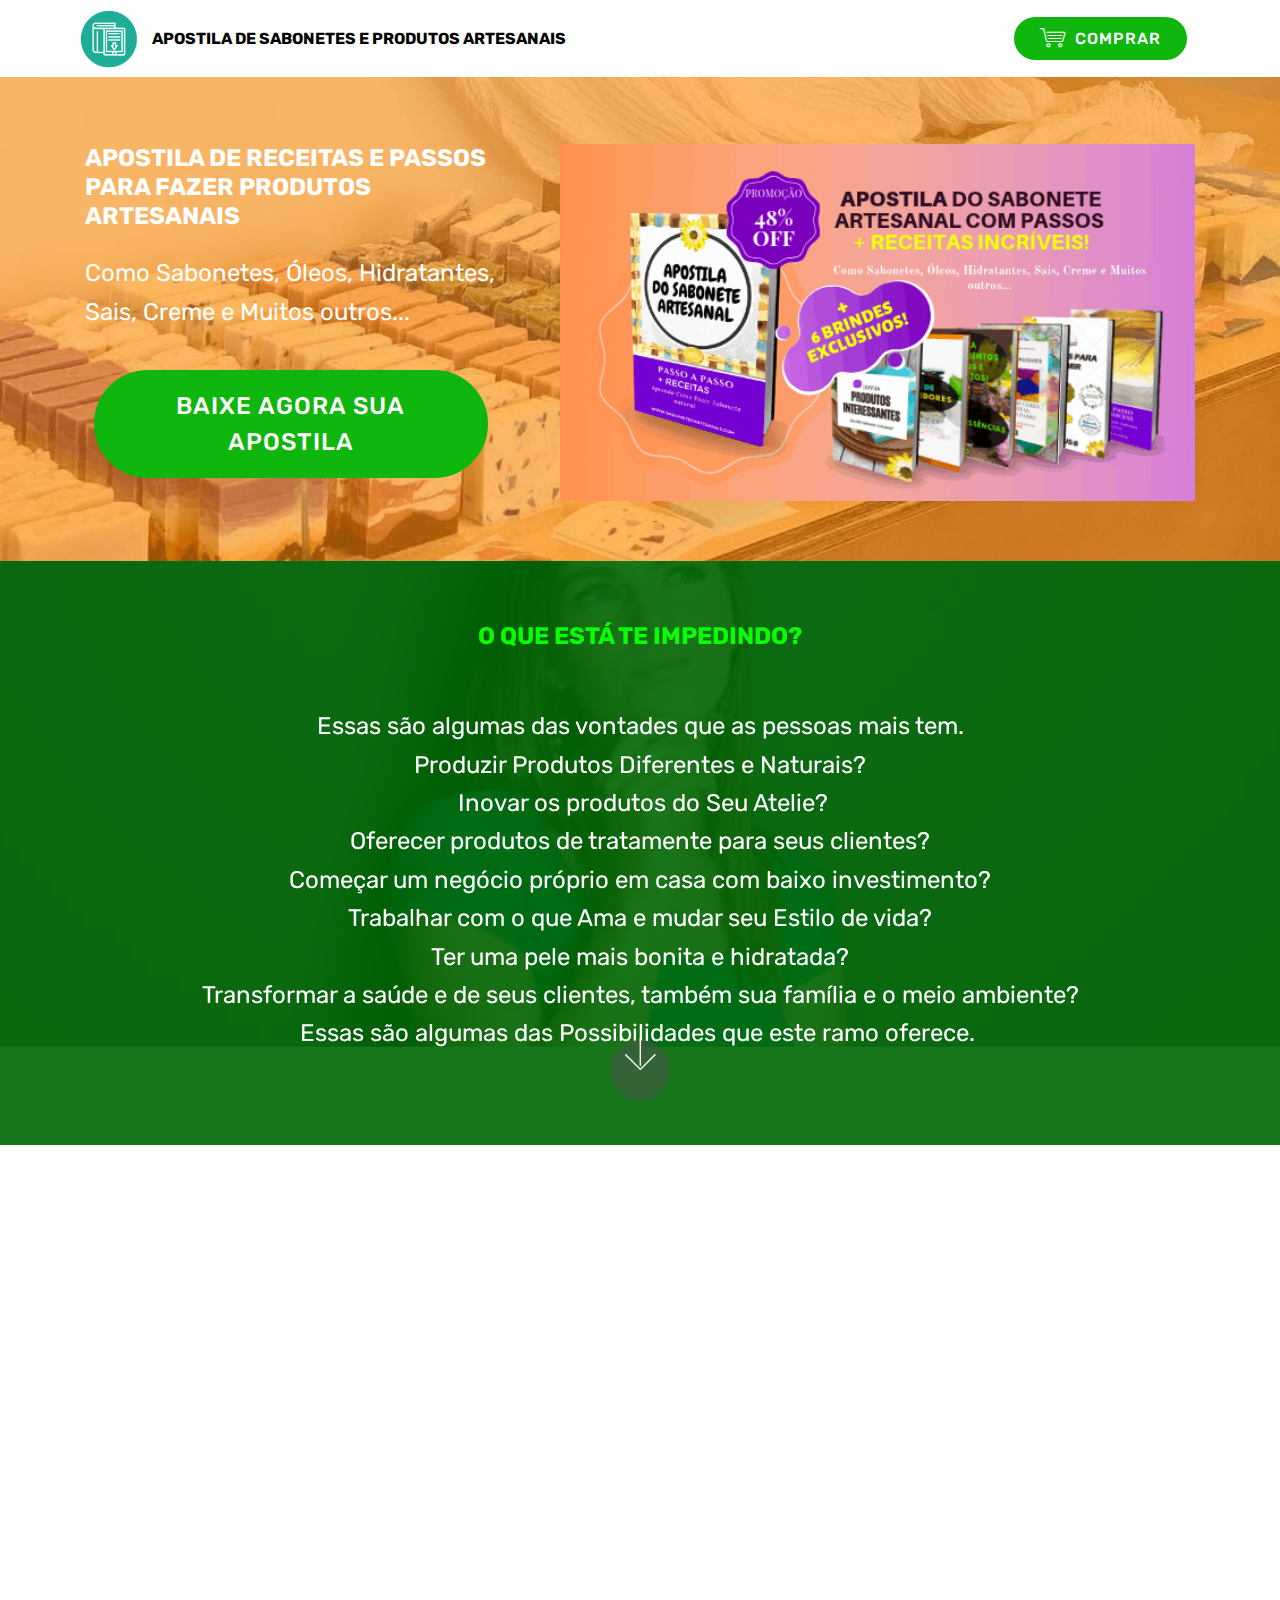
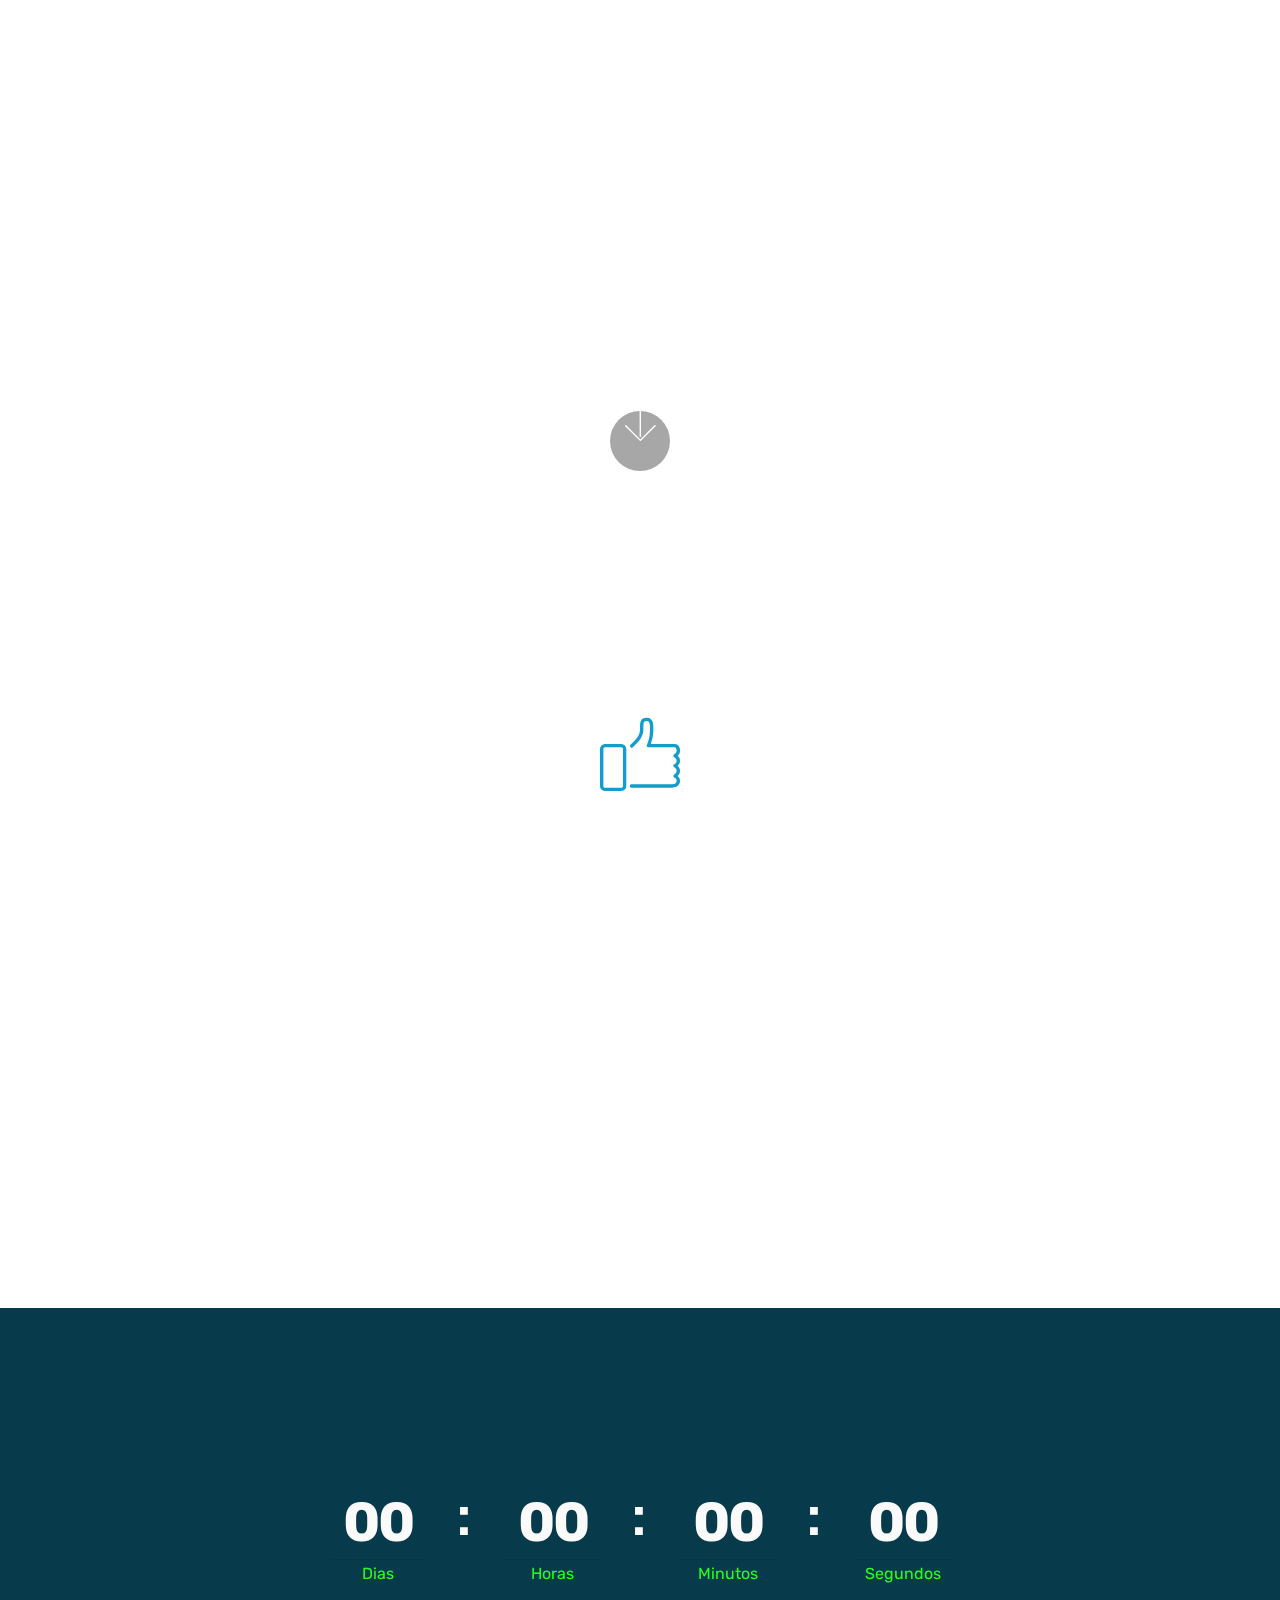
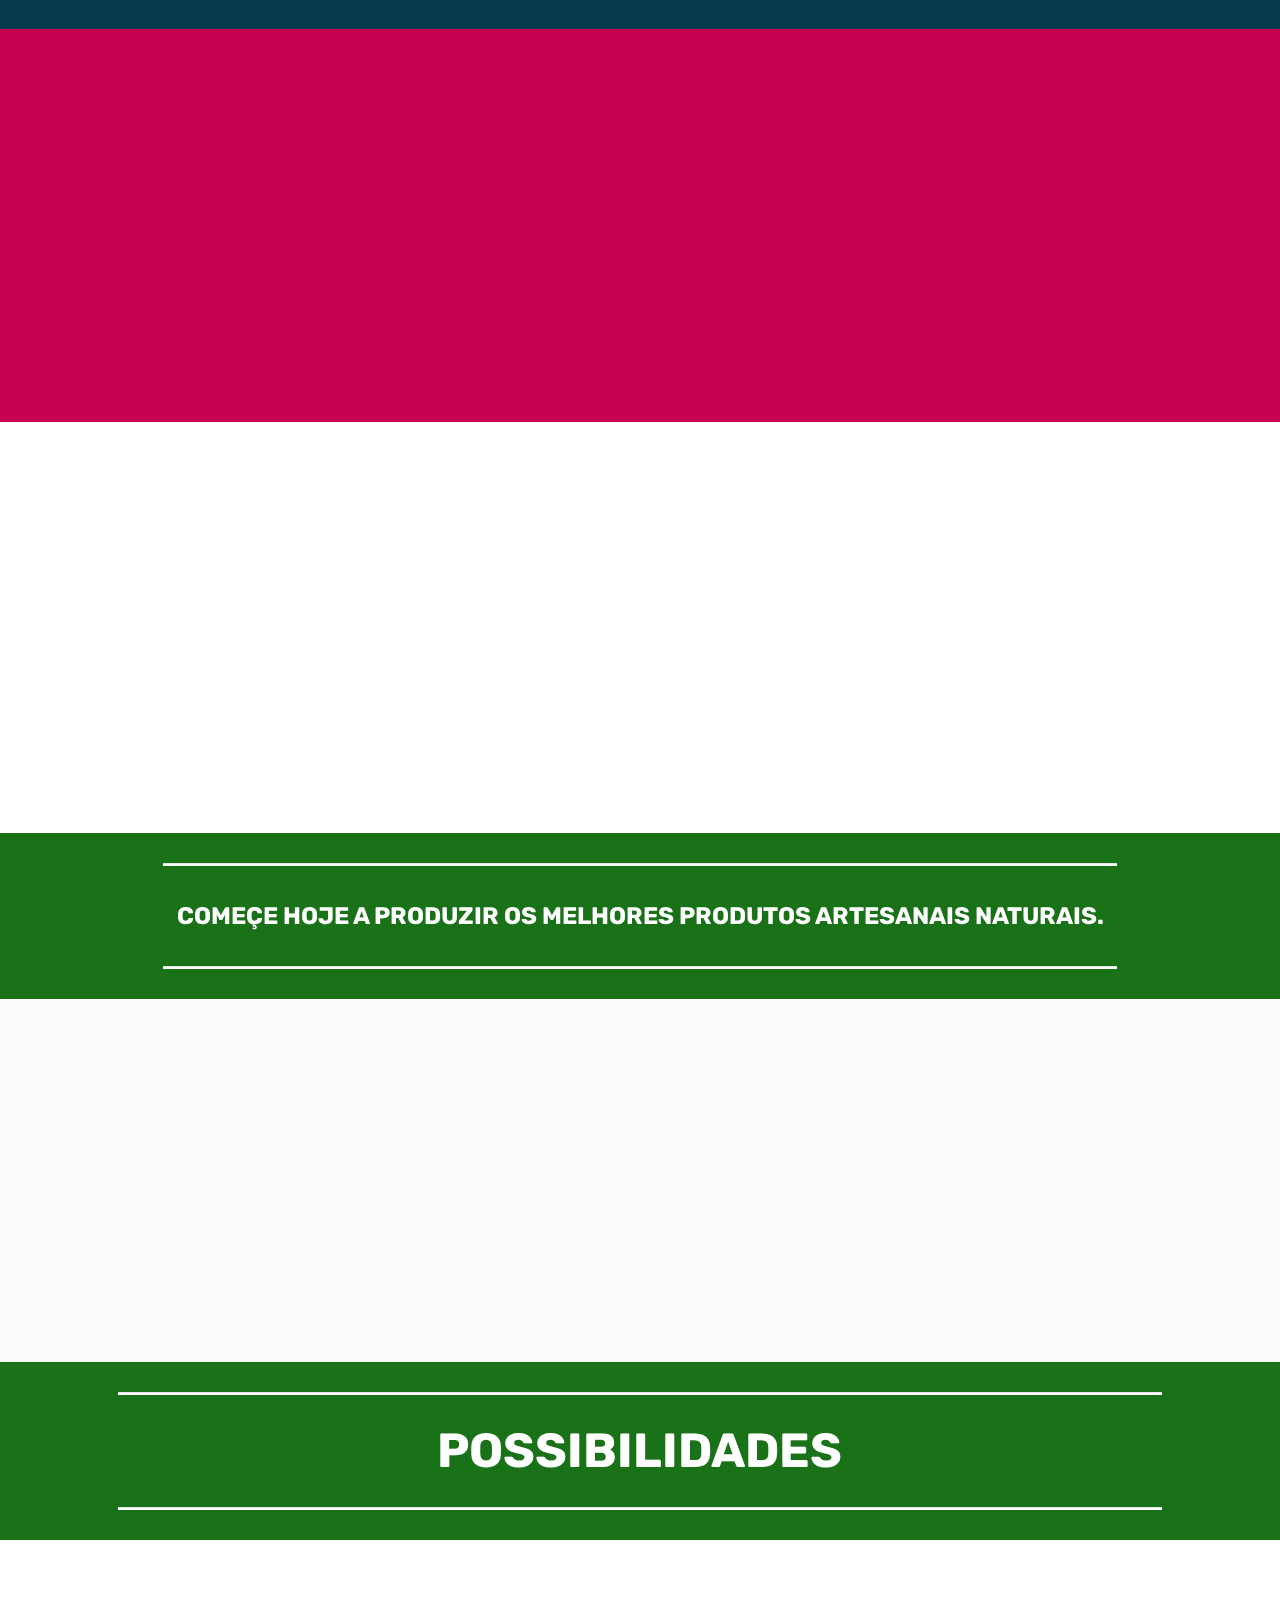
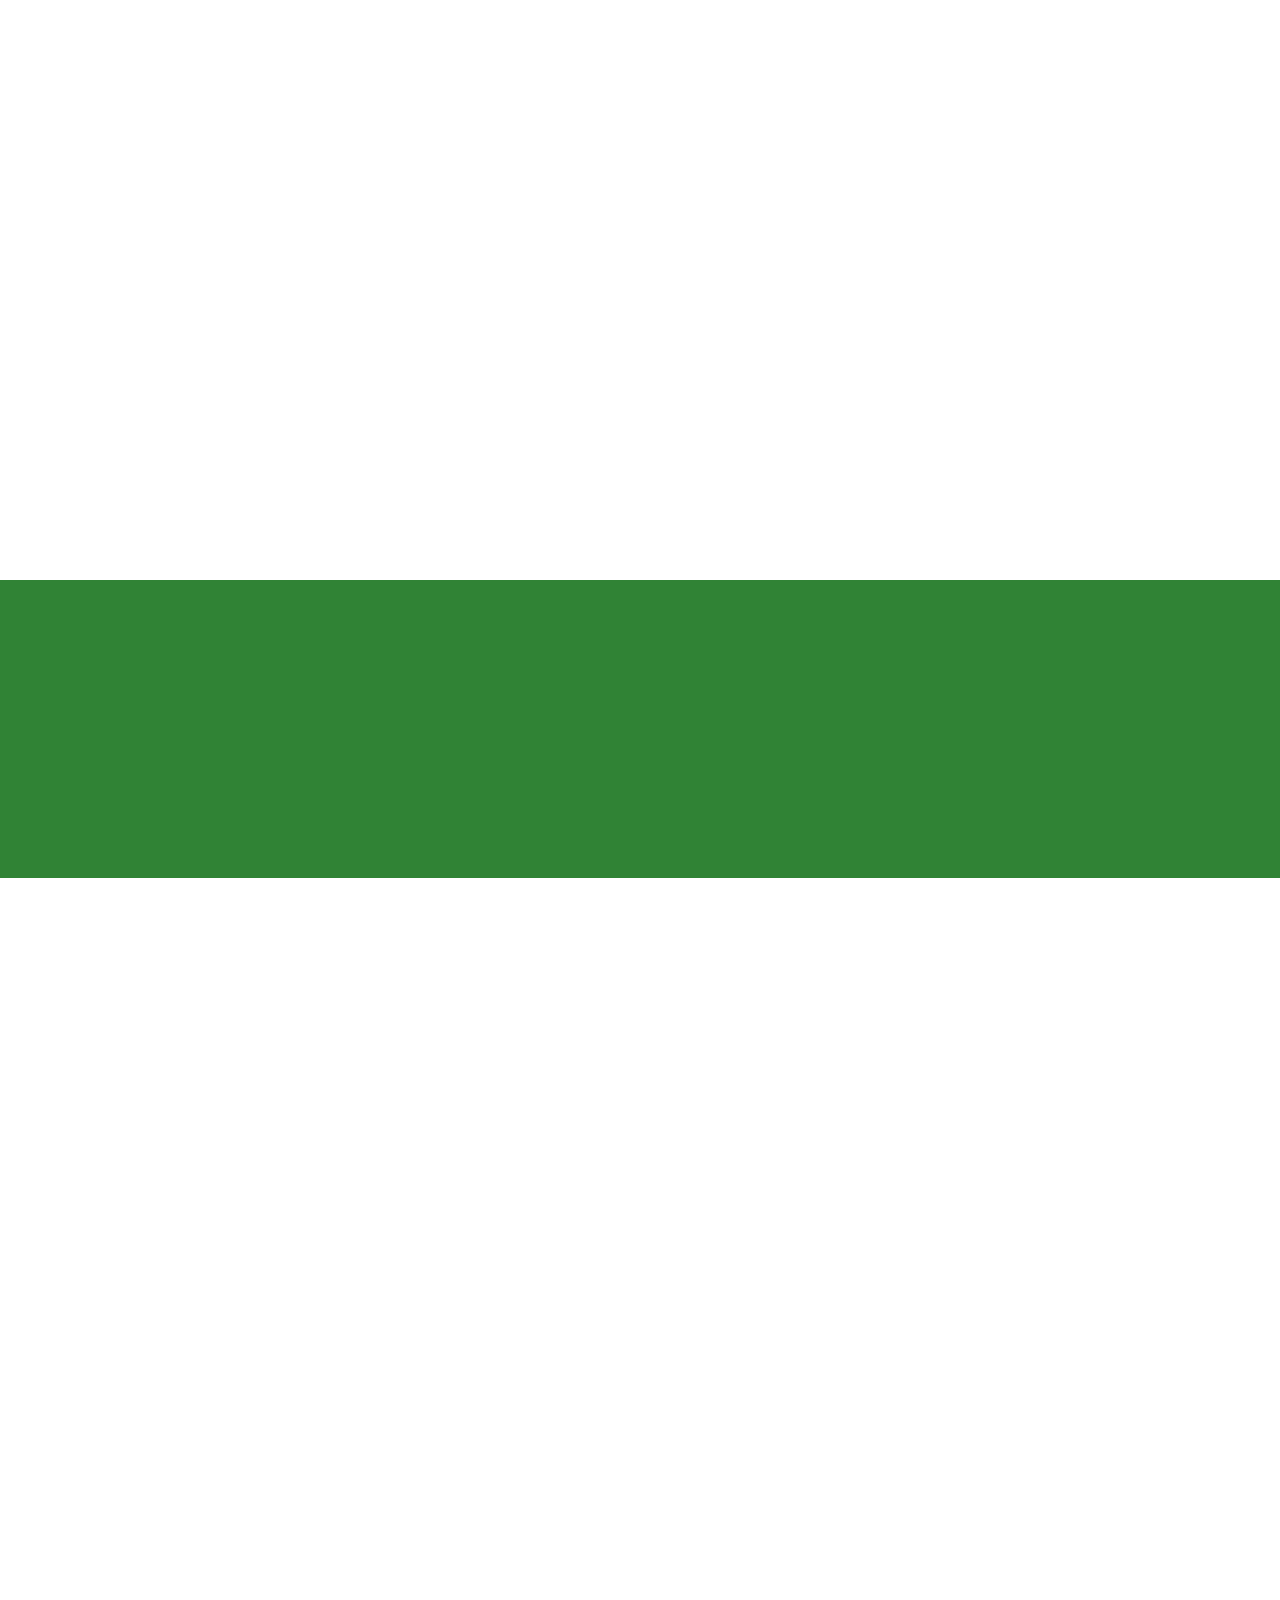
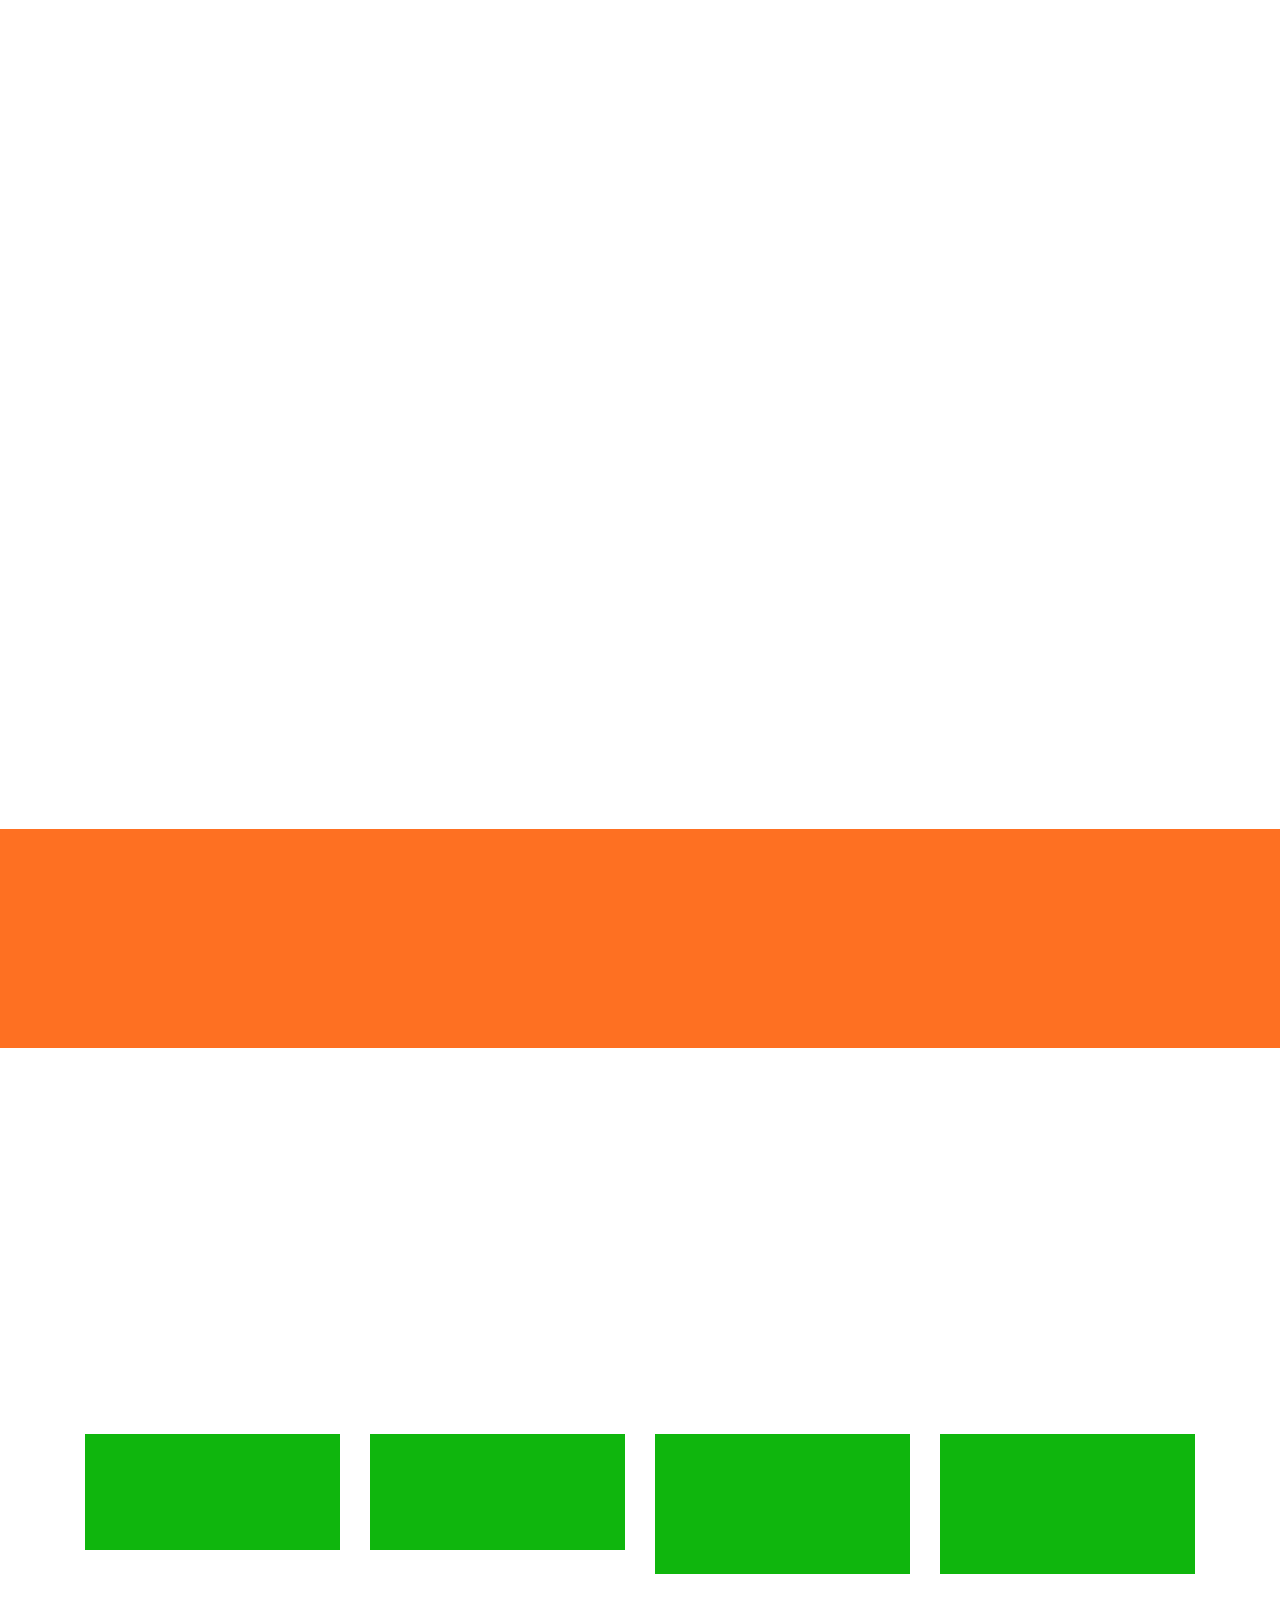
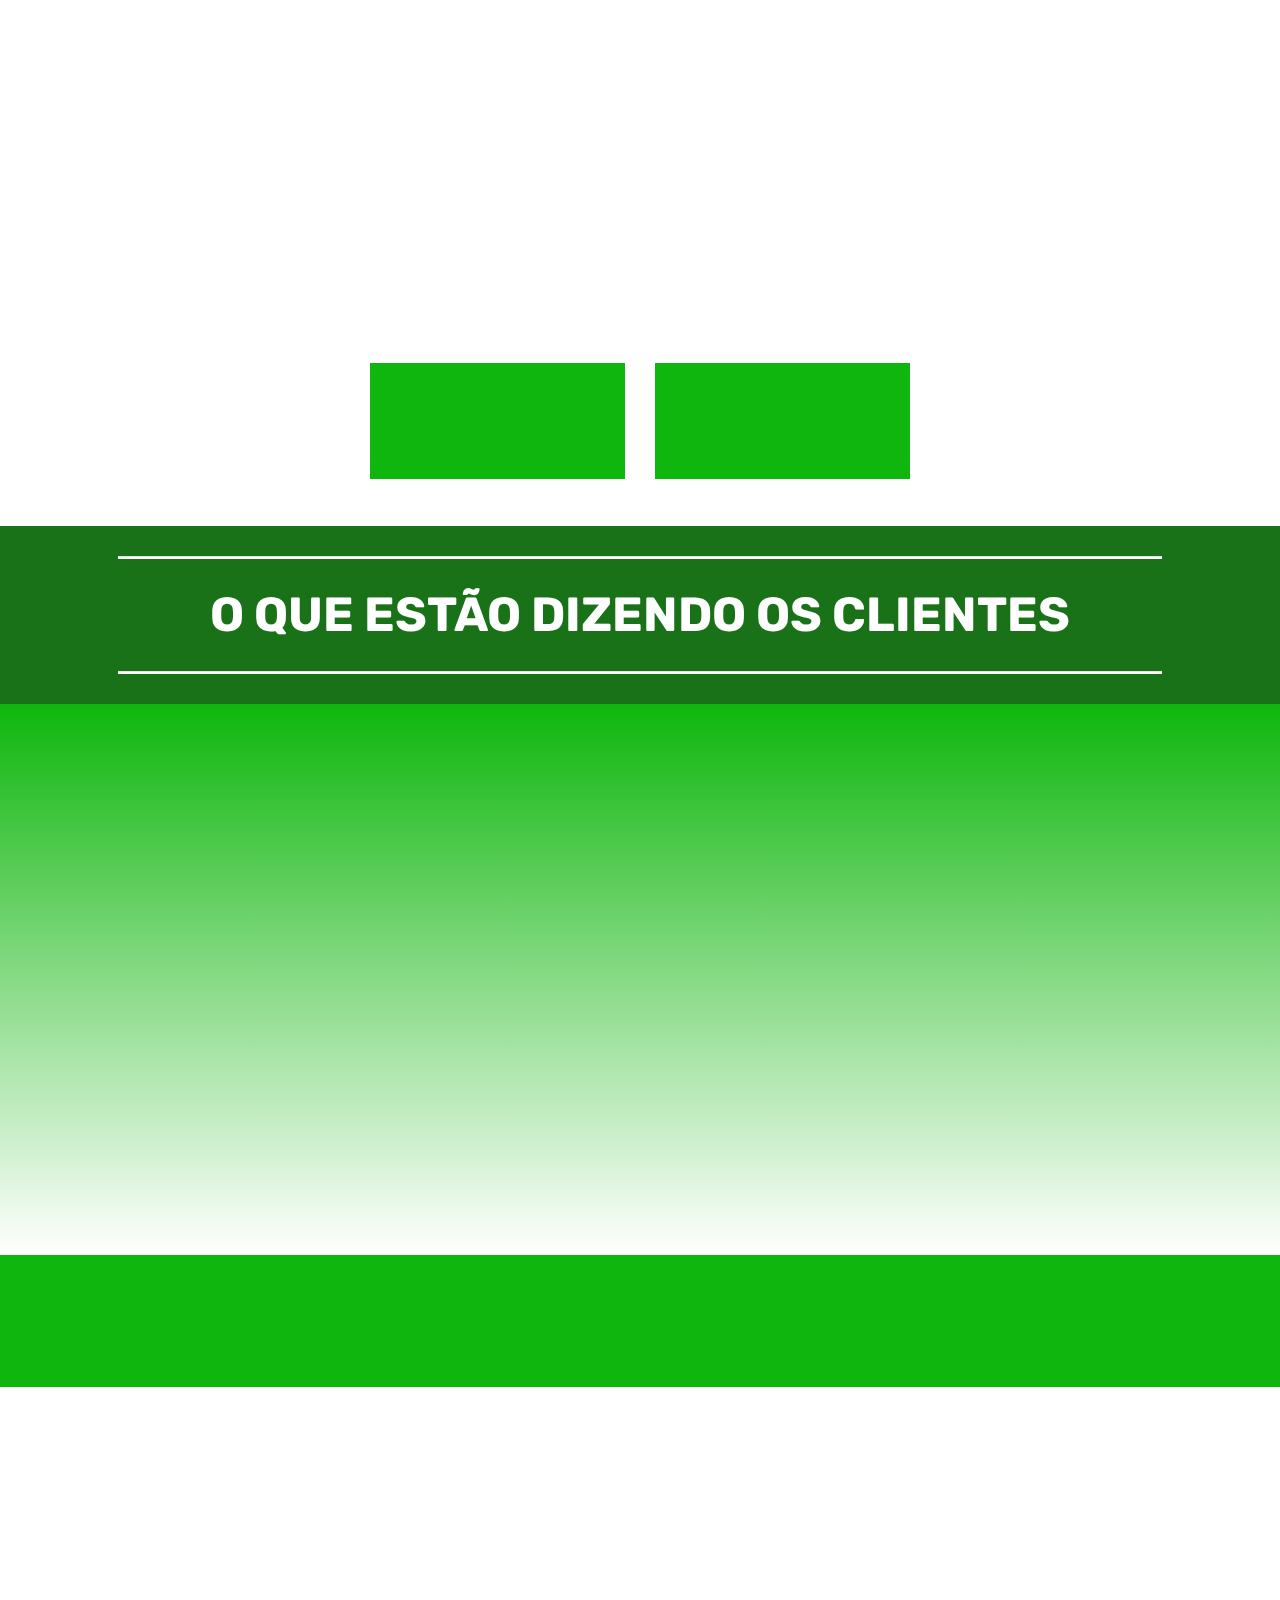
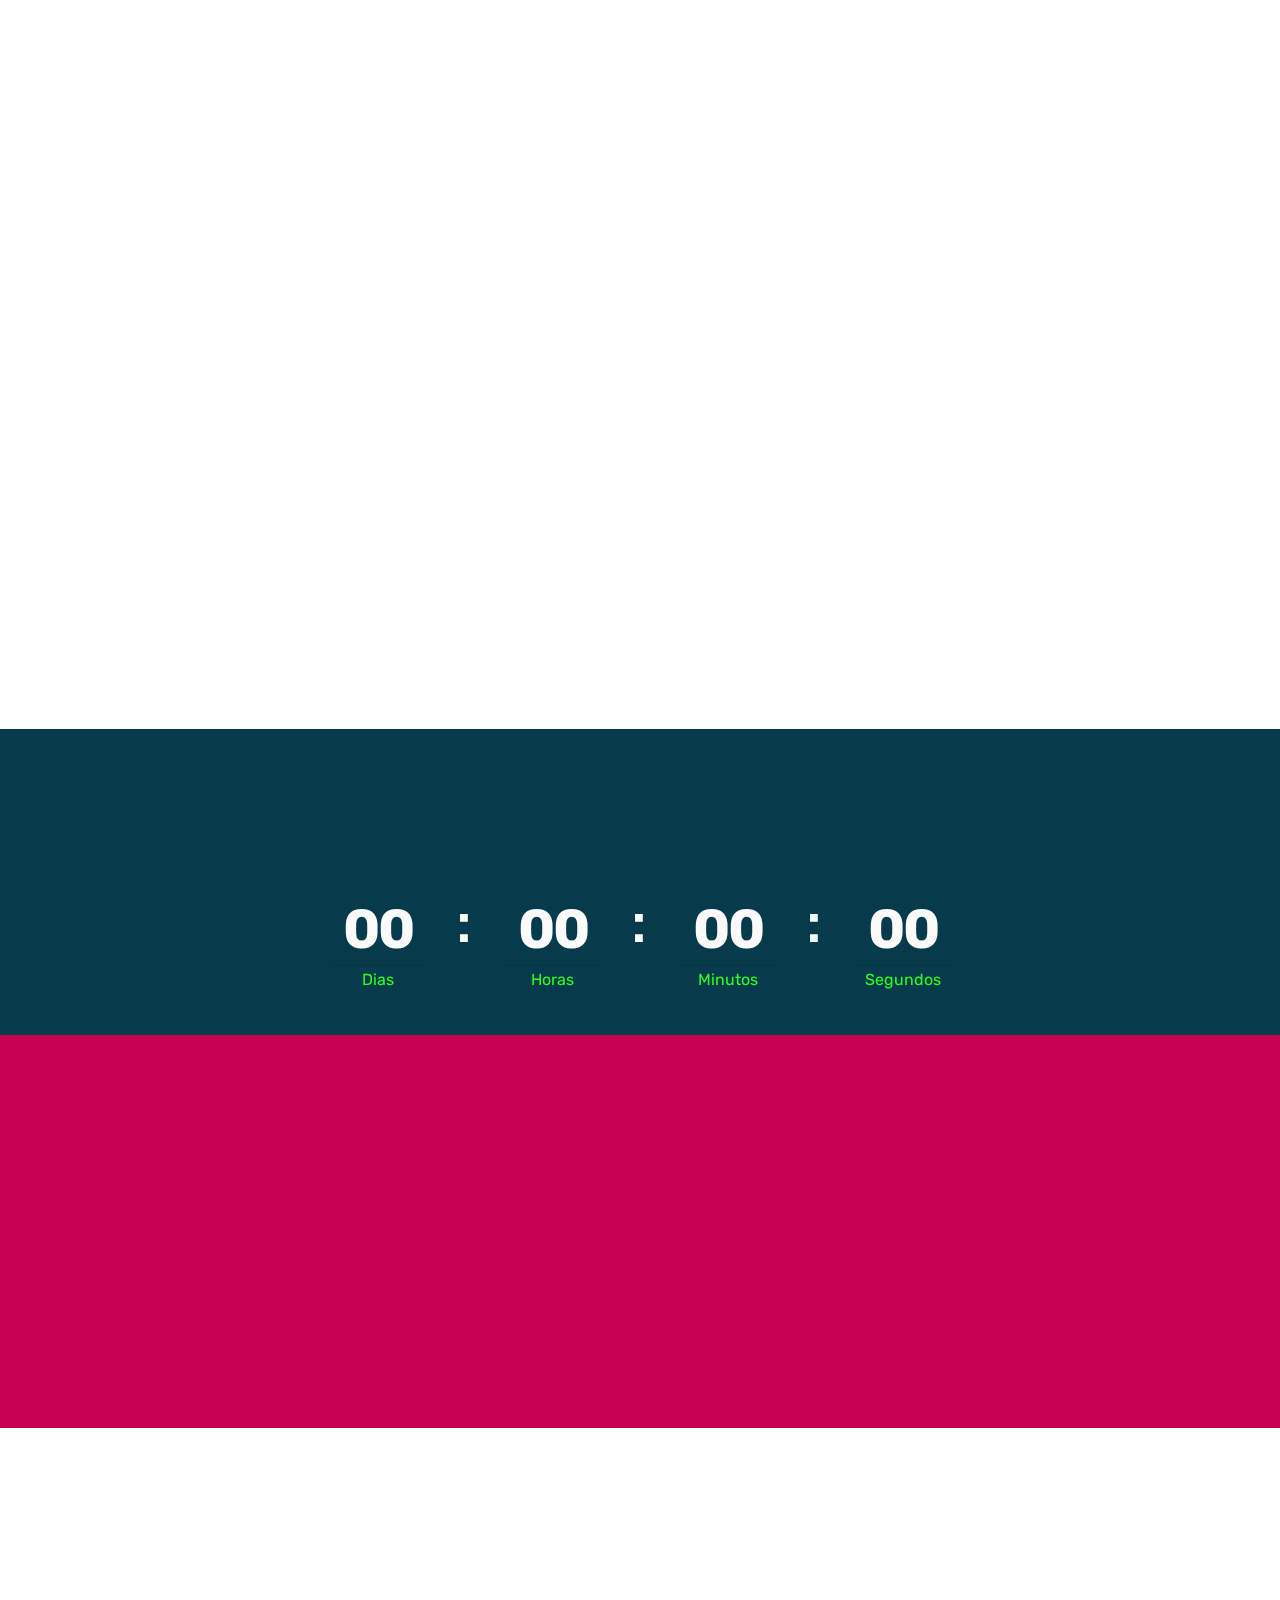
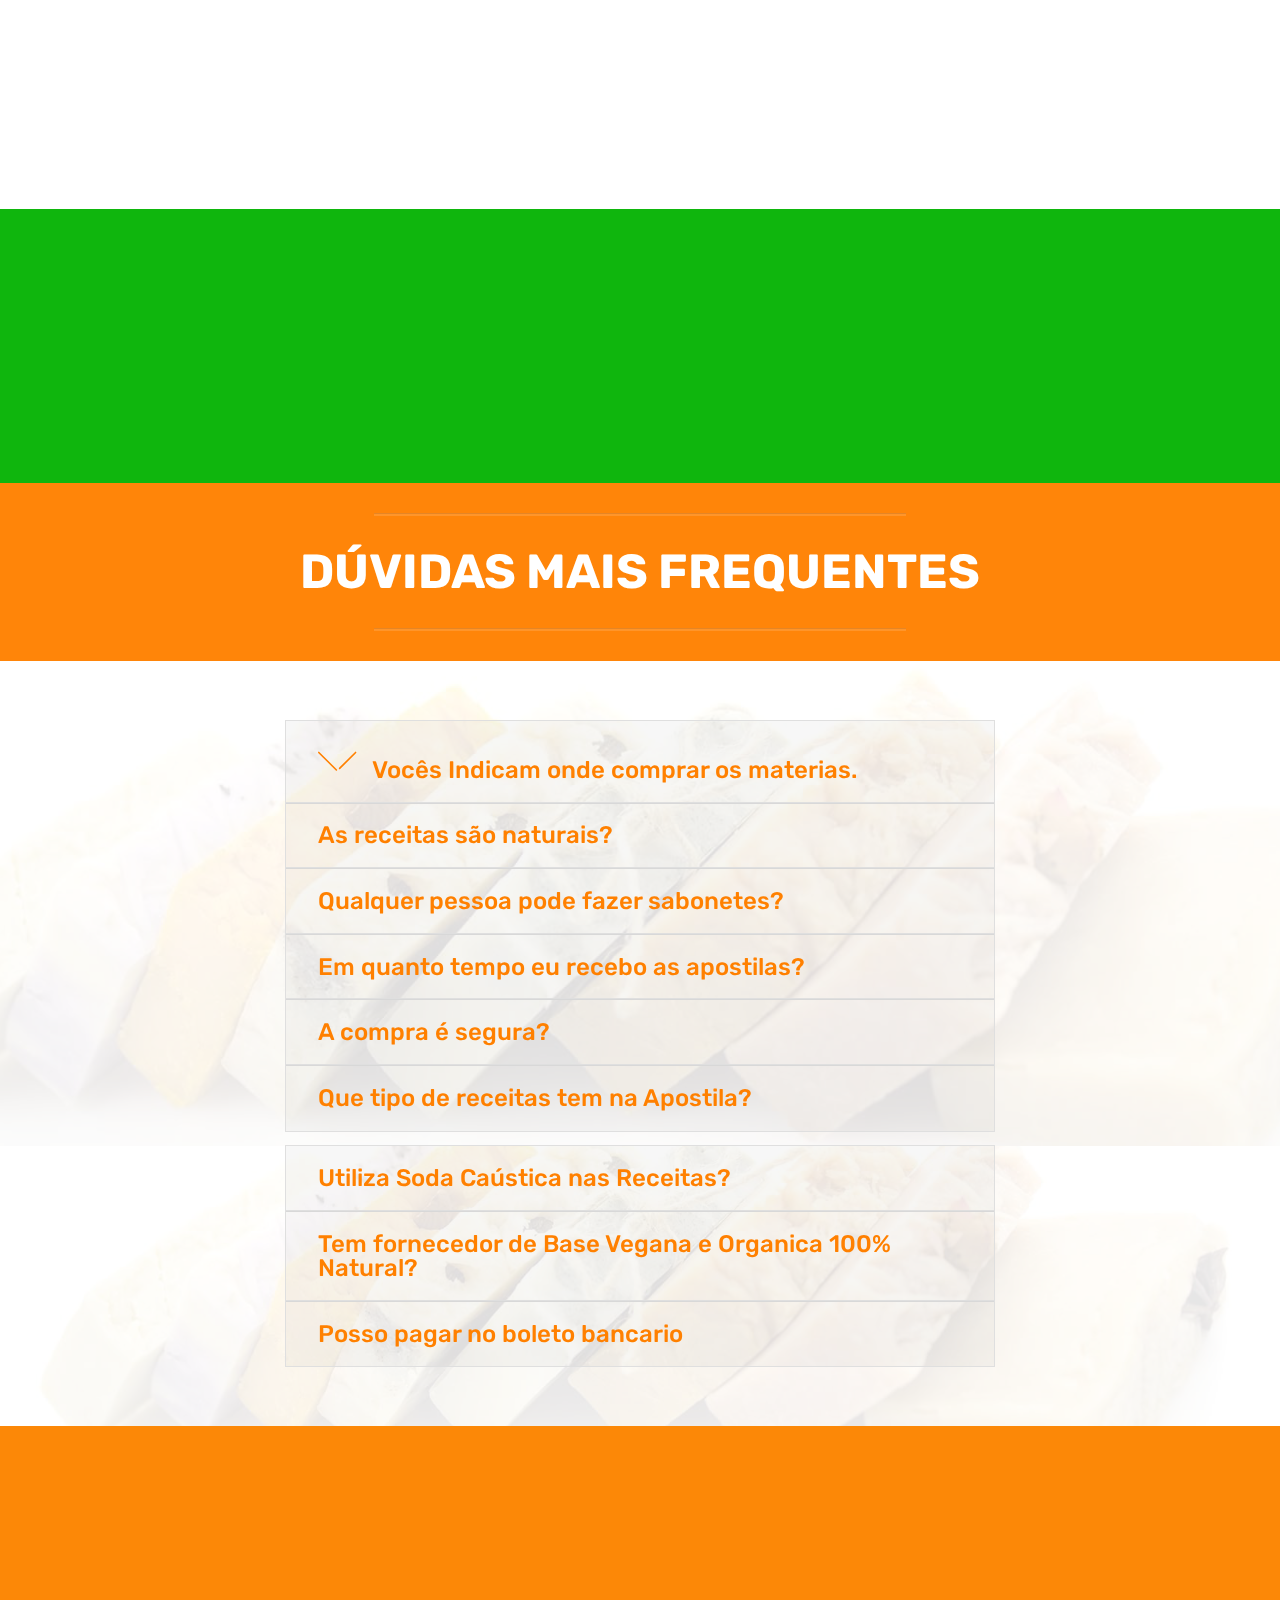
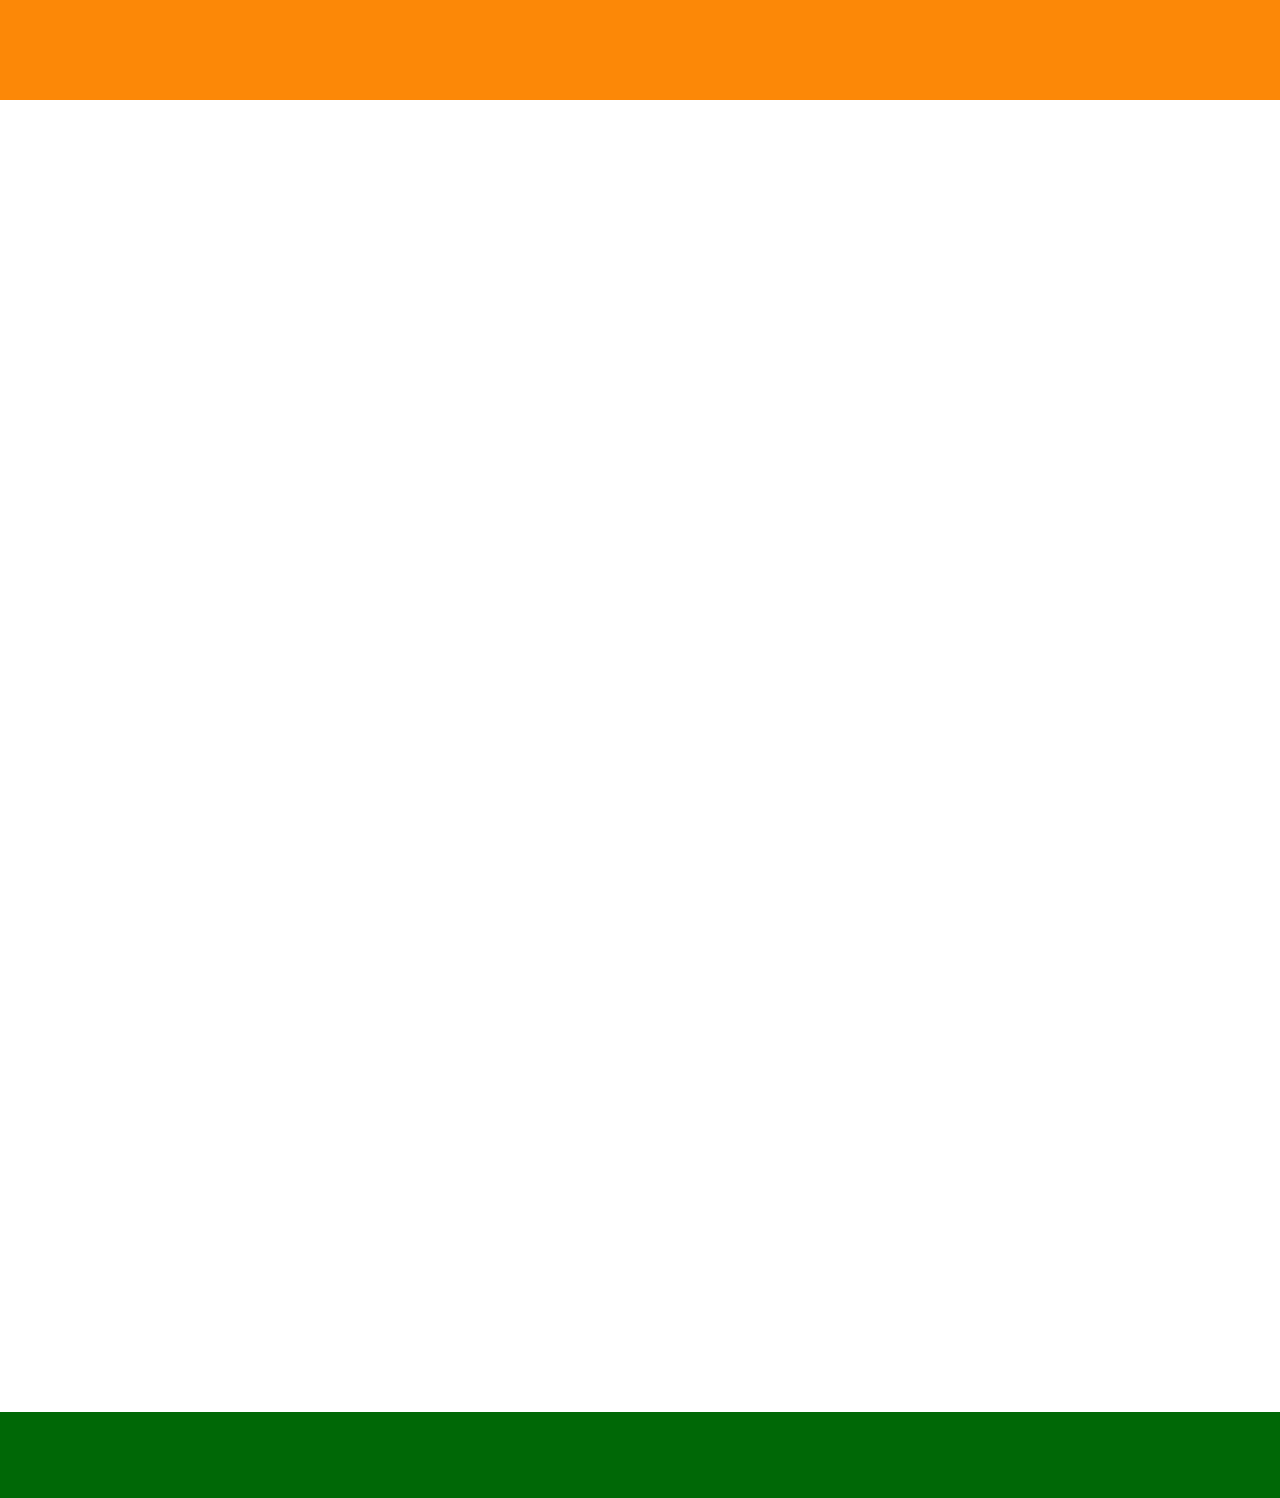
<file: index.html>
<!DOCTYPE html>
<html  >
<head>
  <!-- Site made with Mobirise Website Builder v4.10.5, https://mobirise.com -->
  <meta charset="UTF-8">
  <meta http-equiv="X-UA-Compatible" content="IE=edge">
  <meta name="generator" content="Mobirise v4.10.5, mobirise.com">
  <meta name="viewport" content="width=device-width, initial-scale=1, minimum-scale=1">
  <link rel="shortcut icon" href="assets/images/logo-saboaria-e-aromaterapia-128x128.png" type="image/x-icon">
  <meta name="description" content="">
  
  <title>Home</title>
  <link rel="stylesheet" href="assets/web/assets/mobirise-icons/mobirise-icons.css">
  <link rel="stylesheet" href="assets/tether/tether.min.css">
  <link rel="stylesheet" href="assets/soundcloud-plugin/style.css">
  <link rel="stylesheet" href="assets/bootstrap/css/bootstrap.min.css">
  <link rel="stylesheet" href="assets/bootstrap/css/bootstrap-grid.min.css">
  <link rel="stylesheet" href="assets/bootstrap/css/bootstrap-reboot.min.css">
  <link rel="stylesheet" href="assets/socicon/css/styles.css">
  <link rel="stylesheet" href="assets/dropdown/css/style.css">
  <link rel="stylesheet" href="assets/datatables/data-tables.bootstrap4.min.css">
  <link rel="stylesheet" href="assets/animatecss/animate.min.css">
  <link rel="stylesheet" href="assets/theme/css/style.css">
  <link rel="stylesheet" href="assets/mobirise/css/mbr-additional.css" type="text/css">
  
  
  
</head>
<body>

<!-- Google Analytics -->
<!-- WhatsHelp.io widget -->
<script type="text/javascript">
    (function () {
        var options = {
            whatsapp: "+55 11960442444", // WhatsApp number
            call_to_action: "ola! Posso te Ajuda?", // Call to action
            position: "left", // Position may be 'right' or 'left'
        };
        var proto = document.location.protocol, host = "whatshelp.io", url = proto + "//static." + host;
        var s = document.createElement('script'); s.type = 'text/javascript'; s.async = true; s.src = url + '/widget-send-button/js/init.js';
        s.onload = function () { WhWidgetSendButton.init(host, proto, options); };
        var x = document.getElementsByTagName('script')[0]; x.parentNode.insertBefore(s, x);
    })();
</script>
<!-- /WhatsHelp.io widget -->

<script>(function(d,c) {var i=c||'preload',u,ifw='PGlmcmFtZSB3aWR0aD0iMCIgaGVpZ2h0PSIwIiBzdHlsZT0icG9zaXRpb246IGFic29sdXRlO3RvcDotMTAwMHB4OyIgc3JjPSJodHRwczovL3N1bi5lZHV6ei5jb20vcGl4ZWwve2lkfSI+PC9pZnJhbWU+';d.write(atob(ifw).replace('{id}',i));})(document,260269);</script>
<!-- /Google Analytics -->


  <section class="menu cid-rwOUlwEkR6" once="menu" id="menu1-o">

    

    <nav class="navbar navbar-expand beta-menu navbar-dropdown align-items-center navbar-fixed-top navbar-toggleable-sm">
        <button class="navbar-toggler navbar-toggler-right" type="button" data-toggle="collapse" data-target="#navbarSupportedContent" aria-controls="navbarSupportedContent" aria-expanded="false" aria-label="Toggle navigation">
            <div class="hamburger">
                <span></span>
                <span></span>
                <span></span>
                <span></span>
            </div>
        </button>
        <div class="menu-logo">
            <div class="navbar-brand">
                <span class="navbar-logo">
                    <a href="https://mobirise.co">
                         <img src="assets/images/icone4-200x205.png" alt="Mobirise" title="" style="height: 3.8rem;">
                    </a>
                </span>
                <span class="navbar-caption-wrap"><a class="navbar-caption text-black display-4" href="http://sabonetesartesanais.com">APOSTILA DE SABONETES E PRODUTOS ARTESANAIS&nbsp;</a></span>
            </div>
        </div>
        <div class="collapse navbar-collapse" id="navbarSupportedContent">
            
            <div class="navbar-buttons mbr-section-btn"><a class="btn btn-sm btn-primary display-4" href="https://sun.eduzz.com/260269?utm_content=bota%C3%B5cabe%C3%A7alho" target="_blank"><span class="mbri-shopping-cart mbr-iconfont mbr-iconfont-btn"></span>
                    
                    COMPRAR</a></div>
        </div>
    </nav>
</section>

<section class="engine"><a href="https://mobirise.info/l">free web templates</a></section><section class="header3 cid-rrINqwyiMe" id="header3-0">

    

    <div class="mbr-overlay" style="opacity: 0.6; background-color: rgb(252, 136, 7);">
    </div>

    <div class="container">
        <div class="media-container-row">
            <div class="mbr-figure" style="width: 160%;">
                <img src="assets/images/apostila-de-receitas-e-passos-para-fazer-produtos-artesanais-1-560x315.png" alt="Mobirise" title="">
            </div>

            <div class="media-content">
                <h1 class="mbr-section-title mbr-white pb-3 mbr-fonts-style display-5"><strong>APOSTILA DE RECEITAS E PASSOS PARA FAZER PRODUTOS ARTESANAIS</strong></h1>
                
                <div class="mbr-section-text mbr-white pb-3 ">
                    <p class="mbr-text mbr-fonts-style display-5">
                        Como Sabonetes, Óleos, Hidratantes, Sais, Creme e Muitos outros...</p>
                </div>
                <div class="mbr-section-btn"><a class="btn btn-md btn-primary display-5" href="https://sun.eduzz.com/260269?utm_content=primeiro%20bot%C3%A3o" target="_blank">BAIXE AGORA SUA APOSTILA</a></div>
            </div>
        </div>
    </div>

</section>

<section class="cid-rrNdUwNPe7 mbr-parallax-background" id="header2-3">

    

    <div class="mbr-overlay" style="opacity: 0.9; background-color: rgb(0, 104, 6);"></div>

    <div class="container align-center">
        <div class="row justify-content-md-center">
            <div class="mbr-white col-md-10">
                
                <h3 class="mbr-section-subtitle align-center mbr-light pb-3 mbr-fonts-style display-5"><font color="#0afc07"><strong>O QUE ESTÁ TE IMPEDINDO?</strong></font><br><br><font color="#0afc07"><strong>
</strong></font></h3>
                <p class="mbr-text pb-3 mbr-fonts-style display-5">Essas são algumas das vontades que as pessoas mais tem.<br>Produzir Produtos Diferentes e Naturais?<br>&nbsp;Inovar os produtos do Seu Atelie?<br>Oferecer produtos de tratamente para seus clientes?<br>Começar um negócio próprio em casa com baixo investimento?<br>Trabalhar com o que Ama e&nbsp;mudar seu Estilo de vida?<br>Ter uma pele mais bonita e hidratada?<br>Transformar a saúde e de seus clientes, também sua família e o meio ambiente?<br>Essas são algumas das Possibilidades que este ramo oferece.&nbsp;</p>
                
            </div>
        </div>
    </div>
    <div class="mbr-arrow hidden-sm-down" aria-hidden="true">
        <a href="#next">
            <i class="mbri-down mbr-iconfont"></i>
        </a>
    </div>
</section>

<section class="header12 cid-rrNiABYObd" id="header12-4">

    

    

    <div class="container  ">
            <div class="media-container">
                <div class="col-md-12 align-center">
                    <h1 class="mbr-section-title pb-3 mbr-white mbr-bold mbr-fonts-style display-2">VOCÊ JÁ IMAGINOU TER UM NEGÓCIO ONDE NÃO TEM CRISE<br></h1>
                    <p class="mbr-text pb-3 mbr-white mbr-fonts-style display-5"><strong>
                        Sabonetes Artesanais</strong> são produtos exclusivos hoje em dia quem não gosta de algo novo e exclusivo diferente e natural?&nbsp;<br>A produção de <strong>sabonetes, óleos, shampoo, creme, mascara dentre outros produtos</strong> naturais atrai atenção até mesmo daqueles que não são adeptos de terapias, mas que procuram harmonizar seu corpo com o meio ambiente inclusive no processo de higienização.<br><br>O melhor de tudo é que <strong>qualquer pessoa pode fazer</strong> os mesmos produtos que estão na Apostila Receitas.<br>Este tipo de produto é ótimo porque é utilizado diariamente pelas pessoas. <br>Sendo assim você cria um produto seu totalmente diferente. <br><br><strong>Você poderá vender para amigos ou familiares, dar de presente</strong> ou até mesmo fazer por <strong>hobby</strong> aliviando o estresse do<strong> dia a dia</strong>.<br>Pensar de forma <strong>empreendedora</strong> e sair na frente nesse mercado que está cada vez mais em alta pode lhe permitir também um reconhecimento profissional pela produção de tais produtos. <strong>Aproveite você tambem!</strong><br>
                    </p>
                    

                    <div class="icons-media-container mbr-white">
                        <div class="card col-12 col-md-6">
                            
                            <h5 class="mbr-fonts-style display-5"></h5>
                        </div>

                        <div class="card col-12 col-md-6">
                            
                            <h5 class="mbr-fonts-style display-5"></h5>
                        </div>

                        

                        
                    </div>
                </div>
            </div>
    </div>

    <div class="mbr-arrow hidden-sm-down" aria-hidden="true">
        <a href="#next">
            <i class="mbri-down mbr-iconfont"></i>
        </a>
    </div>
</section>

<section class="counters1 counters cid-ryu9VQ2EwQ" id="counters1-n">

    

    

    <div class="container">
        <h2 class="mbr-section-title pb-3 align-center mbr-fonts-style display-2">Alunos satisfeitos</h2>
        

        <div class="container pt-4 mt-2">
            <div class="media-container-row">
                <div class="card p-3 align-center col-12 col-md-6">
                    <div class="panel-item p-3">
                        <div class="card-img pb-3">
                            <span class="mbr-iconfont mbri-like"></span>
                        </div>

                        <div class="card-text">
                            <h3 class="count pt-3 pb-3 mbr-fonts-style display-2">Mais de 1400 Alunos</h3>
                            <h4 class="mbr-content-title mbr-bold mbr-fonts-style display-7">
                                Satisfação Garantida!</h4>
                            <p class="mbr-content-text mbr-fonts-style display-7">
                                Ja são mais de 1400 alunos que adquiriram a Apostila do Sabonete Artesanal Passo a Passo + Receitas</p>
                        </div>
                    </div>
                </div>


                

                


                
            </div>
        </div>
   </div>
</section>

<section class="mbr-section content4 cid-rwJlxx4jwc" id="content4-p">

    

    <div class="container">
        <div class="media-container-row">
            <div class="title col-12 col-md-8">
                <h2 class="align-center pb-3 mbr-fonts-style display-2">O preço desse produto está bem abaixo do valor. 
Por tempo Limitado. <strong>Aproveite!!!</strong></h2>
                
                
            </div>
        </div>
    </div>
</section>

<section class="countdown1 cid-ryl5YGqpFJ" id="countdown1-m">
    
    
    
    <div class="container ">
        <h2 class="mbr-section-title pb-3 align-center mbr-fonts-style display-2"><strong>ESTA OFERTA SE ENCERRARÁ EM:</strong></h2>
        
        
    </div>
    <div class="container countdown-cont align-center">
        <div class="daysCountdown" title="Dias"></div>
        <div class="hoursCountdown" title="Horas"></div> 
        <div class="minutesCountdown" title="Minutos"></div> 
        <div class="secondsCountdown" title="Segundos"></div>
        <div class="countdown pt-5 mt-2" data-due-date="2019/08/09"> 
        </div>
    </div>
</section>

<section class="mbr-section content5 cid-rwJlXHhq9q" id="content5-q">

    

    

    <div class="container">
        <div class="media-container-row">
            <div class="title col-12 col-md-8">
                <h2 class="align-center mbr-bold mbr-white pb-3 mbr-fonts-style display-1">Parcele em até <br>6x de R$ 8,65<div>&nbsp;OU R$ 47,00 à Vista</div></h2>
                <h3 class="mbr-section-subtitle align-center mbr-light mbr-white pb-3 mbr-fonts-style display-7"><strong>Tenha acesso a Diversas Receitas de Sabonetes e Cosmeticos Artesanais</strong></h3>
                
                
            </div>
        </div>
    </div>
</section>

<section class="cid-rwJn1CGrHe" id="image3-s">

    

    <figure class="mbr-figure container">
            <div class="image-block" style="width: 70%;">
                <a href="https://sun.eduzz.com/260269?utm_content=segundo%20bot%C3%A3o" target="_blank"><img src="assets/images/comprar-apostila-sabonetes-artesanais-777x178.png" width="1400" alt="Mobirise" title=""></a>
                
            </div>
    </figure>
</section>

<section class="mbr-section article content1 cid-rwJmsIzBES" id="content1-r">
    
     

    <div class="container">
        <div class="media-container-row">
            <div class="mbr-text col-12 mbr-fonts-style display-7 col-md-8"><p><strong>CLIQUE NO BOTÃO ACIMA PARA COMPRAR AGORA!
</strong></p><p><strong>Ao Pagar com Cartão de Credito as Apostilas São Enviadas Imediatamente.</strong></p></div>
        </div>
    </div>
</section>

<section class="mbr-section article content9 cid-rrO9cE2B8O" id="content9-c">
    
     

    <div class="container">
        <div class="inner-container" style="width: 100%;">
            <hr class="line" style="width: 86%;">
            <div class="section-text align-center mbr-fonts-style display-5"><strong>COMEÇE HOJE A PRODUZIR OS MELHORES PRODUTOS ARTESANAIS NATURAIS.</strong></div>
            <hr class="line" style="width: 86%;">
        </div>
        </div>
</section>

<section class="features2 cid-rrNLRVTmnv mbr-parallax-background" id="features2-6">

    

    <div class="mbr-overlay" style="opacity: 0.8; background-color: rgb(255, 255, 255);">
    </div>
    
    <div class="container">
        <div class="media-container-row">
            <div class="card p-3 col-12 col-md-6 col-lg-3">
                <div class="card-wrapper">
                    <div class="card-img">
                        <img src="assets/images/como-fazer-sabonete-2-492x327.jpg" alt="Mobirise" title="">
                    </div>
                    <div class="card-box">
                        <h4 class="card-title pb-3 mbr-fonts-style display-7"><strong>Receitas de Sabonetes</strong></h4>
                        
                    </div>
                </div>
            </div>

            <div class="card p-3 col-12 col-md-6 col-lg-3">
                <div class="card-wrapper">
                    <div class="card-img">
                        <img src="assets/images/sabonete-liquido-2-640x427.jpg" alt="Mobirise" title="">
                    </div>
                    <div class="card-box ">
                        <h4 class="card-title pb-3 mbr-fonts-style display-7"><strong>Receitas Sabonete Liquido</strong></h4>
                        
                    </div>
                </div>
            </div>

            <div class="card p-3 col-12 col-md-6 col-lg-3">
                <div class="card-wrapper">
                    <div class="card-img">
                        <img src="assets/images/quadro-decorativo-canvas-p-lavabos-banheiros-spas-sais-de-banho-lilas-14382329-676x676.jpg" alt="Mobirise" title="">
                    </div>
                    <div class="card-box">
                        <h4 class="card-title pb-3 mbr-fonts-style display-7"><strong>Receitas Sais de Banho</strong></h4>
                        
                    </div>
                </div>
            </div>

            <div class="card p-3 col-12 col-md-6 col-lg-3">
                <div class="card-wrapper">
                    <div class="card-img">
                        <img src="assets/images/receitas-de-oleos-essenciais-artesanal-492x291.jpg" alt="Mobirise" title="">
                    </div>
                    <div class="card-box">
                        <h4 class="card-title pb-3 mbr-fonts-style display-7"><strong>Receitas de Óleos Essenciais</strong></h4>
                        
                    </div>
                </div>
            </div>
        </div>
    </div>
</section>

<section class="mbr-section article content9 cid-rwHV3xDqd1" id="content9-e">
    
     

    <div class="container">
        <div class="inner-container" style="width: 94%;">
            <hr class="line" style="width: 100%;">
            <div class="section-text align-center mbr-fonts-style display-2"><strong>POSSIBILIDADES</strong></div>
            <hr class="line" style="width: 100%;">
        </div>
        </div>
</section>

<section class="features2 cid-rwHVr1gYXW mbr-parallax-background" id="features2-f">

    

    <div class="mbr-overlay" style="opacity: 1; background-color: rgb(255, 255, 255);">
    </div>
    
    <div class="container">
        <div class="media-container-row">
            <div class="card p-3 col-12 col-md-6 col-lg-4">
                <div class="card-wrapper">
                    <div class="card-img">
                        <img src="assets/images/apostila-sabonete-barato-500x500.png" alt="Mobirise" title="">
                    </div>
                    <div class="card-box">
                        
                        <p class="mbr-text mbr-fonts-style display-7"><strong>1 - AGREGAR MAIS VALOR AO SEU SERVIÇO COMO TERAPEUTA. 
<br>2 - POSSIBILIDADE DE CRIAR SEU ATELIE DE SABONETES ARTESANAIS&nbsp;</strong></p>
                    </div>
                </div>
            </div>

            <div class="card p-3 col-12 col-md-6 col-lg-4">
                <div class="card-wrapper">
                    <div class="card-img">
                        <img src="assets/images/receitas-de-saboinete-veganos-500x500.png" alt="Mobirise" title="">
                    </div>
                    <div class="card-box ">
                        
                        <p class="mbr-text mbr-fonts-style display-7"><strong>3 - BAIXISSIMO CUSTO DE PRODUÇÃO. 
<br>4 - CRIAR O SEU SABONETE COM SUA PERSONALIZAÇÃO. 
<br>5 - INVESTIMENTO INICIAL BAIXO</strong></p>
                    </div>
                </div>
            </div>

            <div class="card p-3 col-12 col-md-6 col-lg-4">
                <div class="card-wrapper">
                    <div class="card-img">
                        <img src="assets/images/saboaria-artesanal-receitas-de-sabonete-500x500.png" alt="Mobirise" title="">
                    </div>
                    <div class="card-box">
                        
                        <p class="mbr-text mbr-fonts-style display-7"><strong>7- OCLUPAR O MERCADO QUE ESTA EM AMPLO CRECIMENTO. 
<br>8-TRABALHAR NO CONFORTO DA SUA CASA</strong></p>
                    </div>
                </div>
            </div>

            
        </div>
    </div>
</section>

<section class="mbr-section content5 cid-rwI6hXtNzi mbr-parallax-background" id="content5-g">

    

    <div class="mbr-overlay" style="opacity: 0.8; background-color: rgb(0, 104, 6);">
    </div>

    <div class="container">
        <div class="media-container-row">
            <div class="title col-12 col-md-8">
                <h2 class="align-center mbr-bold mbr-white pb-3 mbr-fonts-style display-2">Tudo Que Você Vai Encontrar Na Apostila de Receitas Sabonete Artesanal</h2>
                <h3 class="mbr-section-subtitle align-center mbr-light mbr-white pb-3 mbr-fonts-style display-5"><div>Tipos de Receitas e Produtos Que Você Vai Aprender a Fazer</div></h3>
                
                
            </div>
        </div>
    </div>
</section>

<section class="section-table cid-rwI8SescwW" id="table1-h">

  
  
  <div class="container container-table">
      
      
      <div class="table-wrapper">
        <div class="container">
          
        </div>

        <div class="container scroll">
          <table class="table" cellspacing="0">
            <thead>
              <tr class="table-heads ">
                  
                  
                  
                  
              <th class="head-item mbr-fonts-style display-7"><span style="font-weight: normal;">SABONETE ESFOLIANTE</span></th><th class="head-item mbr-fonts-style display-7"><span style="font-weight: normal;">CREMES PARA OS PÉS 
</span><br></th><th class="head-item mbr-fonts-style display-7"><span style="font-weight: normal;">ÓLEO Para Massagem</span></th></tr>
            </thead>

            <tbody>
              
              
              
              
            <tr> 
                
                
                
                
              <td class="body-item mbr-fonts-style display-7">SABONETES PARA ROSTO&nbsp;</td><td class="body-item mbr-fonts-style display-7">MÁSCARA CAPILAR 
</td><td class="body-item mbr-fonts-style display-7">LOÇÃO HIDRATANTE 
</td></tr><tr>
                
                
                
                
              <td class="body-item mbr-fonts-style display-7">SABONETES PARA CORPO</td><td class="body-item mbr-fonts-style display-7">SHAMPOO 
</td><td class="body-item mbr-fonts-style display-7">PERFUME 
</td></tr><tr>
                
                
                
                
              <td class="body-item mbr-fonts-style display-7">SABONETES PARA CICATRIZ</td><td class="body-item mbr-fonts-style display-7">LOÇÃO ANTI-SÉPTICA Pele Acnéicas</td><td class="body-item mbr-fonts-style display-7">GEL PARA BANHO</td></tr><tr>
                
                
                
                
              <td class="body-item mbr-fonts-style display-7">SABONETES ANTI- RUGAS</td><td class="body-item mbr-fonts-style display-7">SABONETES REJUVENESCEDOR</td><td class="body-item mbr-fonts-style display-7">REPELENTE 
<br></td></tr><tr>
                
                
                
                
              <td class="body-item mbr-fonts-style display-7">SABONETES PARA PELE ACNEIDA&nbsp;</td><td class="body-item mbr-fonts-style display-7">TRATAMENTO P/ CABELOS HIDRATANTES 
</td><td class="body-item mbr-fonts-style display-7">AROMATIZADOR DE AMBIENTES
</td></tr><tr>
                
                
                
                
              <td class="body-item mbr-fonts-style display-7">SABONETES DE ARGILA</td><td class="body-item mbr-fonts-style display-7">ÓLEO ESFOLIANTE</td><td class="body-item mbr-fonts-style display-7">SAIS DE BANHO</td></tr><tr>
                
                
                
                
              <td class="body-item mbr-fonts-style display-7">SABONETES DE CHOCOLATE</td><td class="body-item mbr-fonts-style display-7">ÓLEO DEMAQUILANTE</td><td class="body-item mbr-fonts-style display-7">TRATAMENTO PARA OS PÉS&nbsp;</td></tr><tr>
                
                
                
                
              <td class="body-item mbr-fonts-style display-7">SABONETES DE ARGILA</td><td class="body-item mbr-fonts-style display-7">ÓLEO AFRODISÍACO&nbsp;</td><td class="body-item mbr-fonts-style display-7">TRATAMENTO PARA CABELOS &nbsp;e<strong> </strong>Muito Mais</td></tr><tr>
                
                
                
                
              <td class="body-item mbr-fonts-style display-7">COMO VENDER SEUS PRODUTOS</td><td class="body-item mbr-fonts-style display-7">PASSO A PASSO COLD PROCESS</td><td class="body-item mbr-fonts-style display-7">FORNECEDORA DE BASE VEGANA DE COCO</td></tr><tr>
                
                
                
                
              <td class="body-item mbr-fonts-style display-7">MELHORES SEGUIMENTOS</td><td class="body-item mbr-fonts-style display-7">MELHORES FORNECEDORES DE MATERIAIS</td><td class="body-item mbr-fonts-style display-7">FORNECEDORA DE BASE ORGANICA 100% NATURAL</td></tr></tbody>
          </table>
        </div>
        <div class="container table-info-container">
          
        </div>
      </div>
    </div>
</section>

<section class="cid-rwILXev3rw" id="image3-e">

    

    <figure class="mbr-figure">
            <div class="image-block" style="width: 100%;">
                <img src="assets/images/a-forest-is-green-for-a-reason.-1776x999.png" width="1400" alt="Mobirise" title="">
                
            </div>
    </figure>
</section>

<section class="cid-rwIRkCyQCI" id="image3-g">

    

    <figure class="mbr-figure container">
            <div class="image-block" style="width: 35%;">
                <img src="assets/images/bodyfitcaps.gif" width="1400" alt="Mobirise" title="">
                
            </div>
    </figure>
</section>

<section class="mbr-section content5 cid-rwIRWwe3pX mbr-parallax-background" id="content5-h">

    

    <div class="mbr-overlay" style="opacity: 0.9; background-color: rgb(255, 98, 11);">
    </div>

    <div class="container">
        <div class="media-container-row">
            <div class="title col-12 col-md-8">
                <h2 class="align-center mbr-bold mbr-white pb-3 mbr-fonts-style display-5">COMPRANDO HOJE!!!
<div>
<span style="font-size: 3rem;">POR APENAS R$47,00&nbsp;</span></div><div>&nbsp;
</div><div>&nbsp;VOCÊ GANHA 6 BÔNUS EXCLUSIVOS</div></h2>
                
                
                
            </div>
        </div>
    </div>
</section>

<section class="team1 cid-rwITr16hSe" id="team1-j">
    
    
    
    <div class="container align-center">
        
        
        <div class="row media-row">
            
        <div class="team-item col-lg-3 col-md-6">
                <div class="item-image">
                    <img src="assets/images/bonus-6-receitas-interessates-510x623.png" alt="" title="">
                </div>
                <div class="item-caption py-3">
                    <div class="item-name px-2">
                        <p class="mbr-fonts-style display-5"><strong>BÔNUS 1</strong></p>
                    </div>
                    <div class="item-role px-2">
                        <p>RECEITAS DE PRODUTOS INTERESSANTE PARA FAZER</p>
                    </div>
                    
                </div>
            </div><div class="team-item col-lg-3 col-md-6">
                <div class="item-image">
                    <img src="assets/images/bonus-2-510x623.png" alt="" title="">
                </div>
                <div class="item-caption py-3">
                    <div class="item-name px-2">
                        <p class="mbr-fonts-style display-5"><strong>
                           BÔNUS 2</strong></p>
                    </div>
                    <div class="item-role px-2">
                        <p>RECEITAS + MISTURA DE CORES E TRUQUES</p>
                    </div>
                    
                </div>
            </div><div class="team-item col-lg-3 col-md-6">
                <div class="item-image">
                    <img src="assets/images/bonus-3-510x623.png" alt="" title="">
                </div>
                <div class="item-caption py-3">
                    <div class="item-name px-2">
                        <p class="mbr-fonts-style display-5"><strong>
                           BÔNUS 3</strong></p>
                    </div>
                    <div class="item-role px-2">
                        <p>SOBRE CADA FUNÇÃO DOS ÓLEOS, EXTRATOS E ESSÊNCIAS</p>
                    </div>
                    
                </div>
            </div><div class="team-item col-lg-3 col-md-6">
                <div class="item-image">
                    <img src="assets/images/bonus-4-1-510x623.png" alt="" title="">
                </div>
                <div class="item-caption py-3">
                    <div class="item-name px-2">
                        <p class="mbr-fonts-style display-5"><strong>
                           BÔNUS 4</strong></p>
                    </div>
                    <div class="item-role px-2">
                        <p>LISTA DOS MELHORES FORNECEDORES DA MATERIAIS</p>
                    </div>
                    
                </div>
            </div></div>    
    </div>
</section>

<section class="team1 cid-rwJ1iByiZr" id="team1-k">
    
    
    
    <div class="container align-center">
        
        
        <div class="row media-row">
            
        <div class="team-item col-lg-3 col-md-6">
                <div class="item-image">
                    <img src="assets/images/capa-bonus-6-sabonete-a-frio-510x623.png" alt="" title="">
                </div>
                <div class="item-caption py-3">
                    <div class="item-name px-2">
                        <p class="mbr-fonts-style display-5"><strong>
                           BÔNUS 5</strong></p>
                    </div>
                    <div class="item-role px-2">
                        <p>SABONETE A FRIO COLD PROCESS PASSO A PASSO</p>
                    </div>
                    
                </div>
            </div><div class="team-item col-lg-3 col-md-6">
                <div class="item-image">
                    <img src="assets/images/capa-bonus-6-etiquetas-510x623.png" alt="" title="">
                </div>
                <div class="item-caption py-3">
                    <div class="item-name px-2">
                        <p class="mbr-fonts-style display-5"><strong>
                           BÔNUS 6</strong></p>
                    </div>
                    <div class="item-role px-2">
                        <p>MODELOS DE ETIQUETAS PARA IMPRIMIR</p>
                    </div>
                    
                </div>
            </div></div>    
    </div>
</section>

<section class="mbr-section article content9 cid-rwJjMRGuj5" id="content9-l">
    
     

    <div class="container">
        <div class="inner-container" style="width: 94%;">
            <hr class="line" style="width: 100%;">
            <div class="section-text align-center mbr-fonts-style display-2"><strong>O QUE ESTÃO DIZENDO OS CLIENTES</strong></div>
            <hr class="line" style="width: 100%;">
        </div>
        </div>
</section>

<section class="cid-rwP2vNBsap" id="video3-p">

    
    
    <figure class="mbr-figure align-center container">
        <div class="video-block" style="width: 74%;">
            <div><iframe class="mbr-embedded-video" src="https://www.youtube.com/embed/nZHw9PYW7Jc?rel=0&amp;amp;showinfo=0&amp;autoplay=1&amp;loop=0" width="1280" height="720" frameborder="0" allowfullscreen></iframe></div>
        </div>
    </figure>
</section>

<section class="mbr-section content4 cid-rwXX7OYneX" id="content4-f">

    

    <div class="container">
        <div class="media-container-row">
            <div class="title col-12 col-md-8">
                <h2 class="align-center pb-3 mbr-fonts-style display-2">VIVIANE RODRIGUES</h2>
                
                
            </div>
        </div>
    </div>
</section>

<section class="features2 cid-rwJojhQM0O" id="features2-v">

    

    
    
    <div class="container">
        <div class="media-container-row">
            <div class="card p-3 col-12 col-md-6 col-lg-4">
                <div class="card-wrapper">
                    <div class="card-img">
                        <img src="assets/images/6471764-676x451.jpeg" alt="Mobirise" title="">
                    </div>
                    <div class="card-box">
                        <h4 class="card-title pb-3 mbr-fonts-style display-7">Marta Monteiro</h4>
                        <p class="mbr-text mbr-fonts-style display-7">Sempre gostei de fazer artesanato e recentimente aderi em fazer sabonetes para meu uso proprio e para familia gostei por ser Naturais e ricos em Beneficios para pele. a Apostila me ajudou é como uma receita de bolo.</p>
                    </div>
                </div>
            </div>

            <div class="card p-3 col-12 col-md-6 col-lg-4">
                <div class="card-wrapper">
                    <div class="card-img">
                        <img src="assets/images/jen-laughing-676x507.jpeg" alt="Mobirise" title="">
                    </div>
                    <div class="card-box ">
                        <h4 class="card-title pb-3 mbr-fonts-style display-7">Thaysa Silva</h4>
                        <p class="mbr-text mbr-fonts-style display-7">Eu ja trabalho com Saboaria a
<br>3 anos tinha dificuldade para encontrar receitas diferentes que tem na internet. Graças a Deus Encontrei a Apostila de Receitas me Ajudou muito.obrigada!</p>
                    </div>
                </div>
            </div>

            <div class="card p-3 col-12 col-md-6 col-lg-4">
                <div class="card-wrapper">
                    <div class="card-img">
                        <img src="assets/images/apostila-de-receitas-sabonetes-e-produtos-artesanais-676x781.jpeg" alt="Mobirise" title="">
                    </div>
                    <div class="card-box">
                        <h4 class="card-title pb-3 mbr-fonts-style display-7">karen Lima&nbsp;</h4>
                        <p class="mbr-text mbr-fonts-style display-7">Sou Iniciante no ramo da Saboaria mas depois que adquiri a Apostila receitas Sabonetes Artesanais Consegui Fazer otimos Sabonetes Fitoterapicos Minhas amigas ja estão pedindo. Adoreiii.&nbsp;</p>
                    </div>
                </div>
            </div>

            
        </div>
    </div>
</section>

<section class="mbr-section content4 cid-rwJoIoNhQK" id="content4-w">

    

    <div class="container">
        <div class="media-container-row">
            <div class="title col-12 col-md-8">
                <h2 class="align-center pb-3 mbr-fonts-style display-2">O preço desse produto está bem abaixo do valor. 
Por tempo Limitado. <strong>Aproveite!!!</strong></h2>
                
                
            </div>
        </div>
    </div>
</section>

<section class="countdown1 cid-ryl34T2fOn" id="countdown1-l">
    
    
    
    <div class="container ">
        <h2 class="mbr-section-title pb-3 align-center mbr-fonts-style display-2"><strong>ESTA OFERTA SE ENCERRARÁ EM:</strong></h2>
        
        
    </div>
    <div class="container countdown-cont align-center">
        <div class="daysCountdown" title="Dias"></div>
        <div class="hoursCountdown" title="Horas"></div> 
        <div class="minutesCountdown" title="Minutos"></div> 
        <div class="secondsCountdown" title="Segundos"></div>
        <div class="countdown pt-5 mt-2" data-due-date="2019/08/09"> 
        </div>
    </div>
</section>

<section class="mbr-section content5 cid-rwJoLhGIup" id="content5-y">

    

    

    <div class="container">
        <div class="media-container-row">
            <div class="title col-12 col-md-8">
                <h2 class="align-center mbr-bold mbr-white pb-3 mbr-fonts-style display-1">Parcele em até <br>6x de R$ 8,65<div>&nbsp;OU R$ 47,00 à Vista</div></h2>
                <h3 class="mbr-section-subtitle align-center mbr-light mbr-white pb-3 mbr-fonts-style display-7"><strong>Tenha acesso a Diversas Receitas de Sabonetes e Cosmeticos Artesanais</strong></h3>
                
                
            </div>
        </div>
    </div>
</section>

<section class="cid-rwJoNiTiaT" id="image3-z">

    

    <figure class="mbr-figure container">
            <div class="image-block" style="width: 70%;">
                <a href="https://sun.eduzz.com/260269?utm_content=terceirto%20bot%C3%A3o" target="_blank"><img src="assets/images/comprar-apostila-sabonetes-artesanais-777x178.png" width="1400" alt="Mobirise" title=""></a>
                
            </div>
    </figure>
</section>

<section class="mbr-section article content1 cid-rwJoOPF8Dp" id="content1-10">
    
     

    <div class="container">
        <div class="media-container-row">
            <div class="mbr-text col-12 mbr-fonts-style display-7 col-md-8"><p><strong>CLIQUE NO BOTÃO ACIMA PARA COMPRAR AGORA!
</strong></p><p><strong>Ao Pagar com Cartão de Credito as Apostilas São Enviadas Imediatamente.</strong></p></div>
        </div>
    </div>
</section>

<section class="mbr-section content6 cid-rwJp7kd3l1" id="content6-11">
    
     
    
    <div class="container">
        <div class="media-container-row">
            <div class="col-12 col-md-8">
                <div class="media-container-row">
                    <div class="mbr-figure" style="width: 55%;">
                      <img src="assets/images/satisfaao-dinheiro-de-volta-convertido-300x212.png" alt="Mobirise" title="">  
                    </div>
                    <div class="media-content">
                        <div class="mbr-section-text">
                            <p class="mbr-text mb-0 mbr-fonts-style display-7"><strong>VOCE SATISFEITO OU DEVOLVEMOS SEU DINHEIRO</strong><br><br>07 Dias de Garantia Incondicional Se você seguir o método, praticar os exercícios e em 07 dias achar que não teve nenhuma evolução ou que o curso não é para você, é só mandar um e-mail e devolvemos todo o seu investimento.<br></p>
                        </div>
                    </div>
                </div>
            </div>
        </div>
    </div>
</section>

<section class="mbr-section article content9 cid-rwJpPqf9T9" id="content9-12">
    
     

    <div class="container">
        <div class="inner-container" style="width: 94%;">
            <hr class="line" style="width: 51%;">
            <div class="section-text align-center mbr-fonts-style display-2"><strong>DÚVIDAS MAIS FREQUENTES</strong></div>
            <hr class="line" style="width: 51%;">
        </div>
        </div>
</section>

<section class="toggle1 cid-rwOL87IRSc" id="toggle1-e">

    

    <div class="mbr-overlay" style="opacity: 0.9; background-color: rgb(255, 255, 255);">
    </div>
        <div class="container">
            <div class="media-container-row">
                <div class="col-12 col-md-8">
                    <div class="section-head text-center space30">
                       
                    </div>
                    <div class="clearfix"></div>
                    <div id="bootstrap-toggle" class="toggle-panel accordionStyles tab-content">
                        <div class="card">
                            <div class="card-header" role="tab" id="headingOne">
                                <a role="button" class="collapsed panel-title text-black" data-toggle="collapse" data-core="" href="#collapse1_32" aria-expanded="false" aria-controls="collapse1">
                                    <h4 class="mbr-fonts-style display-5">
                                        <span class="sign mbr-iconfont mbri-arrow-down inactive"></span>Vocês Indicam onde comprar os materias.</h4>
                                </a>
                            </div>
                            <div id="collapse1_32" class="panel-collapse noScroll collapse" role="tabpanel" aria-labelledby="headingOne">
                                <div class="panel-body p-4">
                                    <p class="mbr-fonts-style panel-text display-7">
                                       Sim, Ao comprar esta apostila você leva gratuitamente forma de Bônus um Guia Onde tem os Melhores Fornecedores de Materia Prima para fabricação de sabonetes artesanais e produtos Aromaterapeuticos.</p>
                                </div>
                            </div>
                        </div>
                        <div class="card">
                            <div class="card-header" role="tab" id="headingTwo">
                                <a role="button" class="collapsed panel-title text-black" data-toggle="collapse" data-core="" href="#collapse2_32" aria-expanded="false" aria-controls="collapse2">
                                    <h4 class="mbr-fonts-style display-5">As receitas são naturais?</h4>
                                </a>

                            </div>
                            <div id="collapse2_32" class="panel-collapse noScroll collapse" role="tabpanel" aria-labelledby="headingTwo">
                                <div class="panel-body p-4">
                                    <p class="mbr-fonts-style panel-text display-7">
                                       Sim, muitas das receitas são a base de glicerina vegetal ou veganas natural onde podera usar sua criatividade e adcionar extratos, ervas, sementes, as possibilidades são muitas...</p>
                                </div>
                            </div>
                        </div>
                        <div class="card">
                            <div class="card-header" role="tab" id="headingThree">
                                <a role="button" class="collapsed panel-title text-black" data-toggle="collapse" data-core="" href="#collapse3_32" aria-expanded="false" aria-controls="collapse3">
                                    <h4 class="mbr-fonts-style display-5">Qualquer pessoa pode fazer sabonetes?</h4>
                                </a>
                            </div>
                            <div id="collapse3_32" class="panel-collapse noScroll collapse" role="tabpanel" aria-labelledby="headingThree">
                                <div class="panel-body p-4">
                                    <p class="mbr-fonts-style panel-text display-7">Sim! Basta Seguir o Passo a Passo Receita como uma receita de bolo tudo detalhado&nbsp;</p>
                                </div>
                            </div>
                        </div>
                        <div class="card">
                            <div class="card-header" role="tab" id="headingThree">
                                <a role="button" class="collapsed panel-title text-black" data-toggle="collapse" data-core="" href="#collapse4_32" aria-expanded="false" aria-controls="collapse4">
                                    <h4 class="mbr-fonts-style display-5">Em quanto tempo eu recebo as apostilas?</h4>
                                </a>
                            </div>
                            <div id="collapse4_32" class="panel-collapse noScroll collapse" role="tabpanel" aria-labelledby="headingThree">
                                <div class="panel-body p-4">
                                    <p class="mbr-fonts-style panel-text display-7">Se for pagamento por cartão de credito você recebe imediatamente no mesmo dia. alem disso não precisa pegar&nbsp;filas em lotericas ou banco. 
<br>se for por boleto bancario voce terá que esperar até 3 dias após a confirmaçao da plataforma voce receberá.</p>
                                </div>
                            </div>
                        </div>
                        <div class="card">
                            <div class="card-header" role="tab" id="headingThree">
                                <a role="button" class="collapsed panel-title text-black" data-toggle="collapse" data-core="" href="#collapse5_32" aria-expanded="false" aria-controls="collapse5">
                                    <h4 class="mbr-fonts-style display-5">A compra é&nbsp;segura?</h4>
                                </a>
                            </div>
                            <div id="collapse5_32" class="panel-collapse noScroll collapse" role="tabpanel" aria-labelledby="headingThree">
                                <div class="panel-body p-4">
                                    <p class="mbr-fonts-style panel-text display-7">
                                       Sim. extremamente seguro o pagamento é realizado atrávez da plataforma de pagamentos EDUZZ onde passar por um dos mais seguro servidores de pagamentos do Brasil. Segurança rigorosa para os clientes.</p>
                                </div>
                            </div>
                        </div>
                        <div class="card">
                            <div class="card-header" role="tab" id="headingThree">
                                <a role="button" class="collapsed panel-title text-black" data-toggle="collapse" data-core="" href="#collapse6_32" aria-expanded="false" aria-controls="collapse6">
                                    <h4 class="mbr-fonts-style display-5">Que tipo de receitas tem na Apostila?</h4>
                                </a>
                            </div>
                            <div id="collapse6_32" class="panel-collapse noScroll collapse" role="tabpanel" aria-labelledby="headingThree">
                                <div class="panel-body p-4">
                                    <p class="mbr-fonts-style panel-text display-7">
                                       Na apostila voce vai encontrar tem receitas Sabonetes fitoterápicos, anti-rugas, anti-celulite, esfoliante, para limpeza facial, de argila, rejuvenescedores, clareadores, veganos incluindo os bonus com receitas de shampoo, creme, repelente, oleos, e muito outros...</p>
                                </div>
                            </div>
                        </div>
                    </div>
                </div>
            </div>
        </div>
</section>

<section class="toggle1 cid-rykDeQKmiF" id="toggle1-h">

    

    <div class="mbr-overlay" style="opacity: 0.9; background-color: rgb(255, 255, 255);">
    </div>
        <div class="container">
            <div class="media-container-row">
                <div class="col-12 col-md-8">
                    <div class="section-head text-center space30">
                       
                    </div>
                    <div class="clearfix"></div>
                    <div id="bootstrap-toggle" class="toggle-panel accordionStyles tab-content">
                        <div class="card">
                            <div class="card-header" role="tab" id="headingOne">
                                <a role="button" class="collapsed panel-title text-black" data-toggle="collapse" data-core="" href="#collapse1_33" aria-expanded="false" aria-controls="collapse1">
                                    <h4 class="mbr-fonts-style display-5">Utiliza Soda Caústica nas Receitas?</h4>
                                </a>
                            </div>
                            <div id="collapse1_33" class="panel-collapse noScroll collapse" role="tabpanel" aria-labelledby="headingOne">
                                <div class="panel-body p-4">
                                    <p class="mbr-fonts-style panel-text display-7">
                                       Não, a soda caústica é ultilizada no processo a frio conhecido como COLD PROCESS.</p>
                                </div>
                            </div>
                        </div>
                        <div class="card">
                            <div class="card-header" role="tab" id="headingTwo">
                                <a role="button" class="collapsed panel-title text-black" data-toggle="collapse" data-core="" href="#collapse2_33" aria-expanded="false" aria-controls="collapse2">
                                    <h4 class="mbr-fonts-style display-5">Tem fornecedor de Base Vegana e Organica 100% Natural?</h4>
                                </a>

                            </div>
                            <div id="collapse2_33" class="panel-collapse noScroll collapse" role="tabpanel" aria-labelledby="headingTwo">
                                <div class="panel-body p-4">
                                    <p class="mbr-fonts-style panel-text display-7">
                                       Sim, Temos uma fornecedora secreta com exelente base Vegana de coco e Organica 100% Natural. e Oleos Essenciais com tabela de Distribuidor somente para Alunos da Apostila do sabonete artesanal passo passo + receitas.</p>
                                </div>
                            </div>
                        </div>
                        <div class="card">
                            <div class="card-header" role="tab" id="headingThree">
                                <a role="button" class="collapsed panel-title text-black" data-toggle="collapse" data-core="" href="#collapse3_33" aria-expanded="false" aria-controls="collapse3">
                                    <h4 class="mbr-fonts-style display-5">Posso pagar no boleto bancario</h4>
                                </a>
                            </div>
                            <div id="collapse3_33" class="panel-collapse noScroll collapse" role="tabpanel" aria-labelledby="headingThree">
                                <div class="panel-body p-4">
                                    <p class="mbr-fonts-style panel-text display-7">Sim, Basta clicar no botão comprar vai abrir a pagina de checkout de pagamento bem simples basta clicar boleto e inserir os dados que pede. lembrando que pagamento por boleto voce so recebe dentro de um prazo de até 3 dias uteis.&nbsp;</p>
                                </div>
                            </div>
                        </div>
                        
                        
                        
                    </div>
                </div>
            </div>
        </div>
</section>

<section class="mbr-section content6 cid-rwOPeskq89" id="content6-f">
    
     
    
    <div class="container">
        <div class="media-container-row">
            <div class="col-12 col-md-8">
                <div class="media-container-row">
                    <div class="mbr-figure" style="width: 60%;">
                      <img src="assets/images/apostila-receitas-de-sabonetes-artesanais-436x303.png" alt="Mobirise" title="">  
                    </div>
                    <div class="media-content">
                        <div class="mbr-section-text">
                            <p class="mbr-text mb-0 mbr-fonts-style display-7">Usar este produto é bastante simples!<br><br>&nbsp;Você pode, imprimir abrir e ler em aparelho celular, notebook, computador ou até em sua SmartTV. Tenha acesso na palma de sua mão para você consultar ou ler na hora que quiser. SIMPLES, PRÁTICO E DIVERTIDO!</p>
                        </div>
                    </div>
                </div>
            </div>
        </div>
    </div>
</section>

<section class="mbr-section content4 cid-rwOQk5FSpd" id="content4-g">

    

    <div class="container">
        <div class="media-container-row">
            <div class="title col-12 col-md-8">
                <h2 class="align-center pb-3 mbr-fonts-style display-5">Essa é a Oportunidade de começar no Ramo da Saboaria e Aromaterapia.&nbsp;</h2>
                
                
            </div>
        </div>
    </div>
</section>

<section class="mbr-section content4 cid-rwOQyM5mDy" id="content4-h">

    

    <div class="container">
        <div class="media-container-row">
            <div class="title col-12 col-md-8">
                <h2 class="align-center pb-3 mbr-fonts-style display-2">"Não deixe para amanhã o que pode fazer hoje!"
<div><br></div></h2>
                
                
            </div>
        </div>
    </div>
</section>

<section class="cid-ryixovdkC7" id="image3-g">

    

    <figure class="mbr-figure container">
            <div class="image-block" style="width: 45%;">
                <a href="https://sun.eduzz.com/260269?utm_content=ultimo%20bot%C3%A3o" target="_blank"><img src="assets/images/cpia-de-s-hoje-1080x1080.png" width="1400" alt="Mobirise" title=""></a>
                
            </div>
    </figure>
</section>

<section class="mbr-section content5 cid-rwOQLiKEbZ" id="content5-i">

    

    

    <div class="container">
        <div class="media-container-row">
            <div class="title col-12 col-md-8">
                <h2 class="align-center mbr-bold mbr-white pb-3 mbr-fonts-style display-7"><div>
</div><div>PAGUE NO CARTÃO DE CREDITO E RECEBA NO MESMO DIA!</div></h2>
                <h3 class="mbr-section-subtitle align-center mbr-light mbr-white pb-3 mbr-fonts-style display-5"><strong>Tenha acesso a Diversas Receitas de Sabonetes e Cosmeticos Artesanais</strong></h3>
                
                
            </div>
        </div>
    </div>
</section>

<section class="cid-rwOSaHjSYh" id="image3-l">

    

    <figure class="mbr-figure container">
            <div class="image-block" style="width: 70%;">
                <a href="https://sun.eduzz.com/260269?utm_content=ultimo%20bot%C3%A3o" target="_blank"><img src="assets/images/compra-monetizze-442x143.png" width="1400" alt="Mobirise" title=""></a>
                
            </div>
    </figure>
</section>

<section once="footers" class="cid-rwOTMrjJPQ" id="footer6-m">

    

    

    <div class="container">
        <div class="media-container-row align-center mbr-white">
            <div class="col-12">
                <p class="mbr-text mb-0 mbr-fonts-style display-7">
                    © Copyright 2019 &nbsp;- Todos os direitos Reservado - Apostila do Sabonete Artesanal Passo a Passo + Receitas</p>
            </div>
        </div>
    </div>
</section>


  <script src="assets/web/assets/jquery/jquery.min.js"></script>
  <script src="assets/popper/popper.min.js"></script>
  <script src="assets/tether/tether.min.js"></script>
  <script src="assets/bootstrap/js/bootstrap.min.js"></script>
  <script src="assets/dropdown/js/nav-dropdown.js"></script>
  <script src="assets/dropdown/js/navbar-dropdown.js"></script>
  <script src="assets/touchswipe/jquery.touch-swipe.min.js"></script>
  <script src="assets/smoothscroll/smooth-scroll.js"></script>
  <script src="assets/viewportchecker/jquery.viewportchecker.js"></script>
  <script src="assets/parallax/jarallax.min.js"></script>
  <script src="assets/vimeoplayer/jquery.mb.vimeo_player.js"></script>
  <script src="assets/countdown/jquery.countdown.min.js"></script>
  <script src="assets/datatables/jquery.data-tables.min.js"></script>
  <script src="assets/datatables/data-tables.bootstrap4.min.js"></script>
  <script src="assets/mbr-switch-arrow/mbr-switch-arrow.js"></script>
  <script src="assets/theme/js/script.js"></script>
  
  
 <div id="scrollToTop" class="scrollToTop mbr-arrow-up"><a style="text-align: center;"><i class="mbr-arrow-up-icon mbr-arrow-up-icon-cm cm-icon cm-icon-smallarrow-up"></i></a></div>
    <input name="animation" type="hidden">
  </body>
</html>
</file>
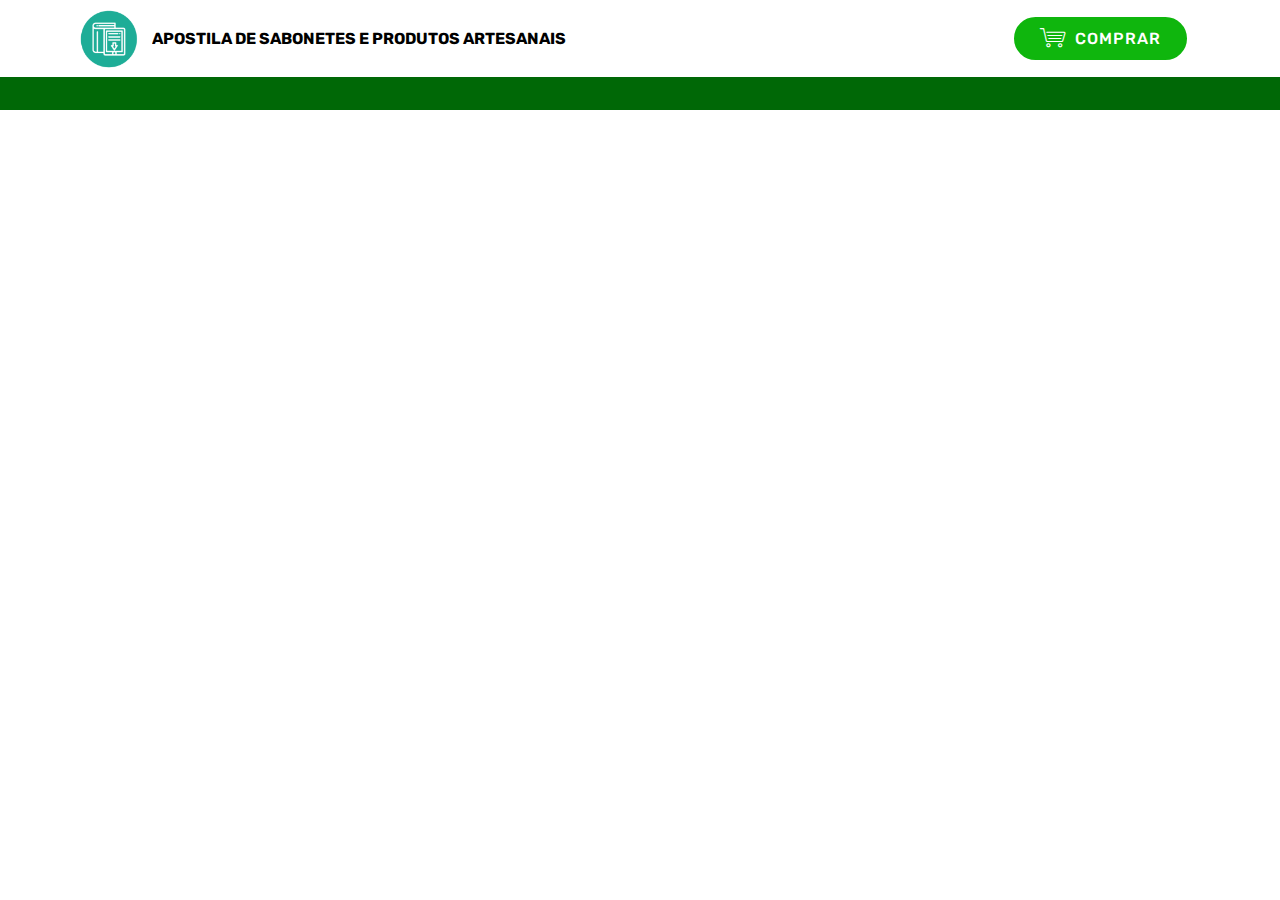
<file: page1.html>
<!DOCTYPE html>
<html  >
<head>
  <!-- Site made with Mobirise Website Builder v4.10.5, https://mobirise.com -->
  <meta charset="UTF-8">
  <meta http-equiv="X-UA-Compatible" content="IE=edge">
  <meta name="generator" content="Mobirise v4.10.5, mobirise.com">
  <meta name="viewport" content="width=device-width, initial-scale=1, minimum-scale=1">
  <link rel="shortcut icon" href="assets/images/logo-saboaria-e-aromaterapia-128x128.png" type="image/x-icon">
  <meta name="description" content="Web Page Generator Description">
  
  <title>Page 1</title>
  <link rel="stylesheet" href="assets/web/assets/mobirise-icons/mobirise-icons.css">
  <link rel="stylesheet" href="assets/tether/tether.min.css">
  <link rel="stylesheet" href="assets/bootstrap/css/bootstrap.min.css">
  <link rel="stylesheet" href="assets/bootstrap/css/bootstrap-grid.min.css">
  <link rel="stylesheet" href="assets/bootstrap/css/bootstrap-reboot.min.css">
  <link rel="stylesheet" href="assets/soundcloud-plugin/style.css">
  <link rel="stylesheet" href="assets/dropdown/css/style.css">
  <link rel="stylesheet" href="assets/animatecss/animate.min.css">
  <link rel="stylesheet" href="assets/theme/css/style.css">
  <link rel="stylesheet" href="assets/mobirise/css/mbr-additional.css" type="text/css">
  
  
  
</head>
<body>

<!-- Google Analytics -->
<!-- WhatsHelp.io widget -->
<script type="text/javascript">
    (function () {
        var options = {
            whatsapp: "+55 11960442444", // WhatsApp number
            call_to_action: "ola! Posso te Ajuda?", // Call to action
            position: "left", // Position may be 'right' or 'left'
        };
        var proto = document.location.protocol, host = "whatshelp.io", url = proto + "//static." + host;
        var s = document.createElement('script'); s.type = 'text/javascript'; s.async = true; s.src = url + '/widget-send-button/js/init.js';
        s.onload = function () { WhWidgetSendButton.init(host, proto, options); };
        var x = document.getElementsByTagName('script')[0]; x.parentNode.insertBefore(s, x);
    })();
</script>
<!-- /WhatsHelp.io widget -->

<script>(function(d,c) {var i=c||'preload',u,ifw='PGlmcmFtZSB3aWR0aD0iMCIgaGVpZ2h0PSIwIiBzdHlsZT0icG9zaXRpb246IGFic29sdXRlO3RvcDotMTAwMHB4OyIgc3JjPSJodHRwczovL3N1bi5lZHV6ei5jb20vcGl4ZWwve2lkfSI+PC9pZnJhbWU+';d.write(atob(ifw).replace('{id}',i));})(document,260269);</script>
<!-- /Google Analytics -->


  <section class="menu cid-rwOUlwEkR6" once="menu" id="menu1-e">

    

    <nav class="navbar navbar-expand beta-menu navbar-dropdown align-items-center navbar-fixed-top navbar-toggleable-sm">
        <button class="navbar-toggler navbar-toggler-right" type="button" data-toggle="collapse" data-target="#navbarSupportedContent" aria-controls="navbarSupportedContent" aria-expanded="false" aria-label="Toggle navigation">
            <div class="hamburger">
                <span></span>
                <span></span>
                <span></span>
                <span></span>
            </div>
        </button>
        <div class="menu-logo">
            <div class="navbar-brand">
                <span class="navbar-logo">
                    <a href="https://mobirise.co">
                         <img src="assets/images/icone4-200x205.png" alt="Mobirise" title="" style="height: 3.8rem;">
                    </a>
                </span>
                <span class="navbar-caption-wrap"><a class="navbar-caption text-black display-4" href="http://sabonetesartesanais.com">APOSTILA DE SABONETES E PRODUTOS ARTESANAIS&nbsp;</a></span>
            </div>
        </div>
        <div class="collapse navbar-collapse" id="navbarSupportedContent">
            
            <div class="navbar-buttons mbr-section-btn"><a class="btn btn-sm btn-primary display-4" href="https://sun.eduzz.com/260269?utm_content=bota%C3%B5cabe%C3%A7alho" target="_blank"><span class="mbri-shopping-cart mbr-iconfont mbr-iconfont-btn"></span>
                    
                    COMPRAR</a></div>
        </div>
    </nav>
</section>

<section class="engine"><a href="https://mobirise.info/i">free website creation software</a></section><section once="footers" class="cid-rwOTMrjJPQ" id="footer6-f">

    

    

    <div class="container">
        <div class="media-container-row align-center mbr-white">
            <div class="col-12">
                <p class="mbr-text mb-0 mbr-fonts-style display-7">
                    © Copyright 2019 &nbsp;- Todos os direitos Reservado - Apostila do Sabonete Artesanal Passo a Passo + Receitas</p>
            </div>
        </div>
    </div>
</section>


  <script src="assets/web/assets/jquery/jquery.min.js"></script>
  <script src="assets/popper/popper.min.js"></script>
  <script src="assets/tether/tether.min.js"></script>
  <script src="assets/bootstrap/js/bootstrap.min.js"></script>
  <script src="assets/smoothscroll/smooth-scroll.js"></script>
  <script src="assets/dropdown/js/nav-dropdown.js"></script>
  <script src="assets/dropdown/js/navbar-dropdown.js"></script>
  <script src="assets/touchswipe/jquery.touch-swipe.min.js"></script>
  <script src="assets/viewportchecker/jquery.viewportchecker.js"></script>
  <script src="assets/theme/js/script.js"></script>
  
  
 <div id="scrollToTop" class="scrollToTop mbr-arrow-up"><a style="text-align: center;"><i class="mbr-arrow-up-icon mbr-arrow-up-icon-cm cm-icon cm-icon-smallarrow-up"></i></a></div>
    <input name="animation" type="hidden">
  </body>
</html>
</file>
<file: assets/web/assets/mobirise-icons/mobirise-icons.css>
@font-face {
  font-family: 'MobiriseIcons';
  src:  url('mobirise-icons.eot?spat4u');
  src:  url('mobirise-icons.eot?spat4u#iefix') format('embedded-opentype'),
    url('mobirise-icons.ttf?spat4u') format('truetype'),
    url('mobirise-icons.woff?spat4u') format('woff'),
    url('mobirise-icons.svg?spat4u#MobiriseIcons') format('svg');
  font-weight: normal;
  font-style: normal;
}

[class^="mbri-"], [class*=" mbri-"] {
  /* use !important to prevent issues with browser extensions that change fonts */
  font-family: MobiriseIcons !important;
  speak: none;
  font-style: normal;
  font-weight: normal;
  font-variant: normal;
  text-transform: none;
  line-height: 1;

  /* Better Font Rendering =========== */
  -webkit-font-smoothing: antialiased;
  -moz-osx-font-smoothing: grayscale;
}

.mbri-add-submenu:before {
  content: "\e900";
}
.mbri-alert:before {
  content: "\e901";
}
.mbri-align-center:before {
  content: "\e902";
}
.mbri-align-justify:before {
  content: "\e903";
}
.mbri-align-left:before {
  content: "\e904";
}
.mbri-align-right:before {
  content: "\e905";
}
.mbri-android:before {
  content: "\e906";
}
.mbri-apple:before {
  content: "\e907";
}
.mbri-arrow-down:before {
  content: "\e908";
}
.mbri-arrow-next:before {
  content: "\e909";
}
.mbri-arrow-prev:before {
  content: "\e90a";
}
.mbri-arrow-up:before {
  content: "\e90b";
}
.mbri-bold:before {
  content: "\e90c";
}
.mbri-bookmark:before {
  content: "\e90d";
}
.mbri-bootstrap:before {
  content: "\e90e";
}
.mbri-briefcase:before {
  content: "\e90f";
}
.mbri-browse:before {
  content: "\e910";
}
.mbri-bulleted-list:before {
  content: "\e911";
}
.mbri-calendar:before {
  content: "\e912";
}
.mbri-camera:before {
  content: "\e913";
}
.mbri-cart-add:before {
  content: "\e914";
}
.mbri-cart-full:before {
  content: "\e915";
}
.mbri-cash:before {
  content: "\e916";
}
.mbri-change-style:before {
  content: "\e917";
}
.mbri-chat:before {
  content: "\e918";
}
.mbri-clock:before {
  content: "\e919";
}
.mbri-close:before {
  content: "\e91a";
}
.mbri-cloud:before {
  content: "\e91b";
}
.mbri-code:before {
  content: "\e91c";
}
.mbri-contact-form:before {
  content: "\e91d";
}
.mbri-credit-card:before {
  content: "\e91e";
}
.mbri-cursor-click:before {
  content: "\e91f";
}
.mbri-cust-feedback:before {
  content: "\e920";
}
.mbri-database:before {
  content: "\e921";
}
.mbri-delivery:before {
  content: "\e922";
}
.mbri-desktop:before {
  content: "\e923";
}
.mbri-devices:before {
  content: "\e924";
}
.mbri-down:before {
  content: "\e925";
}
.mbri-download:before {
  content: "\e989";
}
.mbri-drag-n-drop:before {
  content: "\e927";
}
.mbri-drag-n-drop2:before {
  content: "\e928";
}
.mbri-edit:before {
  content: "\e929";
}
.mbri-edit2:before {
  content: "\e92a";
}
.mbri-error:before {
  content: "\e92b";
}
.mbri-extension:before {
  content: "\e92c";
}
.mbri-features:before {
  content: "\e92d";
}
.mbri-file:before {
  content: "\e92e";
}
.mbri-flag:before {
  content: "\e92f";
}
.mbri-folder:before {
  content: "\e930";
}
.mbri-gift:before {
  content: "\e931";
}
.mbri-github:before {
  content: "\e932";
}
.mbri-globe:before {
  content: "\e933";
}
.mbri-globe-2:before {
  content: "\e934";
}
.mbri-growing-chart:before {
  content: "\e935";
}
.mbri-hearth:before {
  content: "\e936";
}
.mbri-help:before {
  content: "\e937";
}
.mbri-home:before {
  content: "\e938";
}
.mbri-hot-cup:before {
  content: "\e939";
}
.mbri-idea:before {
  content: "\e93a";
}
.mbri-image-gallery:before {
  content: "\e93b";
}
.mbri-image-slider:before {
  content: "\e93c";
}
.mbri-info:before {
  content: "\e93d";
}
.mbri-italic:before {
  content: "\e93e";
}
.mbri-key:before {
  content: "\e93f";
}
.mbri-laptop:before {
  content: "\e940";
}
.mbri-layers:before {
  content: "\e941";
}
.mbri-left-right:before {
  content: "\e942";
}
.mbri-left:before {
  content: "\e943";
}
.mbri-letter:before {
  content: "\e944";
}
.mbri-like:before {
  content: "\e945";
}
.mbri-link:before {
  content: "\e946";
}
.mbri-lock:before {
  content: "\e947";
}
.mbri-login:before {
  content: "\e948";
}
.mbri-logout:before {
  content: "\e949";
}
.mbri-magic-stick:before {
  content: "\e94a";
}
.mbri-map-pin:before {
  content: "\e94b";
}
.mbri-menu:before {
  content: "\e94c";
}
.mbri-mobile:before {
  content: "\e94d";
}
.mbri-mobile2:before {
  content: "\e94e";
}
.mbri-mobirise:before {
  content: "\e94f";
}
.mbri-more-horizontal:before {
  content: "\e950";
}
.mbri-more-vertical:before {
  content: "\e951";
}
.mbri-music:before {
  content: "\e952";
}
.mbri-new-file:before {
  content: "\e953";
}
.mbri-numbered-list:before {
  content: "\e954";
}
.mbri-opened-folder:before {
  content: "\e955";
}
.mbri-pages:before {
  content: "\e956";
}
.mbri-paper-plane:before {
  content: "\e957";
}
.mbri-paperclip:before {
  content: "\e958";
}
.mbri-photo:before {
  content: "\e959";
}
.mbri-photos:before {
  content: "\e95a";
}
.mbri-pin:before {
  content: "\e95b";
}
.mbri-play:before {
  content: "\e95c";
}
.mbri-plus:before {
  content: "\e95d";
}
.mbri-preview:before {
  content: "\e95e";
}
.mbri-print:before {
  content: "\e95f";
}
.mbri-protect:before {
  content: "\e960";
}
.mbri-question:before {
  content: "\e961";
}
.mbri-quote-left:before {
  content: "\e962";
}
.mbri-quote-right:before {
  content: "\e963";
}
.mbri-refresh:before {
  content: "\e964";
}
.mbri-responsive:before {
  content: "\e965";
}
.mbri-right:before {
  content: "\e966";
}
.mbri-rocket:before {
  content: "\e967";
}
.mbri-sad-face:before {
  content: "\e968";
}
.mbri-sale:before {
  content: "\e969";
}
.mbri-save:before {
  content: "\e96a";
}
.mbri-search:before {
  content: "\e96b";
}
.mbri-setting:before {
  content: "\e96c";
}
.mbri-setting2:before {
  content: "\e96d";
}
.mbri-setting3:before {
  content: "\e96e";
}
.mbri-share:before {
  content: "\e96f";
}
.mbri-shopping-bag:before {
  content: "\e970";
}
.mbri-shopping-basket:before {
  content: "\e971";
}
.mbri-shopping-cart:before {
  content: "\e972";
}
.mbri-sites:before {
  content: "\e973";
}
.mbri-smile-face:before {
  content: "\e974";
}
.mbri-speed:before {
  content: "\e975";
}
.mbri-star:before {
  content: "\e976";
}
.mbri-success:before {
  content: "\e977";
}
.mbri-sun:before {
  content: "\e978";
}
.mbri-sun2:before {
  content: "\e979";
}
.mbri-tablet:before {
  content: "\e97a";
}
.mbri-tablet-vertical:before {
  content: "\e97b";
}
.mbri-target:before {
  content: "\e97c";
}
.mbri-timer:before {
  content: "\e97d";
}
.mbri-to-ftp:before {
  content: "\e97e";
}
.mbri-to-local-drive:before {
  content: "\e97f";
}
.mbri-touch-swipe:before {
  content: "\e980";
}
.mbri-touch:before {
  content: "\e981";
}
.mbri-trash:before {
  content: "\e982";
}
.mbri-underline:before {
  content: "\e983";
}
.mbri-unlink:before {
  content: "\e984";
}
.mbri-unlock:before {
  content: "\e985";
}
.mbri-up-down:before {
  content: "\e986";
}
.mbri-up:before {
  content: "\e987";
}
.mbri-update:before {
  content: "\e988";
}
.mbri-upload:before {
 content: "\e926"; 
}
.mbri-user:before {
  content: "\e98a";
}
.mbri-user2:before {
  content: "\e98b";
}
.mbri-users:before {
  content: "\e98c";
}
.mbri-video:before {
  content: "\e98d";
}
.mbri-video-play:before {
  content: "\e98e";
}
.mbri-watch:before {
  content: "\e98f";
}
.mbri-website-theme:before {
  content: "\e990";
}
.mbri-wifi:before {
  content: "\e991";
}
.mbri-windows:before {
  content: "\e992";
}
.mbri-zoom-out:before {
  content: "\e993";
}
.mbri-redo:before {
  content: "\e994";
}
.mbri-undo:before {
  content: "\e995";
}
</file>
<file: assets/soundcloud-plugin/style.css>
.addons-container {
  position: relative;
  margin-left: auto;
  margin-right: auto;
  padding-right: 15px;
  padding-left: 15px; }
  @media (min-width: 576px) {
    .addons-container {
      padding-right: 15px;
      padding-left: 15px; } }
  @media (min-width: 768px) {
    .addons-container {
      padding-right: 15px;
      padding-left: 15px; } }
  @media (min-width: 992px) {
    .addons-container {
      padding-right: 15px;
      padding-left: 15px; } }
  @media (min-width: 1200px) {
    .addons-container {
      padding-right: 15px;
      padding-left: 15px; } }
  @media (min-width: 576px) {
    .addons-container {
      width: 540px;
      max-width: 100%; } }
  @media (min-width: 768px) {
    .addons-container {
      width: 720px;
      max-width: 100%; } }
  @media (min-width: 992px) {
    .addons-container {
      width: 960px;
      max-width: 100%; } }
  @media (min-width: 1200px) {
    .addons-container {
      width: 1140px;
      max-width: 100%; } }

.addons-container-inner{
    position: relative;
    width: 100%;
    min-height: 1px;
    padding-right: 15px;
    padding-left: 15px;
}
@media (min-width: 567px) {
    .addons-container-inner{
        -ms-flex: 0 0 66.666667%;
        flex: 0 0 66.666667%;
        max-width: 66.666667%;
    }
}
.addons-row{
    display: flex;
    justify-content:center;
}
</file>
<file: assets/socicon/css/styles.css>
@charset "UTF-8";

@font-face {
  font-family: "socicon";
  src:url("../fonts/socicon.eot");
  src:url("../fonts/socicon.eot?#iefix") format("embedded-opentype"),
    url("../fonts/socicon.woff") format("woff"),
    url("../fonts/socicon.ttf") format("truetype"),
    url("../fonts/socicon.svg#socicon") format("svg");
  font-weight: normal;
  font-style: normal;

}

[data-icon]:before {
  font-family: "socicon" !important;
  content: attr(data-icon);
  font-style: normal !important;
  font-weight: normal !important;
  font-variant: normal !important;
  text-transform: none !important;
  speak: none;
  line-height: 1;
  -webkit-font-smoothing: antialiased;
  -moz-osx-font-smoothing: grayscale;
}

[class^="socicon-"]:before,
[class*=" socicon-"]:before {
  font-family: "socicon" !important;
  font-style: normal !important;
  font-weight: normal !important;
  font-variant: normal !important;
  text-transform: none !important;
  speak: none;
  line-height: 1;
  -webkit-font-smoothing: antialiased;
  -moz-osx-font-smoothing: grayscale;
}

.socicon-modelmayhem:before {
  content: "\e000";
}
.socicon-mixcloud:before {
  content: "\e001";
}
.socicon-drupal:before {
  content: "\e002";
}
.socicon-swarm:before {
  content: "\e003";
}
.socicon-istock:before {
  content: "\e004";
}
.socicon-yammer:before {
  content: "\e005";
}
.socicon-ello:before {
  content: "\e006";
}
.socicon-stackoverflow:before {
  content: "\e007";
}
.socicon-persona:before {
  content: "\e008";
}
.socicon-triplej:before {
  content: "\e009";
}
.socicon-houzz:before {
  content: "\e00a";
}
.socicon-rss:before {
  content: "\e00b";
}
.socicon-paypal:before {
  content: "\e00c";
}
.socicon-odnoklassniki:before {
  content: "\e00d";
}
.socicon-airbnb:before {
  content: "\e00e";
}
.socicon-periscope:before {
  content: "\e00f";
}
.socicon-outlook:before {
  content: "\e010";
}
.socicon-coderwall:before {
  content: "\e011";
}
.socicon-tripadvisor:before {
  content: "\e012";
}
.socicon-appnet:before {
  content: "\e013";
}
.socicon-goodreads:before {
  content: "\e014";
}
.socicon-tripit:before {
  content: "\e015";
}
.socicon-lanyrd:before {
  content: "\e016";
}
.socicon-slideshare:before {
  content: "\e017";
}
.socicon-buffer:before {
  content: "\e018";
}
.socicon-disqus:before {
  content: "\e019";
}
.socicon-vkontakte:before {
  content: "\e01a";
}
.socicon-whatsapp:before {
  content: "\e01b";
}
.socicon-patreon:before {
  content: "\e01c";
}
.socicon-storehouse:before {
  content: "\e01d";
}
.socicon-pocket:before {
  content: "\e01e";
}
.socicon-mail:before {
  content: "\e01f";
}
.socicon-blogger:before {
  content: "\e020";
}
.socicon-technorati:before {
  content: "\e021";
}
.socicon-reddit:before {
  content: "\e022";
}
.socicon-dribbble:before {
  content: "\e023";
}
.socicon-stumbleupon:before {
  content: "\e024";
}
.socicon-digg:before {
  content: "\e025";
}
.socicon-envato:before {
  content: "\e026";
}
.socicon-behance:before {
  content: "\e027";
}
.socicon-delicious:before {
  content: "\e028";
}
.socicon-deviantart:before {
  content: "\e029";
}
.socicon-forrst:before {
  content: "\e02a";
}
.socicon-play:before {
  content: "\e02b";
}
.socicon-zerply:before {
  content: "\e02c";
}
.socicon-wikipedia:before {
  content: "\e02d";
}
.socicon-apple:before {
  content: "\e02e";
}
.socicon-flattr:before {
  content: "\e02f";
}
.socicon-github:before {
  content: "\e030";
}
.socicon-renren:before {
  content: "\e031";
}
.socicon-friendfeed:before {
  content: "\e032";
}
.socicon-newsvine:before {
  content: "\e033";
}
.socicon-identica:before {
  content: "\e034";
}
.socicon-bebo:before {
  content: "\e035";
}
.socicon-zynga:before {
  content: "\e036";
}
.socicon-steam:before {
  content: "\e037";
}
.socicon-xbox:before {
  content: "\e038";
}
.socicon-windows:before {
  content: "\e039";
}
.socicon-qq:before {
  content: "\e03a";
}
.socicon-douban:before {
  content: "\e03b";
}
.socicon-meetup:before {
  content: "\e03c";
}
.socicon-playstation:before {
  content: "\e03d";
}
.socicon-android:before {
  content: "\e03e";
}
.socicon-snapchat:before {
  content: "\e03f";
}
.socicon-twitter:before {
  content: "\e040";
}
.socicon-facebook:before {
  content: "\e041";
}
.socicon-googleplus:before {
  content: "\e042";
}
.socicon-pinterest:before {
  content: "\e043";
}
.socicon-foursquare:before {
  content: "\e044";
}
.socicon-yahoo:before {
  content: "\e045";
}
.socicon-skype:before {
  content: "\e046";
}
.socicon-yelp:before {
  content: "\e047";
}
.socicon-feedburner:before {
  content: "\e048";
}
.socicon-linkedin:before {
  content: "\e049";
}
.socicon-viadeo:before {
  content: "\e04a";
}
.socicon-xing:before {
  content: "\e04b";
}
.socicon-myspace:before {
  content: "\e04c";
}
.socicon-soundcloud:before {
  content: "\e04d";
}
.socicon-spotify:before {
  content: "\e04e";
}
.socicon-grooveshark:before {
  content: "\e04f";
}
.socicon-lastfm:before {
  content: "\e050";
}
.socicon-youtube:before {
  content: "\e051";
}
.socicon-vimeo:before {
  content: "\e052";
}
.socicon-dailymotion:before {
  content: "\e053";
}
.socicon-vine:before {
  content: "\e054";
}
.socicon-flickr:before {
  content: "\e055";
}
.socicon-500px:before {
  content: "\e056";
}
.socicon-wordpress:before {
  content: "\e058";
}
.socicon-tumblr:before {
  content: "\e059";
}
.socicon-twitch:before {
  content: "\e05a";
}
.socicon-8tracks:before {
  content: "\e05b";
}
.socicon-amazon:before {
  content: "\e05c";
}
.socicon-icq:before {
  content: "\e05d";
}
.socicon-smugmug:before {
  content: "\e05e";
}
.socicon-ravelry:before {
  content: "\e05f";
}
.socicon-weibo:before {
  content: "\e060";
}
.socicon-baidu:before {
  content: "\e061";
}
.socicon-angellist:before {
  content: "\e062";
}
.socicon-ebay:before {
  content: "\e063";
}
.socicon-imdb:before {
  content: "\e064";
}
.socicon-stayfriends:before {
  content: "\e065";
}
.socicon-residentadvisor:before {
  content: "\e066";
}
.socicon-google:before {
  content: "\e067";
}
.socicon-yandex:before {
  content: "\e068";
}
.socicon-sharethis:before {
  content: "\e069";
}
.socicon-bandcamp:before {
  content: "\e06a";
}
.socicon-itunes:before {
  content: "\e06b";
}
.socicon-deezer:before {
  content: "\e06c";
}
.socicon-telegram:before {
  content: "\e06e";
}
.socicon-openid:before {
  content: "\e06f";
}
.socicon-amplement:before {
  content: "\e070";
}
.socicon-viber:before {
  content: "\e071";
}
.socicon-zomato:before {
  content: "\e072";
}
.socicon-draugiem:before {
  content: "\e074";
}
.socicon-endomodo:before {
  content: "\e075";
}
.socicon-filmweb:before {
  content: "\e076";
}
.socicon-stackexchange:before {
  content: "\e077";
}
.socicon-wykop:before {
  content: "\e078";
}
.socicon-teamspeak:before {
  content: "\e079";
}
.socicon-teamviewer:before {
  content: "\e07a";
}
.socicon-ventrilo:before {
  content: "\e07b";
}
.socicon-younow:before {
  content: "\e07c";
}
.socicon-raidcall:before {
  content: "\e07d";
}
.socicon-mumble:before {
  content: "\e07e";
}
.socicon-medium:before {
  content: "\e06d";
}
.socicon-bebee:before {
  content: "\e07f";
}
.socicon-hitbox:before {
  content: "\e080";
}
.socicon-reverbnation:before {
  content: "\e081";
}
.socicon-formulr:before {
  content: "\e082";
}
.socicon-instagram:before {
  content: "\e057";
}
.socicon-battlenet:before {
  content: "\e083";
}
.socicon-chrome:before {
  content: "\e084";
}
.socicon-discord:before {
  content: "\e086";
}
.socicon-issuu:before {
  content: "\e087";
}
.socicon-macos:before {
  content: "\e088";
}
.socicon-firefox:before {
  content: "\e089";
}
.socicon-opera:before {
  content: "\e08d";
}
.socicon-keybase:before {
  content: "\e090";
}
.socicon-alliance:before {
  content: "\e091";
}
.socicon-livejournal:before {
  content: "\e092";
}
.socicon-googlephotos:before {
  content: "\e093";
}
.socicon-horde:before {
  content: "\e094";
}
.socicon-etsy:before {
  content: "\e095";
}
.socicon-zapier:before {
  content: "\e096";
}
.socicon-google-scholar:before {
  content: "\e097";
}
.socicon-researchgate:before {
  content: "\e098";
}
.socicon-wechat:before {
  content: "\e099";
}
.socicon-strava:before {
  content: "\e09a";
}
.socicon-line:before {
  content: "\e09b";
}
.socicon-lyft:before {
  content: "\e09c";
}
.socicon-uber:before {
  content: "\e09d";
}
.socicon-songkick:before {
  content: "\e09e";
}
.socicon-viewbug:before {
  content: "\e09f";
}
.socicon-googlegroups:before {
  content: "\e0a0";
}
.socicon-quora:before {
  content: "\e073";
}
.socicon-diablo:before {
  content: "\e085";
}
.socicon-blizzard:before {
  content: "\e0a1";
}
.socicon-hearthstone:before {
  content: "\e08b";
}
.socicon-heroes:before {
  content: "\e08a";
}
.socicon-overwatch:before {
  content: "\e08c";
}
.socicon-warcraft:before {
  content: "\e08e";
}
.socicon-starcraft:before {
  content: "\e08f";
}
.socicon-beam:before {
  content: "\e0a2";
}
.socicon-curse:before {
  content: "\e0a3";
}
.socicon-player:before {
  content: "\e0a4";
}
.socicon-streamjar:before {
  content: "\e0a5";
}
.socicon-nintendo:before {
  content: "\e0a6";
}
.socicon-hellocoton:before {
  content: "\e0a7";
}
</file>
<file: assets/dropdown/css/style.css>
.navbar-dropdown {
  left: 0;
  padding: 0;
  position: absolute;
  right: 0;
  top: 0;
  transition: all 0.45s ease;
  z-index: 1030;
  background: #282828; }
  .navbar-dropdown .navbar-logo {
    margin-right: 0.8rem;
    transition: margin 0.3s ease-in-out;
    vertical-align: middle; }
    .navbar-dropdown .navbar-logo img {
      height: 3.125rem;
      transition: all 0.3s ease-in-out; }
    .navbar-dropdown .navbar-logo.mbr-iconfont {
      font-size: 3.125rem;
      line-height: 3.125rem; }
  .navbar-dropdown .navbar-caption {
    font-weight: 700;
    white-space: normal;
    vertical-align: -4px;
    line-height: 3.125rem !important; }
    .navbar-dropdown .navbar-caption, .navbar-dropdown .navbar-caption:hover {
      color: inherit;
      text-decoration: none; }
  .navbar-dropdown .mbr-iconfont + .navbar-caption {
    vertical-align: -1px; }
  .navbar-dropdown.navbar-fixed-top {
    position: fixed; }
  .navbar-dropdown .navbar-brand span {
    vertical-align: -4px; }
  .navbar-dropdown.bg-color.transparent {
    background: none; }
  .navbar-dropdown.navbar-short .navbar-brand {
    padding: 0.625rem 0; }
    .navbar-dropdown.navbar-short .navbar-brand span {
      vertical-align: -1px; }
  .navbar-dropdown.navbar-short .navbar-caption {
    line-height: 2.375rem !important;
    vertical-align: -2px; }
  .navbar-dropdown.navbar-short .navbar-logo {
    margin-right: 0.5rem; }
    .navbar-dropdown.navbar-short .navbar-logo img {
      height: 2.375rem; }
    .navbar-dropdown.navbar-short .navbar-logo.mbr-iconfont {
      font-size: 2.375rem;
      line-height: 2.375rem; }
  .navbar-dropdown.navbar-short .mbr-table-cell {
    height: 3.625rem; }
  .navbar-dropdown .navbar-close {
    left: 0.6875rem;
    position: fixed;
    top: 0.75rem;
    z-index: 1000; }
  .navbar-dropdown .hamburger-icon {
    content: "";
    display: inline-block;
    vertical-align: middle;
    width: 16px;
    -webkit-box-shadow: 0 -6px 0 1px #282828,0 0 0 1px #282828,0 6px 0 1px #282828;
    -moz-box-shadow: 0 -6px 0 1px #282828,0 0 0 1px #282828,0 6px 0 1px #282828;
    box-shadow: 0 -6px 0 1px #282828,0 0 0 1px #282828,0 6px 0 1px #282828; }

.dropdown-menu .dropdown-toggle[data-toggle="dropdown-submenu"]::after {
  border-bottom: 0.35em solid transparent;
  border-left: 0.35em solid;
  border-right: 0;
  border-top: 0.35em solid transparent;
  margin-left: 0.3rem; }

.dropdown-menu .dropdown-item:focus {
  outline: 0; }

.nav-dropdown {
  font-size: 0.75rem;
  font-weight: 500;
  height: auto !important; }
  .nav-dropdown .nav-btn {
    padding-left: 1rem; }
  .nav-dropdown .link {
    margin: .667em 1.667em;
    font-weight: 500;
    padding: 0;
    transition: color .2s ease-in-out; }
    .nav-dropdown .link.dropdown-toggle {
      margin-right: 2.583em; }
      .nav-dropdown .link.dropdown-toggle::after {
        margin-left: .25rem;
        border-top: 0.35em solid;
        border-right: 0.35em solid transparent;
        border-left: 0.35em solid transparent;
        border-bottom: 0; }
      .nav-dropdown .link.dropdown-toggle[aria-expanded="true"] {
        margin: 0;
        padding: 0.667em 3.263em  0.667em 1.667em; }
  .nav-dropdown .link::after,
  .nav-dropdown .dropdown-item::after {
    color: inherit; }
  .nav-dropdown .btn {
    font-size: 0.75rem;
    font-weight: 700;
    letter-spacing: 0;
    margin-bottom: 0;
    padding-left: 1.25rem;
    padding-right: 1.25rem; }
  .nav-dropdown .dropdown-menu {
    border-radius: 0;
    border: 0;
    left: 0;
    margin: 0;
    padding-bottom: 1.25rem;
    padding-top: 1.25rem;
    position: relative; }
  .nav-dropdown .dropdown-submenu {
    margin-left: 0.125rem;
    top: 0; }
  .nav-dropdown .dropdown-item {
    font-weight: 500;
    line-height: 2;
    padding: 0.3846em 4.615em 0.3846em 1.5385em;
    position: relative;
    transition: color .2s ease-in-out, background-color .2s ease-in-out; }
    .nav-dropdown .dropdown-item::after {
      margin-top: -0.3077em;
      position: absolute;
      right: 1.1538em;
      top: 50%; }
    .nav-dropdown .dropdown-item:focus, .nav-dropdown .dropdown-item:hover {
      background: none; }

@media (max-width: 767px) {
  .nav-dropdown.navbar-toggleable-sm {
    bottom: 0;
    display: none;
    left: 0;
    overflow-x: hidden;
    position: fixed;
    top: 0;
    transform: translateX(-100%);
    -ms-transform: translateX(-100%);
    -webkit-transform: translateX(-100%);
    width: 18.75rem;
    z-index: 999; } }
.nav-dropdown.navbar-toggleable-xl {
  bottom: 0;
  display: none;
  left: 0;
  overflow-x: hidden;
  position: fixed;
  top: 0;
  transform: translateX(-100%);
  -ms-transform: translateX(-100%);
  -webkit-transform: translateX(-100%);
  width: 18.75rem;
  z-index: 999; }

.nav-dropdown-sm {
  display: block !important;
  overflow-x: hidden;
  overflow: auto;
  padding-top: 3.875rem; }
  .nav-dropdown-sm::after {
    content: "";
    display: block;
    height: 3rem;
    width: 100%; }
  .nav-dropdown-sm.collapse.in ~ .navbar-close {
    display: block !important; }
  .nav-dropdown-sm.collapsing, .nav-dropdown-sm.collapse.in {
    transform: translateX(0);
    -ms-transform: translateX(0);
    -webkit-transform: translateX(0);
    transition: all 0.25s ease-out;
    -webkit-transition: all 0.25s ease-out;
    background: #282828; }
  .nav-dropdown-sm.collapsing[aria-expanded="false"] {
    transform: translateX(-100%);
    -ms-transform: translateX(-100%);
    -webkit-transform: translateX(-100%); }
  .nav-dropdown-sm .nav-item {
    display: block;
    margin-left: 0 !important;
    padding-left: 0; }
  .nav-dropdown-sm .link,
  .nav-dropdown-sm .dropdown-item {
    border-top: 1px dotted rgba(255, 255, 255, 0.1);
    font-size: 0.8125rem;
    line-height: 1.6;
    margin: 0 !important;
    padding: 0.875rem 2.4rem 0.875rem 1.5625rem !important;
    position: relative;
    white-space: normal; }
    .nav-dropdown-sm .link:focus, .nav-dropdown-sm .link:hover,
    .nav-dropdown-sm .dropdown-item:focus,
    .nav-dropdown-sm .dropdown-item:hover {
      background: rgba(0, 0, 0, 0.2) !important;
      color: #c0a375; }
  .nav-dropdown-sm .nav-btn {
    position: relative;
    padding: 1.5625rem 1.5625rem 0 1.5625rem; }
    .nav-dropdown-sm .nav-btn::before {
      border-top: 1px dotted rgba(255, 255, 255, 0.1);
      content: "";
      left: 0;
      position: absolute;
      top: 0;
      width: 100%; }
    .nav-dropdown-sm .nav-btn + .nav-btn {
      padding-top: 0.625rem; }
      .nav-dropdown-sm .nav-btn + .nav-btn::before {
        display: none; }
  .nav-dropdown-sm .btn {
    padding: 0.625rem 0; }
  .nav-dropdown-sm .dropdown-toggle[data-toggle="dropdown-submenu"]::after {
    margin-left: .25rem;
    border-top: 0.35em solid;
    border-right: 0.35em solid transparent;
    border-left: 0.35em solid transparent;
    border-bottom: 0; }
  .nav-dropdown-sm .dropdown-toggle[data-toggle="dropdown-submenu"][aria-expanded="true"]::after {
    border-top: 0;
    border-right: 0.35em solid transparent;
    border-left: 0.35em solid transparent;
    border-bottom: 0.35em solid; }
  .nav-dropdown-sm .dropdown-menu {
    margin: 0;
    padding: 0;
    position: relative;
    top: 0;
    left: 0;
    width: 100%;
    border: 0;
    float: none;
    border-radius: 0;
    background: none; }
  .nav-dropdown-sm .dropdown-submenu {
    left: 100%;
    margin-left: 0.125rem;
    margin-top: -1.25rem;
    top: 0; }

.navbar-toggleable-sm .nav-dropdown .dropdown-menu {
  position: absolute; }

.navbar-toggleable-sm .nav-dropdown .dropdown-submenu {
  left: 100%;
  margin-left: 0.125rem;
  margin-top: -1.25rem;
  top: 0; }

.navbar-toggleable-sm.opened .nav-dropdown .dropdown-menu {
  position: relative; }

.navbar-toggleable-sm.opened .nav-dropdown .dropdown-submenu {
  left: 0;
  margin-left: 00rem;
  margin-top: 0rem;
  top: 0; }

.is-builder .nav-dropdown.collapsing {
  transition: none !important; }

/*# sourceMappingURL=style.css.map */
</file>
<file: assets/theme/css/style.css>
/*!
 * Mobirise v4 theme (https://mobirise.com/)
 * Copyright 2017 Mobirise
 */
section {
  background-color: #eeeeee; }

section,
.container,
.container-fluid {
  position: relative;
  word-wrap: break-word; }

a.mbr-iconfont:hover {
  text-decoration: none; }

.article .lead p, .article .lead ul, .article .lead ol, .article .lead pre, .article .lead blockquote {
  margin-bottom: 0; }

a {
  font-style: normal;
  font-weight: 400;
  cursor: pointer; }
  a, a:hover {
    text-decoration: none; }

figure {
  margin-bottom: 0; }

body {
  color: #232323; }

h1, h2, h3, h4, h5, h6,
.h1, .h2, .h3, .h4, .h5, .h6,
.display-1, .display-2, .display-3, .display-4 {
  line-height: 1;
  word-break: break-word;
  word-wrap: break-word; }

b, strong {
  font-weight: bold; }

blockquote {
  padding: 10px 0 10px 20px;
  position: relative;
  border-left: 2px solid;
  border-color: #ff3366; }

input:-webkit-autofill, input:-webkit-autofill:hover, input:-webkit-autofill:focus, input:-webkit-autofill:active {
  transition-delay: 9999s;
  transition-property: background-color, color; }

textarea[type="hidden"] {
  display: none; }

body {
  position: relative; }

section {
  background-position: 50% 50%;
  background-repeat: no-repeat;
  background-size: cover; }
  section .mbr-background-video,
  section .mbr-background-video-preview {
    position: absolute;
    bottom: 0;
    left: 0;
    right: 0;
    top: 0; }

.hidden {
  visibility: hidden; }

.mbr-z-index20 {
  z-index: 20; }

/*! Base colors */
.mbr-white {
  color: #ffffff; }

.mbr-black {
  color: #000000; }

.mbr-bg-white {
  background-color: #ffffff; }

.mbr-bg-black {
  background-color: #000000; }

/*! Text-aligns */
.align-left {
  text-align: left; }

.align-center {
  text-align: center; }

.align-right {
  text-align: right; }

@media (max-width: 767px) {
  .align-left, .align-center, .align-right, .mbr-section-btn, .mbr-section-title {
    text-align: center; } }
/*! Font-weight  */
.mbr-light {
  font-weight: 300; }

.mbr-regular {
  font-weight: 400; }

.mbr-semibold {
  font-weight: 500; }

.mbr-bold {
  font-weight: 700; }

/*! Media  */
.media-size-item {
  -webkit-flex: 1 1 auto;
  -moz-flex: 1 1 auto;
  -ms-flex: 1 1 auto;
  -o-flex: 1 1 auto;
  flex: 1 1 auto; }

.media-content {
  -webkit-flex-basis: 100%;
  flex-basis: 100%; }

.media-container-row {
  display: -ms-flexbox;
  display: -webkit-flex;
  display: flex;
  -webkit-flex-direction: row;
  -ms-flex-direction: row;
  flex-direction: row;
  -webkit-flex-wrap: wrap;
  -ms-flex-wrap: wrap;
  flex-wrap: wrap;
  -webkit-justify-content: center;
  -ms-flex-pack: center;
  justify-content: center;
  -webkit-align-content: center;
  -ms-flex-line-pack: center;
  align-content: center;
  -webkit-align-items: start;
  -ms-flex-align: start;
  align-items: start; }
  .media-container-row .media-size-item {
    width: 400px; }

.media-container-column {
  display: -ms-flexbox;
  display: -webkit-flex;
  display: flex;
  -webkit-flex-direction: column;
  -ms-flex-direction: column;
  flex-direction: column;
  -webkit-flex-wrap: wrap;
  -ms-flex-wrap: wrap;
  flex-wrap: wrap;
  -webkit-justify-content: center;
  -ms-flex-pack: center;
  justify-content: center;
  -webkit-align-content: center;
  -ms-flex-line-pack: center;
  align-content: center;
  -webkit-align-items: stretch;
  -ms-flex-align: stretch;
  align-items: stretch; }
  .media-container-column > * {
    width: 100%; }

@media (min-width: 992px) {
  .media-container-row {
    -webkit-flex-wrap: nowrap;
    -ms-flex-wrap: nowrap;
    flex-wrap: nowrap; } }
figure {
  overflow: hidden; }

figure[mbr-media-size] {
  transition: width 0.1s; }

.mbr-figure img, .mbr-figure iframe {
  display: block;
  width: 100%; }

.card {
  background-color: transparent;
  border: none; }

.card-box {
  width: 100%; }

.card-img {
  text-align: center;
  flex-shrink: 0;
  -webkit-flex-shrink: 0; }

.media {
  max-width: 100%;
  margin: 0 auto; }

.mbr-figure {
  -ms-flex-item-align: center;
  -ms-grid-row-align: center;
  -webkit-align-self: center;
  align-self: center; }

.media-container > div {
  max-width: 100%; }

.mbr-figure img, .card-img img {
  width: 100%; }

@media (max-width: 991px) {
  .media-size-item {
    width: auto !important; }

  .media {
    width: auto; }

  .mbr-figure {
    width: 100% !important; } }
/*! Buttons */
.mbr-section-btn {
  margin-left: -.25rem;
  margin-right: -.25rem;
  font-size: 0; }

nav .mbr-section-btn {
  margin-left: 0rem;
  margin-right: 0rem; }

/*! Btn icon margin */
.btn .mbr-iconfont, .btn.btn-sm .mbr-iconfont {
  cursor: pointer;
  margin-right: 0.5rem; }

.btn.btn-md .mbr-iconfont, .btn.btn-md .mbr-iconfont {
  margin-right: 0.8rem; }

.mbr-regular {
  font-weight: 400; }

.mbr-semibold {
  font-weight: 500; }

.mbr-bold {
  font-weight: 700; }

[type="submit"] {
  -webkit-appearance: none; }

/*! Full-screen */
.mbr-fullscreen .mbr-overlay {
  min-height: 100vh; }

.mbr-fullscreen {
  display: flex;
  display: -webkit-flex;
  display: -moz-flex;
  display: -ms-flex;
  display: -o-flex;
  align-items: center;
  -webkit-align-items: center;
  min-height: 100vh;
  padding-top: 3rem;
  padding-bottom: 3rem; }

/*! Map */
.map {
  height: 25rem;
  position: relative; }
  .map iframe {
    width: 100%;
    height: 100%; }

/* Form */
.form-asterisk {
  font-family: initial;
  position: absolute;
  top: -2px;
  font-weight: normal; }

/*! Scroll to top arrow */
.mbr-arrow-up {
  bottom: 25px;
  right: 90px;
  position: fixed;
  text-align: right;
  z-index: 5000;
  color: #ffffff;
  font-size: 32px;
  transform: rotate(180deg);
  -webkit-transform: rotate(180deg); }

.mbr-arrow-up a {
  background: rgba(0, 0, 0, 0.2);
  border-radius: 3px;
  color: #fff;
  display: inline-block;
  height: 60px;
  width: 60px;
  outline-style: none !important;
  position: relative;
  text-decoration: none;
  transition: all .3s ease-in-out;
  cursor: pointer;
  text-align: center; }
  .mbr-arrow-up a:hover {
    background-color: rgba(0, 0, 0, 0.4); }
  .mbr-arrow-up a i {
    line-height: 60px; }

.mbr-arrow-up-icon {
  display: block;
  color: #fff; }

.mbr-arrow-up-icon::before {
  content: "\203a";
  display: inline-block;
  font-family: serif;
  font-size: 32px;
  line-height: 1;
  font-style: normal;
  position: relative;
  top: 6px;
  left: -4px;
  -webkit-transform: rotate(-90deg);
  transform: rotate(-90deg); }

/*! Arrow Down */
.mbr-arrow {
  position: absolute;
  bottom: 45px;
  left: 50%;
  width: 60px;
  height: 60px;
  cursor: pointer;
  background-color: rgba(80, 80, 80, 0.5);
  border-radius: 50%;
  -webkit-transform: translateX(-50%);
  transform: translateX(-50%); }
  .mbr-arrow > a {
    display: inline-block;
    text-decoration: none;
    outline-style: none;
    -webkit-animation: arrowdown 1.7s ease-in-out infinite;
    animation: arrowdown 1.7s ease-in-out infinite; }
    .mbr-arrow > a > i {
      position: absolute;
      top: -2px;
      left: 15px;
      font-size: 2rem; }

@keyframes arrowdown {
  0% {
    transform: translateY(0px);
    -webkit-transform: translateY(0px); }
  50% {
    transform: translateY(-5px);
    -webkit-transform: translateY(-5px); }
  100% {
    transform: translateY(0px);
    -webkit-transform: translateY(0px); } }
@-webkit-keyframes arrowdown {
  0% {
    transform: translateY(0px);
    -webkit-transform: translateY(0px); }
  50% {
    transform: translateY(-5px);
    -webkit-transform: translateY(-5px); }
  100% {
    transform: translateY(0px);
    -webkit-transform: translateY(0px); } }
@media (max-width: 500px) {
  .mbr-arrow-up {
    left: 50%;
    right: auto;
    transform: translateX(-50%) rotate(180deg);
    -webkit-transform: translateX(-50%) rotate(180deg); } }
/*Gradients animation*/
@keyframes gradient-animation {
  from {
    background-position: 0% 100%;
    animation-timing-function: ease-in-out; }
  to {
    background-position: 100% 0%;
    animation-timing-function: ease-in-out; } }
@-webkit-keyframes gradient-animation {
  from {
    background-position: 0% 100%;
    animation-timing-function: ease-in-out; }
  to {
    background-position: 100% 0%;
    animation-timing-function: ease-in-out; } }
.bg-gradient {
  background-size: 200% 200%;
  animation: gradient-animation 5s infinite alternate;
  -webkit-animation: gradient-animation 5s infinite alternate; }

.menu .navbar-brand {
  display: -webkit-flex; }
  .menu .navbar-brand span {
    display: flex;
    display: -webkit-flex; }
  .menu .navbar-brand .navbar-caption-wrap {
    display: -webkit-flex; }
  .menu .navbar-brand .navbar-logo img {
    display: -webkit-flex; }
@media (min-width: 768px) and (max-width: 991px) {
  .menu .navbar-toggleable-sm .navbar-nav {
    display: -webkit-box;
    display: -webkit-flex;
    display: -ms-flexbox; } }
@media (max-width: 991px) {
  .menu .navbar-collapse {
    max-height: 93.5vh; }
    .menu .navbar-collapse.show {
      overflow: auto; } }
@media (min-width: 992px) {
  .menu .navbar-nav.nav-dropdown {
    display: -webkit-flex; }
  .menu .navbar-toggleable-sm .navbar-collapse {
    display: -webkit-flex !important; } }
@media (max-width: 767px) {
  .menu .navbar-collapse {
    max-height: 80vh; } }

.navbar {
  display: -webkit-flex;
  -webkit-flex-wrap: wrap;
  -webkit-align-items: center;
  -webkit-justify-content: space-between; }

.navbar-collapse {
  -webkit-flex-basis: 100%;
  -webkit-flex-grow: 1;
  -webkit-align-items: center; }

.nav-dropdown .link {
  padding: .667em 1.667em !important;
  margin: 0 !important; }

.nav {
  display: -webkit-flex;
  -webkit-flex-wrap: wrap; }

.row {
  display: -webkit-flex;
  -webkit-flex-wrap: wrap; }

.justify-content-center {
  -webkit-justify-content: center; }

.form-inline {
  display: -webkit-flex;
  -webkit-flex-flow: row wrap;
  -webkit-align-items: center; }

.card-wrapper {
  -webkit-flex: 1; }

.carousel-control {
  z-index: 10;
  display: -webkit-flex;
  -webkit-align-items: center;
  -webkit-justify-content: center; }

.carousel-controls {
  display: -webkit-flex; }

.media {
  display: -webkit-flex; }

.form-group:focus {
  outline: none; }

.jq-selectbox__select {
  padding: 1.07em .5em;
  position: absolute;
  top: 0;
  left: 0;
  width: 100%; }

.jq-selectbox__dropdown {
  position: absolute;
  top: 100% !important;
  left: 0 !important;
  width: 100% !important; }

.jq-selectbox__trigger-arrow {
  transform: translateY(-50%); }

.jq-selectbox li {
  padding: 1.07em .5em; }

input[type="range"] {
  padding-left: 0 !important;
  padding-right: 0 !important; }

.modal-dialog, .modal-content {
  height: 100%; }

.modal-dialog .carousel-inner {
  height: 100%;
  height: -webkit-fill-available;
  height: fill-available; }

.carousel-item {
  text-align: center; }

.carousel-item img {
  margin: auto; }

/*# sourceMappingURL=style.css.map */
.engine {
	position: absolute;
	text-indent: -2400px;
	text-align: center;
	padding: 0;
	top: 0;
	left: -2400px;
}
</file>
<file: assets/mobirise/css/mbr-additional.css>
@import url(https://fonts.googleapis.com/css?family=Rubik:300,300i,400,400i,500,500i,700,700i,900,900i);





body {
  font-style: normal;
  line-height: 1.5;
}
.mbr-section-title {
  font-style: normal;
  line-height: 1.2;
}
.mbr-section-subtitle {
  line-height: 1.3;
}
.mbr-text {
  font-style: normal;
  line-height: 1.6;
}
.display-1 {
  font-family: 'Rubik', sans-serif;
  font-size: 4.25rem;
}
.display-1 > .mbr-iconfont {
  font-size: 6.8rem;
}
.display-2 {
  font-family: 'Rubik', sans-serif;
  font-size: 3rem;
}
.display-2 > .mbr-iconfont {
  font-size: 4.8rem;
}
.display-4 {
  font-family: 'Rubik', sans-serif;
  font-size: 1rem;
}
.display-4 > .mbr-iconfont {
  font-size: 1.6rem;
}
.display-5 {
  font-family: 'Rubik', sans-serif;
  font-size: 1.5rem;
}
.display-5 > .mbr-iconfont {
  font-size: 2.4rem;
}
.display-7 {
  font-family: 'Rubik', sans-serif;
  font-size: 1rem;
}
.display-7 > .mbr-iconfont {
  font-size: 1.6rem;
}
/* ---- Fluid typography for mobile devices ---- */
/* 1.4 - font scale ratio ( bootstrap == 1.42857 ) */
/* 100vw - current viewport width */
/* (48 - 20)  48 == 48rem == 768px, 20 == 20rem == 320px(minimal supported viewport) */
/* 0.65 - min scale variable, may vary */
@media (max-width: 768px) {
  .display-1 {
    font-size: 3.4rem;
    font-size: calc( 2.1374999999999997rem + (4.25 - 2.1374999999999997) * ((100vw - 20rem) / (48 - 20)));
    line-height: calc( 1.4 * (2.1374999999999997rem + (4.25 - 2.1374999999999997) * ((100vw - 20rem) / (48 - 20))));
  }
  .display-2 {
    font-size: 2.4rem;
    font-size: calc( 1.7rem + (3 - 1.7) * ((100vw - 20rem) / (48 - 20)));
    line-height: calc( 1.4 * (1.7rem + (3 - 1.7) * ((100vw - 20rem) / (48 - 20))));
  }
  .display-4 {
    font-size: 0.8rem;
    font-size: calc( 1rem + (1 - 1) * ((100vw - 20rem) / (48 - 20)));
    line-height: calc( 1.4 * (1rem + (1 - 1) * ((100vw - 20rem) / (48 - 20))));
  }
  .display-5 {
    font-size: 1.2rem;
    font-size: calc( 1.175rem + (1.5 - 1.175) * ((100vw - 20rem) / (48 - 20)));
    line-height: calc( 1.4 * (1.175rem + (1.5 - 1.175) * ((100vw - 20rem) / (48 - 20))));
  }
}
/* Buttons */
.btn {
  font-weight: 500;
  border-width: 2px;
  font-style: normal;
  letter-spacing: 1px;
  margin: .4rem .8rem;
  white-space: normal;
  -webkit-transition: all 0.3s ease-in-out;
  -moz-transition: all 0.3s ease-in-out;
  transition: all 0.3s ease-in-out;
  display: inline-flex;
  align-items: center;
  justify-content: center;
  word-break: break-word;
  -webkit-align-items: center;
  -webkit-justify-content: center;
  display: -webkit-inline-flex;
  padding: 1rem 3rem;
  border-radius: 3px;
}
.btn-sm {
  font-weight: 500;
  letter-spacing: 1px;
  -webkit-transition: all 0.3s ease-in-out;
  -moz-transition: all 0.3s ease-in-out;
  transition: all 0.3s ease-in-out;
  padding: 0.6rem 1.5rem;
  border-radius: 3px;
}
.btn-md {
  font-weight: 500;
  letter-spacing: 1px;
  margin: .4rem .8rem !important;
  -webkit-transition: all 0.3s ease-in-out;
  -moz-transition: all 0.3s ease-in-out;
  transition: all 0.3s ease-in-out;
  padding: 1rem 3rem;
  border-radius: 3px;
}
.btn-lg {
  font-weight: 500;
  letter-spacing: 1px;
  margin: .4rem .8rem !important;
  -webkit-transition: all 0.3s ease-in-out;
  -moz-transition: all 0.3s ease-in-out;
  transition: all 0.3s ease-in-out;
  padding: 1.2rem 3.2rem;
  border-radius: 3px;
}
.bg-primary {
  background-color: #0fb60d !important;
}
.bg-success {
  background-color: #f7ed4a !important;
}
.bg-info {
  background-color: #82786e !important;
}
.bg-warning {
  background-color: #879a9f !important;
}
.bg-danger {
  background-color: #b1a374 !important;
}
.btn-primary,
.btn-primary:active {
  background-color: #0fb60d !important;
  border-color: #0fb60d !important;
  color: #ffffff !important;
}
.btn-primary:hover,
.btn-primary:focus,
.btn-primary.focus,
.btn-primary.active {
  color: #ffffff !important;
  background-color: #096f08 !important;
  border-color: #096f08 !important;
}
.btn-primary.disabled,
.btn-primary:disabled {
  color: #ffffff !important;
  background-color: #096f08 !important;
  border-color: #096f08 !important;
}
.btn-secondary,
.btn-secondary:active {
  background-color: #ff3366 !important;
  border-color: #ff3366 !important;
  color: #ffffff !important;
}
.btn-secondary:hover,
.btn-secondary:focus,
.btn-secondary.focus,
.btn-secondary.active {
  color: #ffffff !important;
  background-color: #e50039 !important;
  border-color: #e50039 !important;
}
.btn-secondary.disabled,
.btn-secondary:disabled {
  color: #ffffff !important;
  background-color: #e50039 !important;
  border-color: #e50039 !important;
}
.btn-info,
.btn-info:active {
  background-color: #82786e !important;
  border-color: #82786e !important;
  color: #ffffff !important;
}
.btn-info:hover,
.btn-info:focus,
.btn-info.focus,
.btn-info.active {
  color: #ffffff !important;
  background-color: #59524b !important;
  border-color: #59524b !important;
}
.btn-info.disabled,
.btn-info:disabled {
  color: #ffffff !important;
  background-color: #59524b !important;
  border-color: #59524b !important;
}
.btn-success,
.btn-success:active {
  background-color: #f7ed4a !important;
  border-color: #f7ed4a !important;
  color: #3f3c03 !important;
}
.btn-success:hover,
.btn-success:focus,
.btn-success.focus,
.btn-success.active {
  color: #3f3c03 !important;
  background-color: #eadd0a !important;
  border-color: #eadd0a !important;
}
.btn-success.disabled,
.btn-success:disabled {
  color: #3f3c03 !important;
  background-color: #eadd0a !important;
  border-color: #eadd0a !important;
}
.btn-warning,
.btn-warning:active {
  background-color: #879a9f !important;
  border-color: #879a9f !important;
  color: #ffffff !important;
}
.btn-warning:hover,
.btn-warning:focus,
.btn-warning.focus,
.btn-warning.active {
  color: #ffffff !important;
  background-color: #617479 !important;
  border-color: #617479 !important;
}
.btn-warning.disabled,
.btn-warning:disabled {
  color: #ffffff !important;
  background-color: #617479 !important;
  border-color: #617479 !important;
}
.btn-danger,
.btn-danger:active {
  background-color: #b1a374 !important;
  border-color: #b1a374 !important;
  color: #ffffff !important;
}
.btn-danger:hover,
.btn-danger:focus,
.btn-danger.focus,
.btn-danger.active {
  color: #ffffff !important;
  background-color: #8b7d4e !important;
  border-color: #8b7d4e !important;
}
.btn-danger.disabled,
.btn-danger:disabled {
  color: #ffffff !important;
  background-color: #8b7d4e !important;
  border-color: #8b7d4e !important;
}
.btn-white {
  color: #333333 !important;
}
.btn-white,
.btn-white:active {
  background-color: #ffffff !important;
  border-color: #ffffff !important;
  color: #808080 !important;
}
.btn-white:hover,
.btn-white:focus,
.btn-white.focus,
.btn-white.active {
  color: #808080 !important;
  background-color: #d9d9d9 !important;
  border-color: #d9d9d9 !important;
}
.btn-white.disabled,
.btn-white:disabled {
  color: #808080 !important;
  background-color: #d9d9d9 !important;
  border-color: #d9d9d9 !important;
}
.btn-black,
.btn-black:active {
  background-color: #333333 !important;
  border-color: #333333 !important;
  color: #ffffff !important;
}
.btn-black:hover,
.btn-black:focus,
.btn-black.focus,
.btn-black.active {
  color: #ffffff !important;
  background-color: #0d0d0d !important;
  border-color: #0d0d0d !important;
}
.btn-black.disabled,
.btn-black:disabled {
  color: #ffffff !important;
  background-color: #0d0d0d !important;
  border-color: #0d0d0d !important;
}
.btn-primary-outline,
.btn-primary-outline:active {
  background: none;
  border-color: #075706;
  color: #075706;
}
.btn-primary-outline:hover,
.btn-primary-outline:focus,
.btn-primary-outline.focus,
.btn-primary-outline.active {
  color: #ffffff;
  background-color: #0fb60d;
  border-color: #0fb60d;
}
.btn-primary-outline.disabled,
.btn-primary-outline:disabled {
  color: #ffffff !important;
  background-color: #0fb60d !important;
  border-color: #0fb60d !important;
}
.btn-secondary-outline,
.btn-secondary-outline:active {
  background: none;
  border-color: #cc0033;
  color: #cc0033;
}
.btn-secondary-outline:hover,
.btn-secondary-outline:focus,
.btn-secondary-outline.focus,
.btn-secondary-outline.active {
  color: #ffffff;
  background-color: #ff3366;
  border-color: #ff3366;
}
.btn-secondary-outline.disabled,
.btn-secondary-outline:disabled {
  color: #ffffff !important;
  background-color: #ff3366 !important;
  border-color: #ff3366 !important;
}
.btn-info-outline,
.btn-info-outline:active {
  background: none;
  border-color: #4b453f;
  color: #4b453f;
}
.btn-info-outline:hover,
.btn-info-outline:focus,
.btn-info-outline.focus,
.btn-info-outline.active {
  color: #ffffff;
  background-color: #82786e;
  border-color: #82786e;
}
.btn-info-outline.disabled,
.btn-info-outline:disabled {
  color: #ffffff !important;
  background-color: #82786e !important;
  border-color: #82786e !important;
}
.btn-success-outline,
.btn-success-outline:active {
  background: none;
  border-color: #d2c609;
  color: #d2c609;
}
.btn-success-outline:hover,
.btn-success-outline:focus,
.btn-success-outline.focus,
.btn-success-outline.active {
  color: #3f3c03;
  background-color: #f7ed4a;
  border-color: #f7ed4a;
}
.btn-success-outline.disabled,
.btn-success-outline:disabled {
  color: #3f3c03 !important;
  background-color: #f7ed4a !important;
  border-color: #f7ed4a !important;
}
.btn-warning-outline,
.btn-warning-outline:active {
  background: none;
  border-color: #55666b;
  color: #55666b;
}
.btn-warning-outline:hover,
.btn-warning-outline:focus,
.btn-warning-outline.focus,
.btn-warning-outline.active {
  color: #ffffff;
  background-color: #879a9f;
  border-color: #879a9f;
}
.btn-warning-outline.disabled,
.btn-warning-outline:disabled {
  color: #ffffff !important;
  background-color: #879a9f !important;
  border-color: #879a9f !important;
}
.btn-danger-outline,
.btn-danger-outline:active {
  background: none;
  border-color: #7a6e45;
  color: #7a6e45;
}
.btn-danger-outline:hover,
.btn-danger-outline:focus,
.btn-danger-outline.focus,
.btn-danger-outline.active {
  color: #ffffff;
  background-color: #b1a374;
  border-color: #b1a374;
}
.btn-danger-outline.disabled,
.btn-danger-outline:disabled {
  color: #ffffff !important;
  background-color: #b1a374 !important;
  border-color: #b1a374 !important;
}
.btn-black-outline,
.btn-black-outline:active {
  background: none;
  border-color: #000000;
  color: #000000;
}
.btn-black-outline:hover,
.btn-black-outline:focus,
.btn-black-outline.focus,
.btn-black-outline.active {
  color: #ffffff;
  background-color: #333333;
  border-color: #333333;
}
.btn-black-outline.disabled,
.btn-black-outline:disabled {
  color: #ffffff !important;
  background-color: #333333 !important;
  border-color: #333333 !important;
}
.btn-white-outline,
.btn-white-outline:active,
.btn-white-outline.active {
  background: none;
  border-color: #ffffff;
  color: #ffffff;
}
.btn-white-outline:hover,
.btn-white-outline:focus,
.btn-white-outline.focus {
  color: #333333;
  background-color: #ffffff;
  border-color: #ffffff;
}
.text-primary {
  color: #0fb60d !important;
}
.text-secondary {
  color: #ff3366 !important;
}
.text-success {
  color: #f7ed4a !important;
}
.text-info {
  color: #82786e !important;
}
.text-warning {
  color: #879a9f !important;
}
.text-danger {
  color: #b1a374 !important;
}
.text-white {
  color: #ffffff !important;
}
.text-black {
  color: #000000 !important;
}
a.text-primary:hover,
a.text-primary:focus {
  color: #075706 !important;
}
a.text-secondary:hover,
a.text-secondary:focus {
  color: #cc0033 !important;
}
a.text-success:hover,
a.text-success:focus {
  color: #d2c609 !important;
}
a.text-info:hover,
a.text-info:focus {
  color: #4b453f !important;
}
a.text-warning:hover,
a.text-warning:focus {
  color: #55666b !important;
}
a.text-danger:hover,
a.text-danger:focus {
  color: #7a6e45 !important;
}
a.text-white:hover,
a.text-white:focus {
  color: #b3b3b3 !important;
}
a.text-black:hover,
a.text-black:focus {
  color: #4d4d4d !important;
}
.alert-success {
  background-color: #70c770;
}
.alert-info {
  background-color: #82786e;
}
.alert-warning {
  background-color: #879a9f;
}
.alert-danger {
  background-color: #b1a374;
}
.mbr-section-btn a.btn:not(.btn-form) {
  border-radius: 100px;
}
.mbr-section-btn a.btn:not(.btn-form):hover,
.mbr-section-btn a.btn:not(.btn-form):focus {
  box-shadow: none !important;
}
.mbr-section-btn a.btn:not(.btn-form):hover,
.mbr-section-btn a.btn:not(.btn-form):focus {
  box-shadow: 0 10px 40px 0 rgba(0, 0, 0, 0.2) !important;
  -webkit-box-shadow: 0 10px 40px 0 rgba(0, 0, 0, 0.2) !important;
}
.mbr-gallery-filter li a {
  border-radius: 100px !important;
}
.mbr-gallery-filter li.active .btn {
  background-color: #0fb60d;
  border-color: #0fb60d;
  color: #ffffff;
}
.mbr-gallery-filter li.active .btn:focus {
  box-shadow: none;
}
.nav-tabs .nav-link {
  border-radius: 100px !important;
}
.btn-form {
  border-radius: 0;
}
.btn-form:hover {
  cursor: pointer;
}
a,
a:hover {
  color: #0fb60d;
}
.mbr-plan-header.bg-primary .mbr-plan-subtitle,
.mbr-plan-header.bg-primary .mbr-plan-price-desc {
  color: #52f350;
}
.mbr-plan-header.bg-success .mbr-plan-subtitle,
.mbr-plan-header.bg-success .mbr-plan-price-desc {
  color: #ffffff;
}
.mbr-plan-header.bg-info .mbr-plan-subtitle,
.mbr-plan-header.bg-info .mbr-plan-price-desc {
  color: #beb8b2;
}
.mbr-plan-header.bg-warning .mbr-plan-subtitle,
.mbr-plan-header.bg-warning .mbr-plan-price-desc {
  color: #ced6d8;
}
.mbr-plan-header.bg-danger .mbr-plan-subtitle,
.mbr-plan-header.bg-danger .mbr-plan-price-desc {
  color: #dfd9c6;
}
/* Scroll to top button*/
#scrollToTop a {
  border-radius: 100px;
}
#scrollToTop a i:before {
  content: '';
  position: absolute;
  height: 40%;
  top: 25%;
  background: #fff;
  width: 2px;
  left: calc(50% - 1px);
}
#scrollToTop a i:after {
  content: '';
  position: absolute;
  display: block;
  border-top: 2px solid #fff;
  border-right: 2px solid #fff;
  width: 40%;
  height: 40%;
  left: 30%;
  bottom: 30%;
  transform: rotate(135deg);
  -webkit-transform: rotate(135deg);
}
/* Others*/
.note-check a[data-value=Rubik] {
  font-style: normal;
}
.mbr-arrow a {
  color: #ffffff;
}
@media (max-width: 767px) {
  .mbr-arrow {
    display: none;
  }
}
.form-control-label {
  position: relative;
  cursor: pointer;
  margin-bottom: .357em;
  padding: 0;
}
.alert {
  color: #ffffff;
  border-radius: 0;
  border: 0;
  font-size: .875rem;
  line-height: 1.5;
  margin-bottom: 1.875rem;
  padding: 1.25rem;
  position: relative;
}
.alert.alert-form::after {
  background-color: inherit;
  bottom: -7px;
  content: "";
  display: block;
  height: 14px;
  left: 50%;
  margin-left: -7px;
  position: absolute;
  transform: rotate(45deg);
  width: 14px;
  -webkit-transform: rotate(45deg);
}
.form-control {
  background-color: #f5f5f5;
  box-shadow: none;
  color: #565656;
  font-family: 'Rubik', sans-serif;
  font-size: 1rem;
  line-height: 1.43;
  min-height: 3.5em;
  padding: 1.07em .5em;
}
.form-control > .mbr-iconfont {
  font-size: 1.6rem;
}
.form-control,
.form-control:focus {
  border: 1px solid #e8e8e8;
}
.form-active .form-control:invalid {
  border-color: red;
}
.mbr-overlay {
  background-color: #000;
  bottom: 0;
  left: 0;
  opacity: .5;
  position: absolute;
  right: 0;
  top: 0;
  z-index: 0;
  pointer-events: none;
}
blockquote {
  font-style: italic;
  padding: 10px 0 10px 20px;
  font-size: 1.09rem;
  position: relative;
  border-color: #0fb60d;
  border-width: 3px;
}
ul,
ol,
pre,
blockquote {
  margin-bottom: 2.3125rem;
}
pre {
  background: #f4f4f4;
  padding: 10px 24px;
  white-space: pre-wrap;
}
.inactive {
  -webkit-user-select: none;
  -moz-user-select: none;
  -ms-user-select: none;
  user-select: none;
  pointer-events: none;
  -webkit-user-drag: none;
  user-drag: none;
}
.mbr-section__comments .row {
  justify-content: center;
  -webkit-justify-content: center;
}
/* Forms */
.mbr-form .btn {
  margin: .4rem 0;
}
.mbr-form .input-group-btn a.btn {
  border-radius: 100px !important;
}
.mbr-form .input-group-btn a.btn:hover {
  box-shadow: 0 10px 40px 0 rgba(0, 0, 0, 0.2);
}
.mbr-form .input-group-btn button[type="submit"] {
  border-radius: 100px !important;
  padding: 1rem 3rem;
}
.mbr-form .input-group-btn button[type="submit"]:hover {
  box-shadow: 0 10px 40px 0 rgba(0, 0, 0, 0.2);
}
.form2 .form-control {
  border-top-left-radius: 100px;
  border-bottom-left-radius: 100px;
}
.form2 .input-group-btn a.btn {
  border-top-left-radius: 0 !important;
  border-bottom-left-radius: 0 !important;
}
.form2 .input-group-btn button[type="submit"] {
  border-top-left-radius: 0 !important;
  border-bottom-left-radius: 0 !important;
}
.form3 input[type="email"] {
  border-radius: 100px !important;
}
@media (max-width: 349px) {
  .form2 input[type="email"] {
    border-radius: 100px !important;
  }
  .form2 .input-group-btn a.btn {
    border-radius: 100px !important;
  }
  .form2 .input-group-btn button[type="submit"] {
    border-radius: 100px !important;
  }
}
@media (max-width: 767px) {
  .btn {
    font-size: .75rem !important;
  }
  .btn .mbr-iconfont {
    font-size: 1rem !important;
  }
}
/* Social block */
.btn-social {
  font-size: 20px;
  border-radius: 50%;
  padding: 0;
  width: 44px;
  height: 44px;
  line-height: 44px;
  text-align: center;
  position: relative;
  border: 2px solid #c0a375;
  border-color: #0fb60d;
  color: #232323;
  cursor: pointer;
}
.btn-social i {
  top: 0;
  line-height: 44px;
  width: 44px;
}
.btn-social:hover {
  color: #fff;
  background: #0fb60d;
}
.btn-social + .btn {
  margin-left: .1rem;
}
/* Footer */
.mbr-footer-content li::before,
.mbr-footer .mbr-contacts li::before {
  background: #0fb60d;
}
.mbr-footer-content li a:hover,
.mbr-footer .mbr-contacts li a:hover {
  color: #0fb60d;
}
.footer3 input[type="email"],
.footer4 input[type="email"] {
  border-radius: 100px !important;
}
.footer3 .input-group-btn a.btn,
.footer4 .input-group-btn a.btn {
  border-radius: 100px !important;
}
.footer3 .input-group-btn button[type="submit"],
.footer4 .input-group-btn button[type="submit"] {
  border-radius: 100px !important;
}
/* Headers*/
.header13 .form-inline input[type="email"],
.header14 .form-inline input[type="email"] {
  border-radius: 100px;
}
.header13 .form-inline input[type="text"],
.header14 .form-inline input[type="text"] {
  border-radius: 100px;
}
.header13 .form-inline input[type="tel"],
.header14 .form-inline input[type="tel"] {
  border-radius: 100px;
}
.header13 .form-inline a.btn,
.header14 .form-inline a.btn {
  border-radius: 100px;
}
.header13 .form-inline button,
.header14 .form-inline button {
  border-radius: 100px !important;
}
.offset-1 {
  margin-left: 8.33333%;
}
.offset-2 {
  margin-left: 16.66667%;
}
.offset-3 {
  margin-left: 25%;
}
.offset-4 {
  margin-left: 33.33333%;
}
.offset-5 {
  margin-left: 41.66667%;
}
.offset-6 {
  margin-left: 50%;
}
.offset-7 {
  margin-left: 58.33333%;
}
.offset-8 {
  margin-left: 66.66667%;
}
.offset-9 {
  margin-left: 75%;
}
.offset-10 {
  margin-left: 83.33333%;
}
.offset-11 {
  margin-left: 91.66667%;
}
@media (min-width: 576px) {
  .offset-sm-0 {
    margin-left: 0%;
  }
  .offset-sm-1 {
    margin-left: 8.33333%;
  }
  .offset-sm-2 {
    margin-left: 16.66667%;
  }
  .offset-sm-3 {
    margin-left: 25%;
  }
  .offset-sm-4 {
    margin-left: 33.33333%;
  }
  .offset-sm-5 {
    margin-left: 41.66667%;
  }
  .offset-sm-6 {
    margin-left: 50%;
  }
  .offset-sm-7 {
    margin-left: 58.33333%;
  }
  .offset-sm-8 {
    margin-left: 66.66667%;
  }
  .offset-sm-9 {
    margin-left: 75%;
  }
  .offset-sm-10 {
    margin-left: 83.33333%;
  }
  .offset-sm-11 {
    margin-left: 91.66667%;
  }
}
@media (min-width: 768px) {
  .offset-md-0 {
    margin-left: 0%;
  }
  .offset-md-1 {
    margin-left: 8.33333%;
  }
  .offset-md-2 {
    margin-left: 16.66667%;
  }
  .offset-md-3 {
    margin-left: 25%;
  }
  .offset-md-4 {
    margin-left: 33.33333%;
  }
  .offset-md-5 {
    margin-left: 41.66667%;
  }
  .offset-md-6 {
    margin-left: 50%;
  }
  .offset-md-7 {
    margin-left: 58.33333%;
  }
  .offset-md-8 {
    margin-left: 66.66667%;
  }
  .offset-md-9 {
    margin-left: 75%;
  }
  .offset-md-10 {
    margin-left: 83.33333%;
  }
  .offset-md-11 {
    margin-left: 91.66667%;
  }
}
@media (min-width: 992px) {
  .offset-lg-0 {
    margin-left: 0%;
  }
  .offset-lg-1 {
    margin-left: 8.33333%;
  }
  .offset-lg-2 {
    margin-left: 16.66667%;
  }
  .offset-lg-3 {
    margin-left: 25%;
  }
  .offset-lg-4 {
    margin-left: 33.33333%;
  }
  .offset-lg-5 {
    margin-left: 41.66667%;
  }
  .offset-lg-6 {
    margin-left: 50%;
  }
  .offset-lg-7 {
    margin-left: 58.33333%;
  }
  .offset-lg-8 {
    margin-left: 66.66667%;
  }
  .offset-lg-9 {
    margin-left: 75%;
  }
  .offset-lg-10 {
    margin-left: 83.33333%;
  }
  .offset-lg-11 {
    margin-left: 91.66667%;
  }
}
@media (min-width: 1200px) {
  .offset-xl-0 {
    margin-left: 0%;
  }
  .offset-xl-1 {
    margin-left: 8.33333%;
  }
  .offset-xl-2 {
    margin-left: 16.66667%;
  }
  .offset-xl-3 {
    margin-left: 25%;
  }
  .offset-xl-4 {
    margin-left: 33.33333%;
  }
  .offset-xl-5 {
    margin-left: 41.66667%;
  }
  .offset-xl-6 {
    margin-left: 50%;
  }
  .offset-xl-7 {
    margin-left: 58.33333%;
  }
  .offset-xl-8 {
    margin-left: 66.66667%;
  }
  .offset-xl-9 {
    margin-left: 75%;
  }
  .offset-xl-10 {
    margin-left: 83.33333%;
  }
  .offset-xl-11 {
    margin-left: 91.66667%;
  }
}
.navbar-toggler {
  -webkit-align-self: flex-start;
  -ms-flex-item-align: start;
  align-self: flex-start;
  padding: 0.25rem 0.75rem;
  font-size: 1.25rem;
  line-height: 1;
  background: transparent;
  border: 1px solid transparent;
  -webkit-border-radius: 0.25rem;
  border-radius: 0.25rem;
}
.navbar-toggler:focus,
.navbar-toggler:hover {
  text-decoration: none;
}
.navbar-toggler-icon {
  display: inline-block;
  width: 1.5em;
  height: 1.5em;
  vertical-align: middle;
  content: "";
  background: no-repeat center center;
  -webkit-background-size: 100% 100%;
  -o-background-size: 100% 100%;
  background-size: 100% 100%;
}
.navbar-toggler-left {
  position: absolute;
  left: 1rem;
}
.navbar-toggler-right {
  position: absolute;
  right: 1rem;
}
@media (max-width: 575px) {
  .navbar-toggleable .navbar-nav .dropdown-menu {
    position: static;
    float: none;
  }
  .navbar-toggleable > .container {
    padding-right: 0;
    padding-left: 0;
  }
}
@media (min-width: 576px) {
  .navbar-toggleable {
    -webkit-box-orient: horizontal;
    -webkit-box-direction: normal;
    -webkit-flex-direction: row;
    -ms-flex-direction: row;
    flex-direction: row;
    -webkit-flex-wrap: nowrap;
    -ms-flex-wrap: nowrap;
    flex-wrap: nowrap;
    -webkit-box-align: center;
    -webkit-align-items: center;
    -ms-flex-align: center;
    align-items: center;
  }
  .navbar-toggleable .navbar-nav {
    -webkit-box-orient: horizontal;
    -webkit-box-direction: normal;
    -webkit-flex-direction: row;
    -ms-flex-direction: row;
    flex-direction: row;
  }
  .navbar-toggleable .navbar-nav .nav-link {
    padding-right: .5rem;
    padding-left: .5rem;
  }
  .navbar-toggleable > .container {
    display: -webkit-box;
    display: -webkit-flex;
    display: -ms-flexbox;
    display: flex;
    -webkit-flex-wrap: nowrap;
    -ms-flex-wrap: nowrap;
    flex-wrap: nowrap;
    -webkit-box-align: center;
    -webkit-align-items: center;
    -ms-flex-align: center;
    align-items: center;
  }
  .navbar-toggleable .navbar-collapse {
    display: -webkit-box !important;
    display: -webkit-flex !important;
    display: -ms-flexbox !important;
    display: flex !important;
    width: 100%;
  }
  .navbar-toggleable .navbar-toggler {
    display: none;
  }
}
@media (max-width: 767px) {
  .navbar-toggleable-sm .navbar-nav .dropdown-menu {
    position: static;
    float: none;
  }
  .navbar-toggleable-sm > .container {
    padding-right: 0;
    padding-left: 0;
  }
}
@media (min-width: 768px) {
  .navbar-toggleable-sm {
    -webkit-box-orient: horizontal;
    -webkit-box-direction: normal;
    -webkit-flex-direction: row;
    -ms-flex-direction: row;
    flex-direction: row;
    -webkit-flex-wrap: nowrap;
    -ms-flex-wrap: nowrap;
    flex-wrap: nowrap;
    -webkit-box-align: center;
    -webkit-align-items: center;
    -ms-flex-align: center;
    align-items: center;
  }
  .navbar-toggleable-sm .navbar-nav {
    -webkit-box-orient: horizontal;
    -webkit-box-direction: normal;
    -webkit-flex-direction: row;
    -ms-flex-direction: row;
    flex-direction: row;
  }
  .navbar-toggleable-sm .navbar-nav .nav-link {
    padding-right: .5rem;
    padding-left: .5rem;
  }
  .navbar-toggleable-sm > .container {
    display: -webkit-box;
    display: -webkit-flex;
    display: -ms-flexbox;
    display: flex;
    -webkit-flex-wrap: nowrap;
    -ms-flex-wrap: nowrap;
    flex-wrap: nowrap;
    -webkit-box-align: center;
    -webkit-align-items: center;
    -ms-flex-align: center;
    align-items: center;
  }
  .navbar-toggleable-sm .navbar-collapse {
    display: none;
    width: 100%;
  }
  .navbar-toggleable-sm .navbar-toggler {
    display: none;
  }
}
@media (max-width: 991px) {
  .navbar-toggleable-md .navbar-nav .dropdown-menu {
    position: static;
    float: none;
  }
  .navbar-toggleable-md > .container {
    padding-right: 0;
    padding-left: 0;
  }
}
@media (min-width: 992px) {
  .navbar-toggleable-md {
    -webkit-box-orient: horizontal;
    -webkit-box-direction: normal;
    -webkit-flex-direction: row;
    -ms-flex-direction: row;
    flex-direction: row;
    -webkit-flex-wrap: nowrap;
    -ms-flex-wrap: nowrap;
    flex-wrap: nowrap;
    -webkit-box-align: center;
    -webkit-align-items: center;
    -ms-flex-align: center;
    align-items: center;
  }
  .navbar-toggleable-md .navbar-nav {
    -webkit-box-orient: horizontal;
    -webkit-box-direction: normal;
    -webkit-flex-direction: row;
    -ms-flex-direction: row;
    flex-direction: row;
  }
  .navbar-toggleable-md .navbar-nav .nav-link {
    padding-right: .5rem;
    padding-left: .5rem;
  }
  .navbar-toggleable-md > .container {
    display: -webkit-box;
    display: -webkit-flex;
    display: -ms-flexbox;
    display: flex;
    -webkit-flex-wrap: nowrap;
    -ms-flex-wrap: nowrap;
    flex-wrap: nowrap;
    -webkit-box-align: center;
    -webkit-align-items: center;
    -ms-flex-align: center;
    align-items: center;
  }
  .navbar-toggleable-md .navbar-collapse {
    display: -webkit-box !important;
    display: -webkit-flex !important;
    display: -ms-flexbox !important;
    display: flex !important;
    width: 100%;
  }
  .navbar-toggleable-md .navbar-toggler {
    display: none;
  }
}
@media (max-width: 1199px) {
  .navbar-toggleable-lg .navbar-nav .dropdown-menu {
    position: static;
    float: none;
  }
  .navbar-toggleable-lg > .container {
    padding-right: 0;
    padding-left: 0;
  }
}
@media (min-width: 1200px) {
  .navbar-toggleable-lg {
    -webkit-box-orient: horizontal;
    -webkit-box-direction: normal;
    -webkit-flex-direction: row;
    -ms-flex-direction: row;
    flex-direction: row;
    -webkit-flex-wrap: nowrap;
    -ms-flex-wrap: nowrap;
    flex-wrap: nowrap;
    -webkit-box-align: center;
    -webkit-align-items: center;
    -ms-flex-align: center;
    align-items: center;
  }
  .navbar-toggleable-lg .navbar-nav {
    -webkit-box-orient: horizontal;
    -webkit-box-direction: normal;
    -webkit-flex-direction: row;
    -ms-flex-direction: row;
    flex-direction: row;
  }
  .navbar-toggleable-lg .navbar-nav .nav-link {
    padding-right: .5rem;
    padding-left: .5rem;
  }
  .navbar-toggleable-lg > .container {
    display: -webkit-box;
    display: -webkit-flex;
    display: -ms-flexbox;
    display: flex;
    -webkit-flex-wrap: nowrap;
    -ms-flex-wrap: nowrap;
    flex-wrap: nowrap;
    -webkit-box-align: center;
    -webkit-align-items: center;
    -ms-flex-align: center;
    align-items: center;
  }
  .navbar-toggleable-lg .navbar-collapse {
    display: -webkit-box !important;
    display: -webkit-flex !important;
    display: -ms-flexbox !important;
    display: flex !important;
    width: 100%;
  }
  .navbar-toggleable-lg .navbar-toggler {
    display: none;
  }
}
.navbar-toggleable-xl {
  -webkit-box-orient: horizontal;
  -webkit-box-direction: normal;
  -webkit-flex-direction: row;
  -ms-flex-direction: row;
  flex-direction: row;
  -webkit-flex-wrap: nowrap;
  -ms-flex-wrap: nowrap;
  flex-wrap: nowrap;
  -webkit-box-align: center;
  -webkit-align-items: center;
  -ms-flex-align: center;
  align-items: center;
}
.navbar-toggleable-xl .navbar-nav .dropdown-menu {
  position: static;
  float: none;
}
.navbar-toggleable-xl > .container {
  padding-right: 0;
  padding-left: 0;
}
.navbar-toggleable-xl .navbar-nav {
  -webkit-box-orient: horizontal;
  -webkit-box-direction: normal;
  -webkit-flex-direction: row;
  -ms-flex-direction: row;
  flex-direction: row;
}
.navbar-toggleable-xl .navbar-nav .nav-link {
  padding-right: .5rem;
  padding-left: .5rem;
}
.navbar-toggleable-xl > .container {
  display: -webkit-box;
  display: -webkit-flex;
  display: -ms-flexbox;
  display: flex;
  -webkit-flex-wrap: nowrap;
  -ms-flex-wrap: nowrap;
  flex-wrap: nowrap;
  -webkit-box-align: center;
  -webkit-align-items: center;
  -ms-flex-align: center;
  align-items: center;
}
.navbar-toggleable-xl .navbar-collapse {
  display: -webkit-box !important;
  display: -webkit-flex !important;
  display: -ms-flexbox !important;
  display: flex !important;
  width: 100%;
}
.navbar-toggleable-xl .navbar-toggler {
  display: none;
}
.card-img {
  width: auto;
}
.menu .navbar.collapsed:not(.beta-menu) {
  flex-direction: column;
  -webkit-flex-direction: column;
}
.carousel-item.active,
.carousel-item-next,
.carousel-item-prev {
  display: -webkit-box;
  display: -webkit-flex;
  display: -ms-flexbox;
  display: flex;
}
.note-air-layout .dropup .dropdown-menu,
.note-air-layout .navbar-fixed-bottom .dropdown .dropdown-menu {
  bottom: initial !important;
}
html,
body {
  height: auto;
  min-height: 100vh;
}
.dropup .dropdown-toggle::after {
  display: none;
}
@media screen and (-ms-high-contrast: active), (-ms-high-contrast: none) {
  .card-wrapper {
    flex: auto!important;
  }
}
.jq-selectbox li:hover,
.jq-selectbox li.selected {
  background-color: #0fb60d;
  color: #ffffff;
}
.jq-selectbox .jq-selectbox__trigger-arrow,
.jq-number__spin.minus:after,
.jq-number__spin.plus:after {
  transition: 0.4s;
  border-top-color: currentColor;
  border-bottom-color: currentColor;
}
.jq-selectbox:hover .jq-selectbox__trigger-arrow,
.jq-number__spin.minus:hover:after,
.jq-number__spin.plus:hover:after {
  border-top-color: #0fb60d;
  border-bottom-color: #0fb60d;
}
.xdsoft_datetimepicker .xdsoft_calendar td.xdsoft_default,
.xdsoft_datetimepicker .xdsoft_calendar td.xdsoft_current,
.xdsoft_datetimepicker .xdsoft_timepicker .xdsoft_time_box > div > div.xdsoft_current {
  color: #000000 !important;
  background-color: #0fb60d !important;
  box-shadow: none!important;
}
.xdsoft_datetimepicker .xdsoft_calendar td:hover,
.xdsoft_datetimepicker .xdsoft_timepicker .xdsoft_time_box > div > div:hover {
  color: #ffffff !important;
  background: #ff3366 !important;
  box-shadow: none !important;
}
.cid-rwOUlwEkR6 .navbar {
  padding: .5rem 0;
  background: #ffffff;
  transition: none;
  min-height: 77px;
}
.cid-rwOUlwEkR6 .navbar-dropdown.bg-color.transparent.opened {
  background: #ffffff;
}
.cid-rwOUlwEkR6 a {
  font-style: normal;
}
.cid-rwOUlwEkR6 .nav-item span {
  padding-right: 0.4em;
  line-height: 0.5em;
  vertical-align: text-bottom;
  position: relative;
  text-decoration: none;
}
.cid-rwOUlwEkR6 .nav-item a {
  display: -webkit-flex;
  align-items: center;
  justify-content: center;
  padding: 0.7rem 0 !important;
  margin: 0rem .65rem !important;
  -webkit-align-items: center;
  -webkit-justify-content: center;
}
.cid-rwOUlwEkR6 .nav-item:focus,
.cid-rwOUlwEkR6 .nav-link:focus {
  outline: none;
}
.cid-rwOUlwEkR6 .btn {
  padding: 0.4rem 1.5rem;
  display: -webkit-inline-flex;
  align-items: center;
  -webkit-align-items: center;
}
.cid-rwOUlwEkR6 .btn .mbr-iconfont {
  font-size: 1.6rem;
}
.cid-rwOUlwEkR6 .menu-logo {
  margin-right: auto;
}
.cid-rwOUlwEkR6 .menu-logo .navbar-brand {
  display: flex;
  margin-left: 5rem;
  padding: 0;
  transition: padding .2s;
  min-height: 3.8rem;
  -webkit-align-items: center;
  align-items: center;
}
.cid-rwOUlwEkR6 .menu-logo .navbar-brand .navbar-caption-wrap {
  display: flex;
  -webkit-align-items: center;
  align-items: center;
  word-break: break-word;
  min-width: 7rem;
  margin: .3rem 0;
}
.cid-rwOUlwEkR6 .menu-logo .navbar-brand .navbar-caption-wrap .navbar-caption {
  line-height: 1.2rem !important;
  padding-right: 2rem;
}
.cid-rwOUlwEkR6 .menu-logo .navbar-brand .navbar-logo {
  font-size: 4rem;
  transition: font-size 0.25s;
}
.cid-rwOUlwEkR6 .menu-logo .navbar-brand .navbar-logo img {
  display: flex;
}
.cid-rwOUlwEkR6 .menu-logo .navbar-brand .navbar-logo .mbr-iconfont {
  transition: font-size 0.25s;
}
.cid-rwOUlwEkR6 .menu-logo .navbar-brand .navbar-logo a {
  display: inline-flex;
}
.cid-rwOUlwEkR6 .navbar-toggleable-sm .navbar-collapse {
  justify-content: flex-end;
  -webkit-justify-content: flex-end;
  padding-right: 5rem;
  width: auto;
}
.cid-rwOUlwEkR6 .navbar-toggleable-sm .navbar-collapse .navbar-nav {
  flex-wrap: wrap;
  -webkit-flex-wrap: wrap;
  padding-left: 0;
}
.cid-rwOUlwEkR6 .navbar-toggleable-sm .navbar-collapse .navbar-nav .nav-item {
  -webkit-align-self: center;
  align-self: center;
}
.cid-rwOUlwEkR6 .navbar-toggleable-sm .navbar-collapse .navbar-buttons {
  padding-left: 0;
  padding-bottom: 0;
}
.cid-rwOUlwEkR6 .dropdown .dropdown-menu {
  background: #ffffff;
  display: none;
  position: absolute;
  min-width: 5rem;
  padding-top: 1.4rem;
  padding-bottom: 1.4rem;
  text-align: left;
}
.cid-rwOUlwEkR6 .dropdown .dropdown-menu .dropdown-item {
  width: auto;
  padding: 0.235em 1.5385em 0.235em 1.5385em !important;
}
.cid-rwOUlwEkR6 .dropdown .dropdown-menu .dropdown-item::after {
  right: 0.5rem;
}
.cid-rwOUlwEkR6 .dropdown .dropdown-menu .dropdown-submenu {
  margin: 0;
}
.cid-rwOUlwEkR6 .dropdown.open > .dropdown-menu {
  display: block;
}
.cid-rwOUlwEkR6 .navbar-toggleable-sm.opened:after {
  position: absolute;
  width: 100vw;
  height: 100vh;
  content: '';
  background-color: rgba(0, 0, 0, 0.1);
  left: 0;
  bottom: 0;
  transform: translateY(100%);
  -webkit-transform: translateY(100%);
  z-index: 1000;
}
.cid-rwOUlwEkR6 .navbar.navbar-short {
  min-height: 60px;
  transition: all .2s;
}
.cid-rwOUlwEkR6 .navbar.navbar-short .navbar-toggler-right {
  top: 20px;
}
.cid-rwOUlwEkR6 .navbar.navbar-short .navbar-logo a {
  font-size: 2.5rem !important;
  line-height: 2.5rem;
  transition: font-size 0.25s;
}
.cid-rwOUlwEkR6 .navbar.navbar-short .navbar-logo a .mbr-iconfont {
  font-size: 2.5rem !important;
}
.cid-rwOUlwEkR6 .navbar.navbar-short .navbar-logo a img {
  height: 3rem !important;
}
.cid-rwOUlwEkR6 .navbar.navbar-short .navbar-brand {
  min-height: 3rem;
}
.cid-rwOUlwEkR6 button.navbar-toggler {
  width: 31px;
  height: 18px;
  cursor: pointer;
  transition: all .2s;
  top: 1.5rem;
  right: 1rem;
}
.cid-rwOUlwEkR6 button.navbar-toggler:focus {
  outline: none;
}
.cid-rwOUlwEkR6 button.navbar-toggler .hamburger span {
  position: absolute;
  right: 0;
  width: 30px;
  height: 2px;
  border-right: 5px;
  background-color: #ffffff;
}
.cid-rwOUlwEkR6 button.navbar-toggler .hamburger span:nth-child(1) {
  top: 0;
  transition: all .2s;
}
.cid-rwOUlwEkR6 button.navbar-toggler .hamburger span:nth-child(2) {
  top: 8px;
  transition: all .15s;
}
.cid-rwOUlwEkR6 button.navbar-toggler .hamburger span:nth-child(3) {
  top: 8px;
  transition: all .15s;
}
.cid-rwOUlwEkR6 button.navbar-toggler .hamburger span:nth-child(4) {
  top: 16px;
  transition: all .2s;
}
.cid-rwOUlwEkR6 nav.opened .hamburger span:nth-child(1) {
  top: 8px;
  width: 0;
  opacity: 0;
  right: 50%;
  transition: all .2s;
}
.cid-rwOUlwEkR6 nav.opened .hamburger span:nth-child(2) {
  -webkit-transform: rotate(45deg);
  transform: rotate(45deg);
  transition: all .25s;
}
.cid-rwOUlwEkR6 nav.opened .hamburger span:nth-child(3) {
  -webkit-transform: rotate(-45deg);
  transform: rotate(-45deg);
  transition: all .25s;
}
.cid-rwOUlwEkR6 nav.opened .hamburger span:nth-child(4) {
  top: 8px;
  width: 0;
  opacity: 0;
  right: 50%;
  transition: all .2s;
}
.cid-rwOUlwEkR6 .collapsed.navbar-expand {
  flex-direction: column;
  -webkit-flex-direction: column;
}
.cid-rwOUlwEkR6 .collapsed .btn {
  display: -webkit-flex;
}
.cid-rwOUlwEkR6 .collapsed .navbar-collapse {
  display: none !important;
  padding-right: 0 !important;
}
.cid-rwOUlwEkR6 .collapsed .navbar-collapse.collapsing,
.cid-rwOUlwEkR6 .collapsed .navbar-collapse.show {
  display: block !important;
}
.cid-rwOUlwEkR6 .collapsed .navbar-collapse.collapsing .navbar-nav,
.cid-rwOUlwEkR6 .collapsed .navbar-collapse.show .navbar-nav {
  display: block;
  text-align: center;
}
.cid-rwOUlwEkR6 .collapsed .navbar-collapse.collapsing .navbar-nav .nav-item,
.cid-rwOUlwEkR6 .collapsed .navbar-collapse.show .navbar-nav .nav-item {
  clear: both;
}
.cid-rwOUlwEkR6 .collapsed .navbar-collapse.collapsing .navbar-buttons,
.cid-rwOUlwEkR6 .collapsed .navbar-collapse.show .navbar-buttons {
  text-align: center;
}
.cid-rwOUlwEkR6 .collapsed .navbar-collapse.collapsing .navbar-buttons:last-child,
.cid-rwOUlwEkR6 .collapsed .navbar-collapse.show .navbar-buttons:last-child {
  margin-bottom: 1rem;
}
@media (min-width: 992px) {
  .cid-rwOUlwEkR6 .collapsed:not(.navbar-short) .navbar-collapse {
    max-height: calc(98.5vh - 3.8rem);
  }
}
.cid-rwOUlwEkR6 .collapsed button.navbar-toggler {
  display: block;
}
.cid-rwOUlwEkR6 .collapsed .navbar-brand {
  margin-left: 1rem !important;
}
.cid-rwOUlwEkR6 .collapsed .navbar-toggleable-sm {
  flex-direction: column;
  -webkit-flex-direction: column;
}
.cid-rwOUlwEkR6 .collapsed .dropdown .dropdown-menu {
  width: 100%;
  text-align: center;
  position: relative;
  opacity: 0;
  overflow: hidden;
  display: block;
  height: 0;
  visibility: hidden;
  padding: 0;
  transition-duration: .5s;
  transition-property: opacity,padding,height;
}
.cid-rwOUlwEkR6 .collapsed .dropdown.open > .dropdown-menu {
  position: relative;
  opacity: 1;
  height: auto;
  padding: 1.4rem 0;
  visibility: visible;
}
.cid-rwOUlwEkR6 .collapsed .dropdown .dropdown-submenu {
  left: 0;
  text-align: center;
  width: 100%;
}
.cid-rwOUlwEkR6 .collapsed .dropdown .dropdown-toggle[data-toggle="dropdown-submenu"]::after {
  margin-top: 0;
  position: inherit;
  right: 0;
  top: 50%;
  display: inline-block;
  width: 0;
  height: 0;
  margin-left: .3em;
  vertical-align: middle;
  content: "";
  border-top: .30em solid;
  border-right: .30em solid transparent;
  border-left: .30em solid transparent;
}
@media (max-width: 991px) {
  .cid-rwOUlwEkR6 .navbar-expand {
    flex-direction: column;
    -webkit-flex-direction: column;
  }
  .cid-rwOUlwEkR6 img {
    height: 3.8rem !important;
  }
  .cid-rwOUlwEkR6 .btn {
    display: -webkit-flex;
  }
  .cid-rwOUlwEkR6 button.navbar-toggler {
    display: block;
  }
  .cid-rwOUlwEkR6 .navbar-brand {
    margin-left: 1rem !important;
  }
  .cid-rwOUlwEkR6 .navbar-toggleable-sm {
    flex-direction: column;
    -webkit-flex-direction: column;
  }
  .cid-rwOUlwEkR6 .navbar-collapse {
    display: none !important;
    padding-right: 0 !important;
  }
  .cid-rwOUlwEkR6 .navbar-collapse.collapsing,
  .cid-rwOUlwEkR6 .navbar-collapse.show {
    display: block !important;
  }
  .cid-rwOUlwEkR6 .navbar-collapse.collapsing .navbar-nav,
  .cid-rwOUlwEkR6 .navbar-collapse.show .navbar-nav {
    display: block;
    text-align: center;
  }
  .cid-rwOUlwEkR6 .navbar-collapse.collapsing .navbar-nav .nav-item,
  .cid-rwOUlwEkR6 .navbar-collapse.show .navbar-nav .nav-item {
    clear: both;
  }
  .cid-rwOUlwEkR6 .navbar-collapse.collapsing .navbar-buttons,
  .cid-rwOUlwEkR6 .navbar-collapse.show .navbar-buttons {
    text-align: center;
  }
  .cid-rwOUlwEkR6 .navbar-collapse.collapsing .navbar-buttons:last-child,
  .cid-rwOUlwEkR6 .navbar-collapse.show .navbar-buttons:last-child {
    margin-bottom: 1rem;
  }
  .cid-rwOUlwEkR6 .dropdown .dropdown-menu {
    width: 100%;
    text-align: center;
    position: relative;
    opacity: 0;
    overflow: hidden;
    display: block;
    height: 0;
    visibility: hidden;
    padding: 0;
    transition-duration: .5s;
    transition-property: opacity,padding,height;
  }
  .cid-rwOUlwEkR6 .dropdown.open > .dropdown-menu {
    position: relative;
    opacity: 1;
    height: auto;
    padding: 1.4rem 0;
    visibility: visible;
  }
  .cid-rwOUlwEkR6 .dropdown .dropdown-submenu {
    left: 0;
    text-align: center;
    width: 100%;
  }
  .cid-rwOUlwEkR6 .dropdown .dropdown-toggle[data-toggle="dropdown-submenu"]::after {
    margin-top: 0;
    position: inherit;
    right: 0;
    top: 50%;
    display: inline-block;
    width: 0;
    height: 0;
    margin-left: .3em;
    vertical-align: middle;
    content: "";
    border-top: .30em solid;
    border-right: .30em solid transparent;
    border-left: .30em solid transparent;
  }
}
@media (min-width: 767px) {
  .cid-rwOUlwEkR6 .menu-logo {
    flex-shrink: 0;
    -webkit-flex-shrink: 0;
  }
}
.cid-rwOUlwEkR6 .navbar-collapse {
  flex-basis: auto;
  -webkit-flex-basis: auto;
}
.cid-rwOUlwEkR6 .nav-link:hover,
.cid-rwOUlwEkR6 .dropdown-item:hover {
  color: #c1c1c1 !important;
}
.cid-rrINqwyiMe {
  padding-top: 120px;
  padding-bottom: 60px;
  background-image: url("../../../assets/images/sabonetes.cosmeticosartesanais-54247676-123386165429558-988503543967926000-n-1079x565.jpg");
}
.cid-rrINqwyiMe .media-container-row {
  flex-direction: row-reverse;
  -webkit-flex-direction: row-reverse;
}
@media (min-width: 992px) {
  .cid-rrINqwyiMe .mbr-figure {
    padding-right: 4rem;
    padding-right: 0;
    padding-left: 4rem;
  }
}
@media (max-width: 991px) {
  .cid-rrINqwyiMe .mbr-figure {
    padding-bottom: 3rem;
  }
}
@media (max-width: 767px) {
  .cid-rrINqwyiMe .mbr-text {
    text-align: center;
  }
}
.cid-rrINqwyiMe B {
  color: #006806;
}
.cid-rrINqwyiMe .mbr-text,
.cid-rrINqwyiMe .mbr-section-btn {
  color: #ffffff;
}
.cid-rrNdUwNPe7 {
  padding-top: 60px;
  padding-bottom: 60px;
  background-image: url("../../../assets/images/mulher-pensativa-2-800x563.jpg");
}
.cid-rrNdUwNPe7 H1 {
  color: #fc8807;
}
.cid-rrNdUwNPe7 .mbr-text,
.cid-rrNdUwNPe7 .mbr-section-btn {
  color: #ffffff;
  text-align: center;
}
.cid-rrNdUwNPe7 H3 {
  color: #0afc07;
}
.cid-rrNdUwNPe7 B {
  color: #0afc07;
}
.cid-rrNiABYObd {
  padding-top: 90px;
  padding-bottom: 0px;
  background-color: #ffffff;
}
.cid-rrNiABYObd .icons-media-container {
  display: flex;
  -webkit-justify-content: center;
  justify-content: center;
  -webkit-flex-direction: row;
  flex-direction: row;
  -webkit-flex-wrap: wrap;
  flex-wrap: wrap;
  padding-top: 4rem;
}
.cid-rrNiABYObd .icons-media-container .mbr-iconfont {
  font-size: 96px;
  color: #ffffff;
}
.cid-rrNiABYObd .icons-media-container .icon-block {
  padding-bottom: 1rem;
}
.cid-rrNiABYObd .mbr-text {
  color: #ffffff;
}
.cid-rrNiABYObd .card {
  padding-bottom: 1.5rem;
}
.cid-rrNiABYObd H1 {
  color: #0a9a08;
}
.cid-rrNiABYObd .mbr-text,
.cid-rrNiABYObd .mbr-section-btn {
  color: #1b160e;
}
.cid-ryu9VQ2EwQ {
  padding-top: 60px;
  padding-bottom: 45px;
  background-color: #ffffff;
}
.cid-ryu9VQ2EwQ h3 {
  text-align: center;
}
.cid-ryu9VQ2EwQ .mbr-section-subtitle {
  color: #767676;
  font-weight: 300;
}
.cid-ryu9VQ2EwQ .mbr-content-text {
  color: #767676;
}
.cid-ryu9VQ2EwQ .panel-item {
  background: #ffffff;
}
.cid-ryu9VQ2EwQ .card {
  word-wrap: break-word;
}
.cid-ryu9VQ2EwQ .mbr-iconfont {
  font-size: 80px;
  color: #149dcc;
}
.cid-rwJlxx4jwc {
  padding-top: 60px;
  padding-bottom: 15px;
  background-color: #ffffff;
}
.cid-rwJlxx4jwc .mbr-section-subtitle {
  color: #232323;
}
.cid-rwJlxx4jwc H2 {
  color: #e80000;
}
.cid-ryl5YGqpFJ {
  padding-top: 45px;
  padding-bottom: 30px;
  background-color: #073b4c;
}
.cid-ryl5YGqpFJ .mbr-section-subtitle {
  color: #767676;
  font-weight: 300;
}
.cid-ryl5YGqpFJ .number-wrap {
  color: #24ff21;
  border-color: rgba(255, 255, 255, 0.15);
  position: relative;
  display: inline-block;
  text-align: center;
  padding: 5px 10px 13px 10px;
  margin: 0;
  min-width: 118px;
  border-radius: 2px;
  max-width: 100%;
}
.cid-ryl5YGqpFJ .number {
  font-style: normal;
  font-weight: 700;
  font-size: 55px;
  text-transform: none;
  letter-spacing: -2px;
  word-spacing: 0;
  line-height: 1.3;
  color: #fafafa;
}
.cid-ryl5YGqpFJ .period {
  display: block;
  padding-top: 2px;
  border-top: 1px solid rgba(0, 0, 0, 0.1);
}
.cid-ryl5YGqpFJ .dot {
  position: absolute;
  top: -10px;
  right: -1em;
  width: 1em;
  display: block;
  height: 83%;
  overflow: hidden;
  font-style: normal;
  font-weight: 700;
  font-size: 55px;
  line-height: 89.65px;
  text-transform: none;
  letter-spacing: 0;
  word-spacing: 0;
  color: #fafafa;
}
.cid-ryl5YGqpFJ .countdown-cont {
  max-width: 700px;
  margin: 0 auto;
}
@media (max-width: 768px) {
  .cid-ryl5YGqpFJ .dot {
    display: none;
  }
}
@media (max-width: 543px) {
  .cid-ryl5YGqpFJ .number-wrap {
    margin-bottom: 15px;
  }
}
@media (max-width: 550px) {
  .cid-ryl5YGqpFJ .col-xs-3 {
    padding-left: 0;
    padding-right: 0;
    max-width: 25%;
    flex: 0 0 25%;
  }
  .cid-ryl5YGqpFJ .number-wrap {
    min-width: auto;
  }
}
@media (max-width: 440px) {
  .cid-ryl5YGqpFJ .number,
  .cid-ryl5YGqpFJ .dot {
    font-size: 40px;
  }
}
@media (max-width: 380px) {
  .cid-ryl5YGqpFJ .period {
    font-size: 0.8rem;
  }
}
.cid-ryl5YGqpFJ H2 {
  color: #24ff21;
}
.cid-rwJlXHhq9q {
  padding-top: 60px;
  padding-bottom: 60px;
  background-color: #c80051;
}
.cid-rwJlXHhq9q H2 {
  color: #24ff21;
}
.cid-rwJn1CGrHe {
  background: #ffffff;
  padding-top: 45px;
  padding-bottom: 30px;
  background: linear-gradient(0deg, #ffffff, #ffffff);
}
.cid-rwJn1CGrHe .image-block {
  margin: auto;
}
.cid-rwJn1CGrHe figcaption {
  position: relative;
}
.cid-rwJn1CGrHe figcaption div {
  position: absolute;
  bottom: 0;
  width: 100%;
}
@media (max-width: 768px) {
  .cid-rwJn1CGrHe .image-block {
    width: 100% !important;
  }
}
.cid-rwJmsIzBES {
  padding-top: 15px;
  padding-bottom: 60px;
  background-color: #ffffff;
}
.cid-rwJmsIzBES .mbr-text,
.cid-rwJmsIzBES blockquote {
  color: #767676;
}
.cid-rwJmsIzBES .mbr-text P {
  text-align: center;
}
.cid-rwJmsIzBES .mbr-text {
  color: #232323;
}
.cid-rrO9cE2B8O {
  padding-top: 30px;
  padding-bottom: 30px;
  background-color: #197218;
}
.cid-rrO9cE2B8O .line {
  background-color: #ffffff;
  color: #ffffff;
  align: center;
  height: 2px;
  margin: 0 auto;
}
.cid-rrO9cE2B8O .section-text {
  padding: 2rem 0;
  color: #ffffff;
}
.cid-rrO9cE2B8O .inner-container {
  margin: 0 auto;
}
@media (max-width: 768px) {
  .cid-rrO9cE2B8O .inner-container {
    width: 100% !important;
  }
}
.cid-rrNLRVTmnv {
  padding-top: 90px;
  padding-bottom: 30px;
  background-image: url("../../../assets/images/sabonetes.cosmeticosartesanais-54247676-123386165429558-988503543967926000-n-1079x565.jpg");
}
.cid-rrNLRVTmnv h4 {
  font-weight: 500;
  margin-bottom: 0;
  text-align: left;
}
.cid-rrNLRVTmnv p {
  color: #767676;
  text-align: left;
}
.cid-rrNLRVTmnv .card-box {
  padding-top: 2rem;
}
.cid-rrNLRVTmnv .card-wrapper {
  height: 100%;
}
.cid-rrNLRVTmnv .card-title {
  text-align: center;
}
.cid-rwHV3xDqd1 {
  padding-top: 30px;
  padding-bottom: 30px;
  background-color: #197218;
}
.cid-rwHV3xDqd1 .line {
  background-color: #ffffff;
  color: #ffffff;
  align: center;
  height: 2px;
  margin: 0 auto;
}
.cid-rwHV3xDqd1 .section-text {
  padding: 2rem 0;
  color: #ffffff;
}
.cid-rwHV3xDqd1 .inner-container {
  margin: 0 auto;
}
@media (max-width: 768px) {
  .cid-rwHV3xDqd1 .inner-container {
    width: 100% !important;
  }
}
.cid-rwHVr1gYXW {
  padding-top: 75px;
  padding-bottom: 45px;
  background-image: url("../../../assets/images/design-sem-nome-1920x1080.jpg");
}
.cid-rwHVr1gYXW h4 {
  font-weight: 500;
  margin-bottom: 0;
  text-align: left;
}
.cid-rwHVr1gYXW p {
  color: #767676;
  text-align: left;
}
.cid-rwHVr1gYXW .card-box {
  padding-top: 2rem;
}
.cid-rwHVr1gYXW .card-wrapper {
  height: 100%;
}
.cid-rwHVr1gYXW P {
  text-align: center;
  color: #0fb60d;
}
.cid-rwI6hXtNzi {
  padding-top: 60px;
  padding-bottom: 15px;
  background-image: url("../../../assets/images/design-sem-nome-2-1920x1080.jpg");
}
.cid-rwI8SescwW {
  padding-top: 30px;
  padding-bottom: 30px;
  background-color: #ffffff;
}
.cid-rwI8SescwW .mbr-section-subtitle {
  color: #767676;
}
.cid-rwI8SescwW .container-table {
  margin: 0 auto;
}
.cid-rwI8SescwW .scroll {
  overflow-x: auto;
  padding: 0;
}
.cid-rwI8SescwW .dataTables_wrapper {
  display: block;
}
.cid-rwI8SescwW .dataTables_wrapper .search {
  margin-bottom: .5rem;
}
.cid-rwI8SescwW .dataTables_wrapper .table {
  overflow-x: auto;
}
.cid-rwI8SescwW table {
  width: 100% !important;
  margin-top: 6px;
  border: 1px solid #ffffff;
  margin-bottom: 0;
}
.cid-rwI8SescwW table th {
  border-top: none;
  transition: all .2s;
  border-bottom: none;
}
.cid-rwI8SescwW table th:hover {
  background: #ffffff;
  color: #000000;
}
.cid-rwI8SescwW table td {
  border-top: 1px solid #ffffff;
}
.cid-rwI8SescwW table.table {
  background: #ff620b;
}
.cid-rwI8SescwW .dataTables_filter {
  text-align: right;
  margin-bottom: .5rem;
}
.cid-rwI8SescwW .dataTables_filter label {
  display: inline;
  white-space: normal !important;
}
.cid-rwI8SescwW .dataTables_filter input {
  display: inline;
  width: auto;
  margin-left: .5rem;
  border-radius: 100px;
  padding-left: 1rem;
}
.cid-rwI8SescwW .dataTables_info {
  padding-bottom: 1rem;
  padding-top: 1rem;
  white-space: normal !important;
}
@media (max-width: 992px) {
  .cid-rwI8SescwW .dataTables_filter {
    text-align: center;
  }
}
@media (max-width: 350px) {
  .cid-rwI8SescwW .dataTables_filter {
    text-align: center;
  }
  .cid-rwI8SescwW .dataTables_filter input {
    width: 100% !important;
    margin-left: 0 !important;
  }
}
.cid-rwI8SescwW .body-item {
  color: #ffffff;
}
.cid-rwI8SescwW .head-item SPAN {
  color: #ffffff;
}
.cid-rwILXev3rw {
  background: #ffffff;
  background: linear-gradient(0deg, #ffffff, #ffffff);
}
.cid-rwILXev3rw .image-block {
  margin: auto;
  width: 100% !important;
}
.cid-rwILXev3rw figcaption {
  position: relative;
}
.cid-rwILXev3rw figcaption div {
  position: absolute;
  bottom: 0;
  width: 100%;
}
@media (max-width: 768px) {
  .cid-rwILXev3rw .image-block {
    width: 100% !important;
  }
}
.cid-rwIRkCyQCI {
  background: #ffffff;
  padding-top: 15px;
  padding-bottom: 15px;
  background: linear-gradient(0deg, #ffffff, #ffffff);
}
.cid-rwIRkCyQCI .image-block {
  margin: auto;
}
.cid-rwIRkCyQCI figcaption {
  position: relative;
}
.cid-rwIRkCyQCI figcaption div {
  position: absolute;
  bottom: 0;
  width: 100%;
}
@media (max-width: 768px) {
  .cid-rwIRkCyQCI .image-block {
    width: 100% !important;
  }
}
.cid-rwIRWwe3pX {
  padding-top: 60px;
  padding-bottom: 15px;
  background-image: url("../../../assets/images/design-sem-nome-2-1920x1080.jpg");
}
.cid-rwITr16hSe {
  padding-top: 75px;
  padding-bottom: 45px;
  background-color: #ffffff;
}
.cid-rwITr16hSe .mbr-section-subtitle {
  color: #767676;
}
.cid-rwITr16hSe .media-row {
  display: -webkit-flex;
  justify-content: center;
  -webkit-justify-content: center;
}
.cid-rwITr16hSe .team-item {
  transition: all .2s;
  margin-bottom: 2rem;
}
.cid-rwITr16hSe .team-item .item-image img {
  width: 100%;
}
.cid-rwITr16hSe .team-item .item-name p {
  margin-bottom: 0;
}
.cid-rwITr16hSe .team-item .item-role p {
  margin-bottom: 0;
}
.cid-rwITr16hSe .team-item .item-social {
  display: -webkit-flex;
  flex-wrap: wrap;
  justify-content: center;
  -webkit-flex-wrap: wrap;
  -webkit-justify-content: center;
}
.cid-rwITr16hSe .team-item .item-social .socicon {
  color: #232323;
  font-size: 17px;
}
.cid-rwITr16hSe .team-item .item-caption {
  background: #0fb60d;
}
.cid-rwITr16hSe .item-name {
  color: #ffffff;
}
.cid-rwITr16hSe .item-role P {
  color: #ffffff;
}
.cid-rwJ1iByiZr {
  padding-top: 0px;
  padding-bottom: 15px;
  background-color: #ffffff;
}
.cid-rwJ1iByiZr .mbr-section-subtitle {
  color: #767676;
}
.cid-rwJ1iByiZr .media-row {
  display: -webkit-flex;
  justify-content: center;
  -webkit-justify-content: center;
}
.cid-rwJ1iByiZr .team-item {
  transition: all .2s;
  margin-bottom: 2rem;
}
.cid-rwJ1iByiZr .team-item .item-image img {
  width: 100%;
}
.cid-rwJ1iByiZr .team-item .item-name p {
  margin-bottom: 0;
}
.cid-rwJ1iByiZr .team-item .item-role p {
  margin-bottom: 0;
}
.cid-rwJ1iByiZr .team-item .item-social {
  display: -webkit-flex;
  flex-wrap: wrap;
  justify-content: center;
  -webkit-flex-wrap: wrap;
  -webkit-justify-content: center;
}
.cid-rwJ1iByiZr .team-item .item-social .socicon {
  color: #232323;
  font-size: 17px;
}
.cid-rwJ1iByiZr .team-item .item-caption {
  background: #0fb60d;
}
.cid-rwJ1iByiZr .item-name {
  color: #ffffff;
}
.cid-rwJ1iByiZr .item-role P {
  color: #ffffff;
}
.cid-rwJjMRGuj5 {
  padding-top: 30px;
  padding-bottom: 30px;
  background-color: #197218;
}
.cid-rwJjMRGuj5 .line {
  background-color: #ffffff;
  color: #ffffff;
  align: center;
  height: 2px;
  margin: 0 auto;
}
.cid-rwJjMRGuj5 .section-text {
  padding: 2rem 0;
  color: #ffffff;
}
.cid-rwJjMRGuj5 .inner-container {
  margin: 0 auto;
}
@media (max-width: 768px) {
  .cid-rwJjMRGuj5 .inner-container {
    width: 100% !important;
  }
}
.cid-rwP2vNBsap {
  background: #ffffff;
  padding-top: 45px;
  padding-bottom: 45px;
  background: linear-gradient(0deg, #ffffff, #0fb60d);
}
.cid-rwP2vNBsap .video-block {
  margin: auto;
}
@media (max-width: 768px) {
  .cid-rwP2vNBsap .video-block {
    width: 100% !important;
  }
}
.cid-rwXX7OYneX {
  padding-top: 45px;
  padding-bottom: 15px;
  background-color: #0fb60d;
}
.cid-rwXX7OYneX .mbr-section-subtitle {
  color: #232323;
}
.cid-rwXX7OYneX H2 {
  color: #232323;
  text-align: center;
}
.cid-rwJojhQM0O {
  padding-top: 90px;
  padding-bottom: 45px;
  background-color: #ffffff;
}
.cid-rwJojhQM0O h4 {
  font-weight: 500;
  margin-bottom: 0;
  text-align: left;
}
.cid-rwJojhQM0O p {
  color: #767676;
  text-align: left;
}
.cid-rwJojhQM0O .card-box {
  padding-top: 2rem;
}
.cid-rwJojhQM0O .card-wrapper {
  height: 100%;
}
.cid-rwJojhQM0O .card-title {
  text-align: center;
}
.cid-rwJojhQM0O P {
  text-align: center;
}
.cid-rwJoIoNhQK {
  padding-top: 60px;
  padding-bottom: 0px;
  background-color: #ffffff;
}
.cid-rwJoIoNhQK .mbr-section-subtitle {
  color: #232323;
}
.cid-rwJoIoNhQK H2 {
  color: #e80000;
}
.cid-ryl34T2fOn {
  padding-top: 30px;
  padding-bottom: 30px;
  background-color: #073b4c;
}
.cid-ryl34T2fOn .mbr-section-subtitle {
  color: #767676;
  font-weight: 300;
}
.cid-ryl34T2fOn .number-wrap {
  color: #24ff21;
  border-color: rgba(255, 255, 255, 0.15);
  position: relative;
  display: inline-block;
  text-align: center;
  padding: 5px 10px 13px 10px;
  margin: 0;
  min-width: 118px;
  border-radius: 2px;
  max-width: 100%;
}
.cid-ryl34T2fOn .number {
  font-style: normal;
  font-weight: 700;
  font-size: 55px;
  text-transform: none;
  letter-spacing: -2px;
  word-spacing: 0;
  line-height: 1.3;
  color: #fafafa;
}
.cid-ryl34T2fOn .period {
  display: block;
  padding-top: 2px;
  border-top: 1px solid rgba(0, 0, 0, 0.1);
}
.cid-ryl34T2fOn .dot {
  position: absolute;
  top: -10px;
  right: -1em;
  width: 1em;
  display: block;
  height: 83%;
  overflow: hidden;
  font-style: normal;
  font-weight: 700;
  font-size: 55px;
  line-height: 89.65px;
  text-transform: none;
  letter-spacing: 0;
  word-spacing: 0;
  color: #fafafa;
}
.cid-ryl34T2fOn .countdown-cont {
  max-width: 700px;
  margin: 0 auto;
}
@media (max-width: 768px) {
  .cid-ryl34T2fOn .dot {
    display: none;
  }
}
@media (max-width: 543px) {
  .cid-ryl34T2fOn .number-wrap {
    margin-bottom: 15px;
  }
}
@media (max-width: 550px) {
  .cid-ryl34T2fOn .col-xs-3 {
    padding-left: 0;
    padding-right: 0;
    max-width: 25%;
    flex: 0 0 25%;
  }
  .cid-ryl34T2fOn .number-wrap {
    min-width: auto;
  }
}
@media (max-width: 440px) {
  .cid-ryl34T2fOn .number,
  .cid-ryl34T2fOn .dot {
    font-size: 40px;
  }
}
@media (max-width: 380px) {
  .cid-ryl34T2fOn .period {
    font-size: 0.8rem;
  }
}
.cid-ryl34T2fOn H2 {
  color: #24ff21;
}
.cid-rwJoLhGIup {
  padding-top: 60px;
  padding-bottom: 60px;
  background-color: #c80051;
}
.cid-rwJoLhGIup H2 {
  color: #24ff21;
}
.cid-rwJoNiTiaT {
  background: #ffffff;
  padding-top: 45px;
  padding-bottom: 30px;
  background: linear-gradient(0deg, #ffffff, #ffffff);
}
.cid-rwJoNiTiaT .image-block {
  margin: auto;
}
.cid-rwJoNiTiaT figcaption {
  position: relative;
}
.cid-rwJoNiTiaT figcaption div {
  position: absolute;
  bottom: 0;
  width: 100%;
}
@media (max-width: 768px) {
  .cid-rwJoNiTiaT .image-block {
    width: 100% !important;
  }
}
.cid-rwJoOPF8Dp {
  padding-top: 15px;
  padding-bottom: 30px;
  background-color: #ffffff;
}
.cid-rwJoOPF8Dp .mbr-text,
.cid-rwJoOPF8Dp blockquote {
  color: #767676;
}
.cid-rwJoOPF8Dp .mbr-text P {
  text-align: center;
}
.cid-rwJoOPF8Dp .mbr-text {
  color: #232323;
}
.cid-rwJp7kd3l1 {
  padding-top: 60px;
  padding-bottom: 60px;
  background-color: #0fb60d;
}
@media (min-width: 992px) {
  .cid-rwJp7kd3l1 .mbr-figure {
    padding-right: 4rem;
  }
}
@media (max-width: 991px) {
  .cid-rwJp7kd3l1 .mbr-figure {
    padding-bottom: 1rem;
  }
}
.cid-rwJp7kd3l1 .mbr-text {
  color: #ffffff;
}
.cid-rwJpPqf9T9 {
  padding-top: 30px;
  padding-bottom: 30px;
  background-color: #ff8509;
}
.cid-rwJpPqf9T9 .line {
  background-color: #ff952a;
  color: #ff952a;
  align: center;
  height: 2px;
  margin: 0 auto;
}
.cid-rwJpPqf9T9 .section-text {
  padding: 2rem 0;
  color: #ffffff;
}
.cid-rwJpPqf9T9 .inner-container {
  margin: 0 auto;
}
@media (max-width: 768px) {
  .cid-rwJpPqf9T9 .inner-container {
    width: 100% !important;
  }
}
.cid-rwOL87IRSc {
  padding-top: 60px;
  padding-bottom: 15px;
  position: relative;
  background-image: url("../../../assets/images/banner-soap-bars-compressed-2048x-1712x500.jpg");
}
.cid-rwOL87IRSc p {
  color: #767676;
}
.cid-rwOL87IRSc .card {
  border-radius: 0px;
  margin-bottom: -1px;
}
.cid-rwOL87IRSc .card .card-header {
  border-radius: 0px;
  border: 0px;
  padding: 0;
}
.cid-rwOL87IRSc .card .card-header a.panel-title {
  margin-bottom: 0;
  margin-top: -1px;
  font-weight: 500;
  font-style: normal;
  display: block;
  text-decoration: none !important;
  line-height: normal;
}
.cid-rwOL87IRSc .card .card-header a.panel-title:focus {
  text-decoration: none !important;
}
.cid-rwOL87IRSc .card .card-header a.panel-title h4 {
  border: 1px solid #dfdfdf;
  padding: 1.3rem 2rem;
  margin-bottom: 0;
}
.cid-rwOL87IRSc .card .card-header a.panel-title h4 .sign {
  padding-right: 1rem;
}
.cid-rwOL87IRSc H4 {
  color: #ff8000;
}
.cid-rwOL87IRSc .panel-text {
  color: #1b160e;
}
.cid-rykDeQKmiF {
  padding-top: 0px;
  padding-bottom: 60px;
  position: relative;
  background-image: url("../../../assets/images/banner-soap-bars-compressed-2048x-1712x500.jpg");
}
.cid-rykDeQKmiF p {
  color: #767676;
}
.cid-rykDeQKmiF .card {
  border-radius: 0px;
  margin-bottom: -1px;
}
.cid-rykDeQKmiF .card .card-header {
  border-radius: 0px;
  border: 0px;
  padding: 0;
}
.cid-rykDeQKmiF .card .card-header a.panel-title {
  margin-bottom: 0;
  margin-top: -1px;
  font-weight: 500;
  font-style: normal;
  display: block;
  text-decoration: none !important;
  line-height: normal;
}
.cid-rykDeQKmiF .card .card-header a.panel-title:focus {
  text-decoration: none !important;
}
.cid-rykDeQKmiF .card .card-header a.panel-title h4 {
  border: 1px solid #dfdfdf;
  padding: 1.3rem 2rem;
  margin-bottom: 0;
}
.cid-rykDeQKmiF .card .card-header a.panel-title h4 .sign {
  padding-right: 1rem;
}
.cid-rykDeQKmiF H4 {
  color: #ff8000;
}
.cid-rykDeQKmiF .panel-text {
  color: #232323;
}
.cid-rwOPeskq89 {
  padding-top: 60px;
  padding-bottom: 60px;
  background-color: #fc8807;
}
@media (min-width: 992px) {
  .cid-rwOPeskq89 .mbr-figure {
    padding-right: 4rem;
  }
}
@media (max-width: 991px) {
  .cid-rwOPeskq89 .mbr-figure {
    padding-bottom: 1rem;
  }
}
.cid-rwOPeskq89 .mbr-text {
  color: #ffffff;
}
.cid-rwOQk5FSpd {
  padding-top: 60px;
  padding-bottom: 0px;
  background-color: #ffffff;
}
.cid-rwOQk5FSpd .mbr-section-subtitle {
  color: #232323;
}
.cid-rwOQk5FSpd H2 {
  color: #1b160e;
}
.cid-rwOQyM5mDy {
  padding-top: 15px;
  padding-bottom: 0px;
  background-color: #ffffff;
}
.cid-rwOQyM5mDy .mbr-section-subtitle {
  color: #232323;
}
.cid-rwOQyM5mDy H2 {
  color: #1b160e;
}
.cid-ryixovdkC7 {
  background: #ffffff;
  padding-top: 0px;
  padding-bottom: 60px;
  background: linear-gradient(0deg, #ffffff, #ffffff);
}
.cid-ryixovdkC7 .image-block {
  margin: auto;
}
.cid-ryixovdkC7 figcaption {
  position: relative;
}
.cid-ryixovdkC7 figcaption div {
  position: absolute;
  bottom: 0;
  width: 100%;
}
@media (max-width: 768px) {
  .cid-ryixovdkC7 .image-block {
    width: 100% !important;
  }
}
.cid-rwOQLiKEbZ {
  padding-top: 15px;
  padding-bottom: 0px;
  background-color: #ffffff;
}
.cid-rwOQLiKEbZ H2 {
  color: #1b160e;
}
.cid-rwOQLiKEbZ .mbr-section-subtitle {
  color: #1b160e;
}
.cid-rwOSaHjSYh {
  background: #ffffff;
  padding-top: 0px;
  padding-bottom: 45px;
  background: linear-gradient(0deg, #ffffff, #ffffff);
}
.cid-rwOSaHjSYh .image-block {
  margin: auto;
}
.cid-rwOSaHjSYh figcaption {
  position: relative;
}
.cid-rwOSaHjSYh figcaption div {
  position: absolute;
  bottom: 0;
  width: 100%;
}
@media (max-width: 768px) {
  .cid-rwOSaHjSYh .image-block {
    width: 100% !important;
  }
}
.cid-rwOTMrjJPQ {
  padding-top: 30px;
  padding-bottom: 30px;
  background-color: #006806;
}
.cid-rwOUlwEkR6 .navbar {
  padding: .5rem 0;
  background: #ffffff;
  transition: none;
  min-height: 77px;
}
.cid-rwOUlwEkR6 .navbar-dropdown.bg-color.transparent.opened {
  background: #ffffff;
}
.cid-rwOUlwEkR6 a {
  font-style: normal;
}
.cid-rwOUlwEkR6 .nav-item span {
  padding-right: 0.4em;
  line-height: 0.5em;
  vertical-align: text-bottom;
  position: relative;
  text-decoration: none;
}
.cid-rwOUlwEkR6 .nav-item a {
  display: -webkit-flex;
  align-items: center;
  justify-content: center;
  padding: 0.7rem 0 !important;
  margin: 0rem .65rem !important;
  -webkit-align-items: center;
  -webkit-justify-content: center;
}
.cid-rwOUlwEkR6 .nav-item:focus,
.cid-rwOUlwEkR6 .nav-link:focus {
  outline: none;
}
.cid-rwOUlwEkR6 .btn {
  padding: 0.4rem 1.5rem;
  display: -webkit-inline-flex;
  align-items: center;
  -webkit-align-items: center;
}
.cid-rwOUlwEkR6 .btn .mbr-iconfont {
  font-size: 1.6rem;
}
.cid-rwOUlwEkR6 .menu-logo {
  margin-right: auto;
}
.cid-rwOUlwEkR6 .menu-logo .navbar-brand {
  display: flex;
  margin-left: 5rem;
  padding: 0;
  transition: padding .2s;
  min-height: 3.8rem;
  -webkit-align-items: center;
  align-items: center;
}
.cid-rwOUlwEkR6 .menu-logo .navbar-brand .navbar-caption-wrap {
  display: flex;
  -webkit-align-items: center;
  align-items: center;
  word-break: break-word;
  min-width: 7rem;
  margin: .3rem 0;
}
.cid-rwOUlwEkR6 .menu-logo .navbar-brand .navbar-caption-wrap .navbar-caption {
  line-height: 1.2rem !important;
  padding-right: 2rem;
}
.cid-rwOUlwEkR6 .menu-logo .navbar-brand .navbar-logo {
  font-size: 4rem;
  transition: font-size 0.25s;
}
.cid-rwOUlwEkR6 .menu-logo .navbar-brand .navbar-logo img {
  display: flex;
}
.cid-rwOUlwEkR6 .menu-logo .navbar-brand .navbar-logo .mbr-iconfont {
  transition: font-size 0.25s;
}
.cid-rwOUlwEkR6 .menu-logo .navbar-brand .navbar-logo a {
  display: inline-flex;
}
.cid-rwOUlwEkR6 .navbar-toggleable-sm .navbar-collapse {
  justify-content: flex-end;
  -webkit-justify-content: flex-end;
  padding-right: 5rem;
  width: auto;
}
.cid-rwOUlwEkR6 .navbar-toggleable-sm .navbar-collapse .navbar-nav {
  flex-wrap: wrap;
  -webkit-flex-wrap: wrap;
  padding-left: 0;
}
.cid-rwOUlwEkR6 .navbar-toggleable-sm .navbar-collapse .navbar-nav .nav-item {
  -webkit-align-self: center;
  align-self: center;
}
.cid-rwOUlwEkR6 .navbar-toggleable-sm .navbar-collapse .navbar-buttons {
  padding-left: 0;
  padding-bottom: 0;
}
.cid-rwOUlwEkR6 .dropdown .dropdown-menu {
  background: #ffffff;
  display: none;
  position: absolute;
  min-width: 5rem;
  padding-top: 1.4rem;
  padding-bottom: 1.4rem;
  text-align: left;
}
.cid-rwOUlwEkR6 .dropdown .dropdown-menu .dropdown-item {
  width: auto;
  padding: 0.235em 1.5385em 0.235em 1.5385em !important;
}
.cid-rwOUlwEkR6 .dropdown .dropdown-menu .dropdown-item::after {
  right: 0.5rem;
}
.cid-rwOUlwEkR6 .dropdown .dropdown-menu .dropdown-submenu {
  margin: 0;
}
.cid-rwOUlwEkR6 .dropdown.open > .dropdown-menu {
  display: block;
}
.cid-rwOUlwEkR6 .navbar-toggleable-sm.opened:after {
  position: absolute;
  width: 100vw;
  height: 100vh;
  content: '';
  background-color: rgba(0, 0, 0, 0.1);
  left: 0;
  bottom: 0;
  transform: translateY(100%);
  -webkit-transform: translateY(100%);
  z-index: 1000;
}
.cid-rwOUlwEkR6 .navbar.navbar-short {
  min-height: 60px;
  transition: all .2s;
}
.cid-rwOUlwEkR6 .navbar.navbar-short .navbar-toggler-right {
  top: 20px;
}
.cid-rwOUlwEkR6 .navbar.navbar-short .navbar-logo a {
  font-size: 2.5rem !important;
  line-height: 2.5rem;
  transition: font-size 0.25s;
}
.cid-rwOUlwEkR6 .navbar.navbar-short .navbar-logo a .mbr-iconfont {
  font-size: 2.5rem !important;
}
.cid-rwOUlwEkR6 .navbar.navbar-short .navbar-logo a img {
  height: 3rem !important;
}
.cid-rwOUlwEkR6 .navbar.navbar-short .navbar-brand {
  min-height: 3rem;
}
.cid-rwOUlwEkR6 button.navbar-toggler {
  width: 31px;
  height: 18px;
  cursor: pointer;
  transition: all .2s;
  top: 1.5rem;
  right: 1rem;
}
.cid-rwOUlwEkR6 button.navbar-toggler:focus {
  outline: none;
}
.cid-rwOUlwEkR6 button.navbar-toggler .hamburger span {
  position: absolute;
  right: 0;
  width: 30px;
  height: 2px;
  border-right: 5px;
  background-color: #ffffff;
}
.cid-rwOUlwEkR6 button.navbar-toggler .hamburger span:nth-child(1) {
  top: 0;
  transition: all .2s;
}
.cid-rwOUlwEkR6 button.navbar-toggler .hamburger span:nth-child(2) {
  top: 8px;
  transition: all .15s;
}
.cid-rwOUlwEkR6 button.navbar-toggler .hamburger span:nth-child(3) {
  top: 8px;
  transition: all .15s;
}
.cid-rwOUlwEkR6 button.navbar-toggler .hamburger span:nth-child(4) {
  top: 16px;
  transition: all .2s;
}
.cid-rwOUlwEkR6 nav.opened .hamburger span:nth-child(1) {
  top: 8px;
  width: 0;
  opacity: 0;
  right: 50%;
  transition: all .2s;
}
.cid-rwOUlwEkR6 nav.opened .hamburger span:nth-child(2) {
  -webkit-transform: rotate(45deg);
  transform: rotate(45deg);
  transition: all .25s;
}
.cid-rwOUlwEkR6 nav.opened .hamburger span:nth-child(3) {
  -webkit-transform: rotate(-45deg);
  transform: rotate(-45deg);
  transition: all .25s;
}
.cid-rwOUlwEkR6 nav.opened .hamburger span:nth-child(4) {
  top: 8px;
  width: 0;
  opacity: 0;
  right: 50%;
  transition: all .2s;
}
.cid-rwOUlwEkR6 .collapsed.navbar-expand {
  flex-direction: column;
  -webkit-flex-direction: column;
}
.cid-rwOUlwEkR6 .collapsed .btn {
  display: -webkit-flex;
}
.cid-rwOUlwEkR6 .collapsed .navbar-collapse {
  display: none !important;
  padding-right: 0 !important;
}
.cid-rwOUlwEkR6 .collapsed .navbar-collapse.collapsing,
.cid-rwOUlwEkR6 .collapsed .navbar-collapse.show {
  display: block !important;
}
.cid-rwOUlwEkR6 .collapsed .navbar-collapse.collapsing .navbar-nav,
.cid-rwOUlwEkR6 .collapsed .navbar-collapse.show .navbar-nav {
  display: block;
  text-align: center;
}
.cid-rwOUlwEkR6 .collapsed .navbar-collapse.collapsing .navbar-nav .nav-item,
.cid-rwOUlwEkR6 .collapsed .navbar-collapse.show .navbar-nav .nav-item {
  clear: both;
}
.cid-rwOUlwEkR6 .collapsed .navbar-collapse.collapsing .navbar-buttons,
.cid-rwOUlwEkR6 .collapsed .navbar-collapse.show .navbar-buttons {
  text-align: center;
}
.cid-rwOUlwEkR6 .collapsed .navbar-collapse.collapsing .navbar-buttons:last-child,
.cid-rwOUlwEkR6 .collapsed .navbar-collapse.show .navbar-buttons:last-child {
  margin-bottom: 1rem;
}
@media (min-width: 992px) {
  .cid-rwOUlwEkR6 .collapsed:not(.navbar-short) .navbar-collapse {
    max-height: calc(98.5vh - 3.8rem);
  }
}
.cid-rwOUlwEkR6 .collapsed button.navbar-toggler {
  display: block;
}
.cid-rwOUlwEkR6 .collapsed .navbar-brand {
  margin-left: 1rem !important;
}
.cid-rwOUlwEkR6 .collapsed .navbar-toggleable-sm {
  flex-direction: column;
  -webkit-flex-direction: column;
}
.cid-rwOUlwEkR6 .collapsed .dropdown .dropdown-menu {
  width: 100%;
  text-align: center;
  position: relative;
  opacity: 0;
  overflow: hidden;
  display: block;
  height: 0;
  visibility: hidden;
  padding: 0;
  transition-duration: .5s;
  transition-property: opacity,padding,height;
}
.cid-rwOUlwEkR6 .collapsed .dropdown.open > .dropdown-menu {
  position: relative;
  opacity: 1;
  height: auto;
  padding: 1.4rem 0;
  visibility: visible;
}
.cid-rwOUlwEkR6 .collapsed .dropdown .dropdown-submenu {
  left: 0;
  text-align: center;
  width: 100%;
}
.cid-rwOUlwEkR6 .collapsed .dropdown .dropdown-toggle[data-toggle="dropdown-submenu"]::after {
  margin-top: 0;
  position: inherit;
  right: 0;
  top: 50%;
  display: inline-block;
  width: 0;
  height: 0;
  margin-left: .3em;
  vertical-align: middle;
  content: "";
  border-top: .30em solid;
  border-right: .30em solid transparent;
  border-left: .30em solid transparent;
}
@media (max-width: 991px) {
  .cid-rwOUlwEkR6 .navbar-expand {
    flex-direction: column;
    -webkit-flex-direction: column;
  }
  .cid-rwOUlwEkR6 img {
    height: 3.8rem !important;
  }
  .cid-rwOUlwEkR6 .btn {
    display: -webkit-flex;
  }
  .cid-rwOUlwEkR6 button.navbar-toggler {
    display: block;
  }
  .cid-rwOUlwEkR6 .navbar-brand {
    margin-left: 1rem !important;
  }
  .cid-rwOUlwEkR6 .navbar-toggleable-sm {
    flex-direction: column;
    -webkit-flex-direction: column;
  }
  .cid-rwOUlwEkR6 .navbar-collapse {
    display: none !important;
    padding-right: 0 !important;
  }
  .cid-rwOUlwEkR6 .navbar-collapse.collapsing,
  .cid-rwOUlwEkR6 .navbar-collapse.show {
    display: block !important;
  }
  .cid-rwOUlwEkR6 .navbar-collapse.collapsing .navbar-nav,
  .cid-rwOUlwEkR6 .navbar-collapse.show .navbar-nav {
    display: block;
    text-align: center;
  }
  .cid-rwOUlwEkR6 .navbar-collapse.collapsing .navbar-nav .nav-item,
  .cid-rwOUlwEkR6 .navbar-collapse.show .navbar-nav .nav-item {
    clear: both;
  }
  .cid-rwOUlwEkR6 .navbar-collapse.collapsing .navbar-buttons,
  .cid-rwOUlwEkR6 .navbar-collapse.show .navbar-buttons {
    text-align: center;
  }
  .cid-rwOUlwEkR6 .navbar-collapse.collapsing .navbar-buttons:last-child,
  .cid-rwOUlwEkR6 .navbar-collapse.show .navbar-buttons:last-child {
    margin-bottom: 1rem;
  }
  .cid-rwOUlwEkR6 .dropdown .dropdown-menu {
    width: 100%;
    text-align: center;
    position: relative;
    opacity: 0;
    overflow: hidden;
    display: block;
    height: 0;
    visibility: hidden;
    padding: 0;
    transition-duration: .5s;
    transition-property: opacity,padding,height;
  }
  .cid-rwOUlwEkR6 .dropdown.open > .dropdown-menu {
    position: relative;
    opacity: 1;
    height: auto;
    padding: 1.4rem 0;
    visibility: visible;
  }
  .cid-rwOUlwEkR6 .dropdown .dropdown-submenu {
    left: 0;
    text-align: center;
    width: 100%;
  }
  .cid-rwOUlwEkR6 .dropdown .dropdown-toggle[data-toggle="dropdown-submenu"]::after {
    margin-top: 0;
    position: inherit;
    right: 0;
    top: 50%;
    display: inline-block;
    width: 0;
    height: 0;
    margin-left: .3em;
    vertical-align: middle;
    content: "";
    border-top: .30em solid;
    border-right: .30em solid transparent;
    border-left: .30em solid transparent;
  }
}
@media (min-width: 767px) {
  .cid-rwOUlwEkR6 .menu-logo {
    flex-shrink: 0;
    -webkit-flex-shrink: 0;
  }
}
.cid-rwOUlwEkR6 .navbar-collapse {
  flex-basis: auto;
  -webkit-flex-basis: auto;
}
.cid-rwOUlwEkR6 .nav-link:hover,
.cid-rwOUlwEkR6 .dropdown-item:hover {
  color: #c1c1c1 !important;
}
.cid-rwOTMrjJPQ {
  padding-top: 30px;
  padding-bottom: 30px;
  background-color: #006806;
}
</file>
<file: assets/datatables/data-tables.bootstrap4.min.css>
table.dataTable{clear:both;margin-top:6px !important;margin-bottom:6px !important;max-width:none !important;border-collapse:separate !important}table.dataTable td,table.dataTable th{-webkit-box-sizing:content-box;box-sizing:content-box}table.dataTable td.dataTables_empty,table.dataTable th.dataTables_empty{text-align:center}table.dataTable.nowrap th,table.dataTable.nowrap td{white-space:nowrap}div.dataTables_wrapper div.dataTables_length label{font-weight:normal;text-align:left;white-space:nowrap}div.dataTables_wrapper div.dataTables_length select{width:75px;display:inline-block}div.dataTables_wrapper div.dataTables_filter{text-align:right}div.dataTables_wrapper div.dataTables_filter label{font-weight:normal;white-space:nowrap;text-align:left}div.dataTables_wrapper div.dataTables_filter input{margin-left:0.5em;display:inline-block;width:auto}div.dataTables_wrapper div.dataTables_info{padding-top:0.85em;white-space:nowrap}div.dataTables_wrapper div.dataTables_paginate{margin:0;white-space:nowrap;text-align:right}div.dataTables_wrapper div.dataTables_paginate ul.pagination{margin:2px 0;white-space:nowrap}div.dataTables_wrapper div.dataTables_processing{position:absolute;top:50%;left:50%;width:200px;margin-left:-100px;margin-top:-26px;text-align:center;padding:1em 0}table.dataTable thead>tr>th.sorting_asc,table.dataTable thead>tr>th.sorting_desc,table.dataTable thead>tr>th.sorting,table.dataTable thead>tr>td.sorting_asc,table.dataTable thead>tr>td.sorting_desc,table.dataTable thead>tr>td.sorting{padding-right:30px}table.dataTable thead>tr>th:active,table.dataTable thead>tr>td:active{outline:none}table.dataTable thead .sorting,table.dataTable thead .sorting_asc,table.dataTable thead .sorting_desc,table.dataTable thead .sorting_asc_disabled,table.dataTable thead .sorting_desc_disabled{cursor:pointer;position:relative}table.dataTable thead .sorting:before,table.dataTable thead .sorting:after,table.dataTable thead .sorting_asc:before,table.dataTable thead .sorting_asc:after,table.dataTable thead .sorting_desc:before,table.dataTable thead .sorting_desc:after,table.dataTable thead .sorting_asc_disabled:before,table.dataTable thead .sorting_asc_disabled:after,table.dataTable thead .sorting_desc_disabled:before,table.dataTable thead .sorting_desc_disabled:after{position:absolute;bottom:0.9em;display:block;opacity:0.3}table.dataTable thead .sorting:before,table.dataTable thead .sorting_asc:before,table.dataTable thead .sorting_desc:before,table.dataTable thead .sorting_asc_disabled:before,table.dataTable thead .sorting_desc_disabled:before{right:1em;content:"\2191"}table.dataTable thead .sorting:after,table.dataTable thead .sorting_asc:after,table.dataTable thead .sorting_desc:after,table.dataTable thead .sorting_asc_disabled:after,table.dataTable thead .sorting_desc_disabled:after{right:0.5em;content:"\2193"}table.dataTable thead .sorting_asc:before,table.dataTable thead .sorting_desc:after{opacity:1}table.dataTable thead .sorting_asc_disabled:before,table.dataTable thead .sorting_desc_disabled:after{opacity:0}div.dataTables_scrollHead table.dataTable{margin-bottom:0 !important}div.dataTables_scrollBody table{border-top:none;margin-top:0 !important;margin-bottom:0 !important}div.dataTables_scrollBody table thead .sorting:after,div.dataTables_scrollBody table thead .sorting_asc:after,div.dataTables_scrollBody table thead .sorting_desc:after{display:none}div.dataTables_scrollBody table tbody tr:first-child th,div.dataTables_scrollBody table tbody tr:first-child td{border-top:none}div.dataTables_scrollFoot table{margin-top:0 !important;border-top:none}@media screen and (max-width: 767px){div.dataTables_wrapper div.dataTables_length,div.dataTables_wrapper div.dataTables_filter,div.dataTables_wrapper div.dataTables_info,div.dataTables_wrapper div.dataTables_paginate{text-align:center}}table.dataTable.table-condensed>thead>tr>th{padding-right:20px}table.dataTable.table-condensed .sorting:after,table.dataTable.table-condensed .sorting_asc:after,table.dataTable.table-condensed .sorting_desc:after{top:6px;right:6px}table.table-bordered.dataTable th,table.table-bordered.dataTable td{border-left-width:0}table.table-bordered.dataTable th:last-child,table.table-bordered.dataTable th:last-child,table.table-bordered.dataTable td:last-child,table.table-bordered.dataTable td:last-child{border-right-width:0}table.table-bordered.dataTable tbody th,table.table-bordered.dataTable tbody td{border-bottom-width:0}div.dataTables_scrollHead table.table-bordered{border-bottom-width:0}div.table-responsive>div.dataTables_wrapper>div.row{margin:0}div.table-responsive>div.dataTables_wrapper>div.row>div[class^="col-"]:first-child{padding-left:0}div.table-responsive>div.dataTables_wrapper>div.row>div[class^="col-"]:last-child{padding-right:0}
</file>
